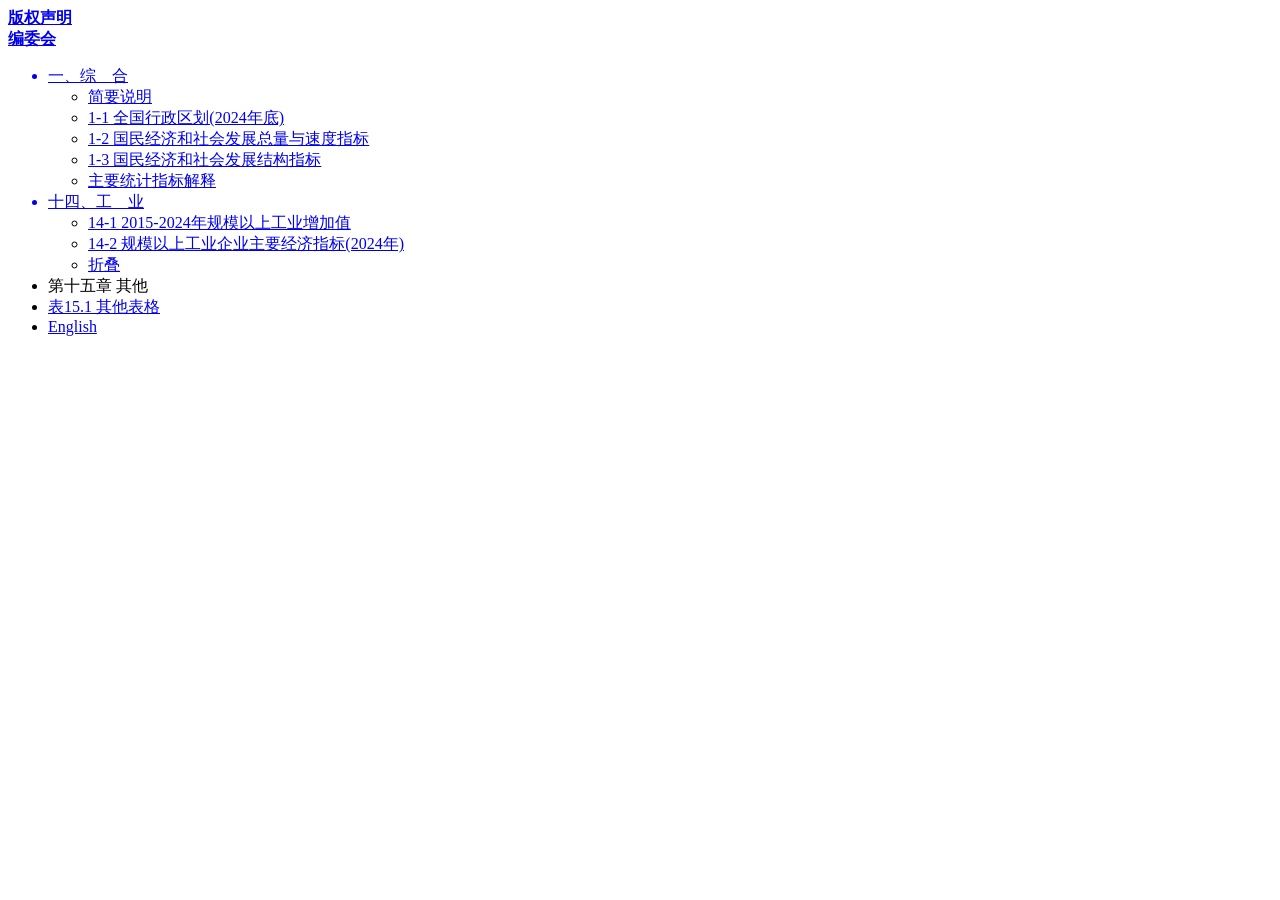
<file: tests/fixtures/yearbook_toc.htm>
<html><head><title>left</title></head>
<body>
<a href="notepyrightch.htm"><b>版权声明</b></a><br>
<a href="html/board.jpg"><b>编委会</b></a>
<ul>
<a href='html/ge01.jpg'><li id="foldheader">一、综　合</li></a> <ul id="foldinglist" style=&{head};>
<li><a href='html/sm01.htm'>简要说明</a></li>
<li><a href='html/C01-01.jpg'>1-1 全国行政区划(2024年底)</a></li>
<li><a href='html/C01-02.jpg'>1-2  国民经济和社会发展总量与速度指标</a></li>
<li><a href='html/Z0103C.xls '>1-3 国民经济和社会发展结构指标</a></li>
<li><a href='html/zb01.pdf'>主要统计指标解释</a></li>
</ul><a href='html/ge14.jpg'><li id="foldheader">十四、工　业</li></a> <ul id="foldinglist">
<li><a href='html/C14-01.jpg'>14-1 2015-2024年规模以上工业增加值</a></li>
<li><a href='html/C14-02.jpg'>14-2 规模以上工业企业主要经济指标(2024年)</a></li>
<li><a href="javascript:;">折叠</a></li>
</ul>
<li id="foldheader"> 第十五章 其他 </li>
<li><a href='../x/C15-01.HTM'>表15.1 其他表格</a></li>
<li><a href="indexeh.htm">English</a></li>
</ul></body></html>
</file>
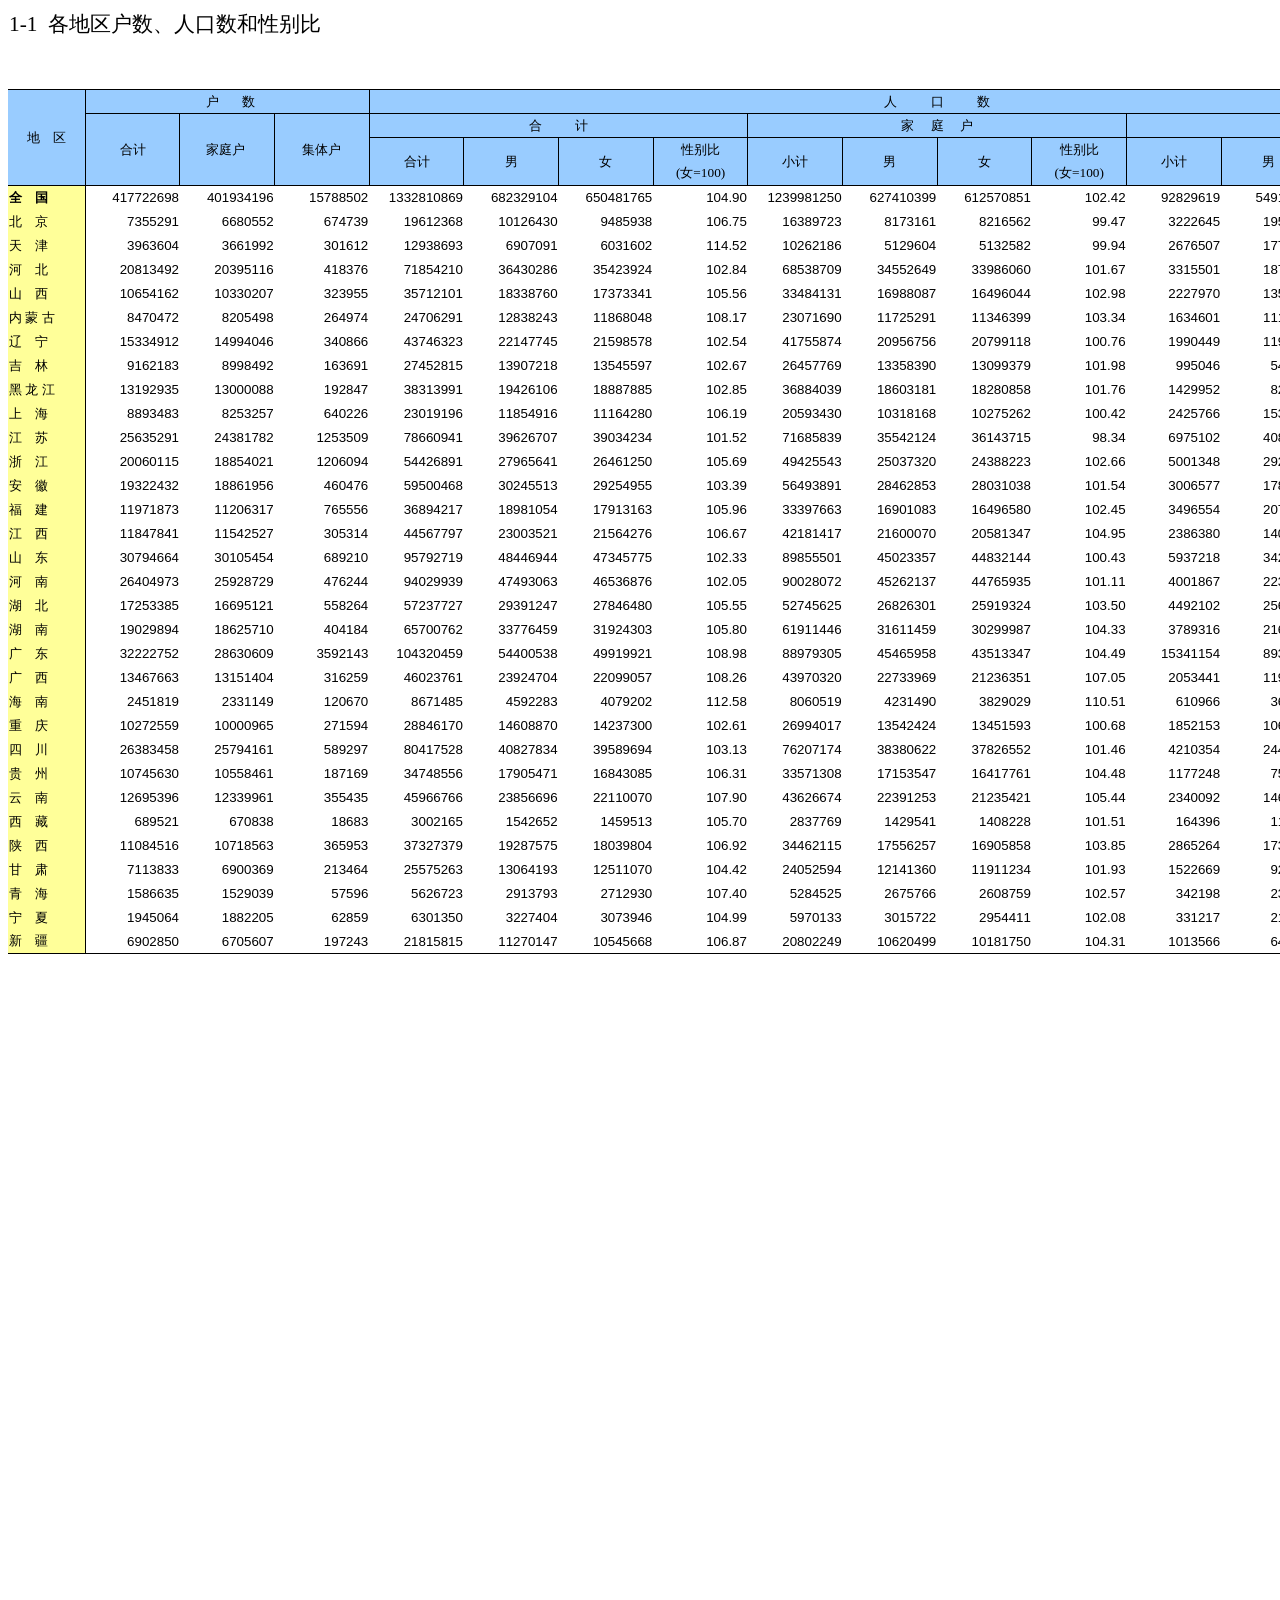
<file: tests/fixtures/html_tables/pop_2010_1-1.htm>
<html xmlns:o="urn:schemas-microsoft-com:office:office"
xmlns:x="urn:schemas-microsoft-com:office:excel"
xmlns="http://www.w3.org/TR/REC-html40">

<head>
<meta http-equiv=Content-Type content="text/html; charset=gb2312">
<meta name=ProgId content=Excel.Sheet>
<meta name=Generator content="Microsoft Excel 11">
<link rel=File-List href="A0101a.files/filelist.xml">
<style id=" _Styles">
<!--table
	{mso-displayed-decimal-separator:"\.";
	mso-displayed-thousand-separator:"\,";}
.font5299
	{color:windowtext;
	font-size:9.0pt;
	font-weight:400;
	font-style:normal;
	text-decoration:none;
	font-family:����;
	mso-generic-font-family:auto;
	mso-font-charset:134;}
.font6299
	{color:windowtext;
	font-size:10.0pt;
	font-weight:400;
	font-style:normal;
	text-decoration:none;
	font-family:����;
	mso-generic-font-family:auto;
	mso-font-charset:134;}
.font7299
	{color:windowtext;
	font-size:10.0pt;
	font-weight:400;
	font-style:normal;
	text-decoration:none;
	font-family:"Times New Roman", serif;
	mso-font-charset:0;}
.font8299
	{color:windowtext;
	font-size:16.0pt;
	font-weight:400;
	font-style:normal;
	text-decoration:none;
	font-family:����;
	mso-generic-font-family:auto;
	mso-font-charset:134;}
.font9299
	{color:windowtext;
	font-size:10.0pt;
	font-weight:700;
	font-style:normal;
	text-decoration:none;
	font-family:����;
	mso-generic-font-family:auto;
	mso-font-charset:134;}
.font10299
	{color:windowtext;
	font-size:10.0pt;
	font-weight:700;
	font-style:normal;
	text-decoration:none;
	font-family:"Times New Roman", serif;
	mso-font-charset:0;}
.xl15299
	{padding-top:1px;
	padding-right:1px;
	padding-left:1px;
	mso-ignore:padding;
	color:windowtext;
	font-size:12.0pt;
	font-weight:400;
	font-style:normal;
	text-decoration:none;
	font-family:����;
	mso-generic-font-family:auto;
	mso-font-charset:134;
	mso-number-format:General;
	text-align:general;
	vertical-align:middle;
	mso-background-source:auto;
	mso-pattern:auto;
	white-space:nowrap;}
.xl22299
	{padding-top:1px;
	padding-right:1px;
	padding-left:1px;
	mso-ignore:padding;
	color:black;
	font-size:10.0pt;
	font-weight:400;
	font-style:normal;
	text-decoration:none;
	font-family:����;
	mso-generic-font-family:auto;
	mso-font-charset:134;
	mso-number-format:General;
	text-align:left;
	vertical-align:middle;
	mso-background-source:auto;
	mso-pattern:auto;
	white-space:nowrap;}
.xl23299
	{padding-top:1px;
	padding-right:1px;
	padding-left:1px;
	mso-ignore:padding;
	color:windowtext;
	font-size:10.0pt;
	font-weight:400;
	font-style:normal;
	text-decoration:none;
	font-family:����;
	mso-generic-font-family:auto;
	mso-font-charset:134;
	mso-number-format:"\@";
	text-align:center;
	vertical-align:middle;
	border-top:1.0pt solid windowtext;
	border-right:none;
	border-bottom:none;
	border-left:.5pt solid black;
	background:#99CCFF;
	mso-pattern:black none;
	white-space:normal;}
.xl24299
	{padding-top:1px;
	padding-right:1px;
	padding-left:1px;
	mso-ignore:padding;
	color:windowtext;
	font-size:10.0pt;
	font-weight:400;
	font-style:normal;
	text-decoration:none;
	font-family:����;
	mso-generic-font-family:auto;
	mso-font-charset:134;
	mso-number-format:"\@";
	text-align:center;
	vertical-align:middle;
	border-top:.5pt solid black;
	border-right:none;
	border-bottom:none;
	border-left:.5pt solid black;
	background:#99CCFF;
	mso-pattern:black none;
	white-space:nowrap;}
.xl25299
	{padding-top:1px;
	padding-right:1px;
	padding-left:1px;
	mso-ignore:padding;
	color:windowtext;
	font-size:10.0pt;
	font-weight:400;
	font-style:normal;
	text-decoration:none;
	font-family:����;
	mso-generic-font-family:auto;
	mso-font-charset:134;
	mso-number-format:"\@";
	text-align:center;
	vertical-align:middle;
	border-top:none;
	border-right:none;
	border-bottom:.5pt solid windowtext;
	border-left:.5pt solid black;
	background:#99CCFF;
	mso-pattern:black none;
	white-space:nowrap;}
.xl26299
	{padding-top:1px;
	padding-right:1px;
	padding-left:1px;
	mso-ignore:padding;
	color:windowtext;
	font-size:10.0pt;
	font-weight:400;
	font-style:normal;
	text-decoration:none;
	font-family:����;
	mso-generic-font-family:auto;
	mso-font-charset:134;
	mso-number-format:"\@";
	text-align:center;
	vertical-align:middle;
	border-top:none;
	border-right:none;
	border-bottom:.5pt solid windowtext;
	border-left:.5pt solid black;
	background:#99CCFF;
	mso-pattern:black none;
	white-space:normal;}
.xl27299
	{padding-top:1px;
	padding-right:1px;
	padding-left:1px;
	mso-ignore:padding;
	color:windowtext;
	font-size:10.0pt;
	font-weight:400;
	font-style:normal;
	text-decoration:none;
	font-family:Arial, sans-serif;
	mso-font-charset:0;
	mso-number-format:General;
	text-align:right;
	vertical-align:middle;
	mso-background-source:auto;
	mso-pattern:auto;
	white-space:nowrap;}
.xl28299
	{padding-top:1px;
	padding-right:1px;
	padding-left:1px;
	mso-ignore:padding;
	color:windowtext;
	font-size:10.0pt;
	font-weight:400;
	font-style:normal;
	text-decoration:none;
	font-family:Arial, sans-serif;
	mso-font-charset:0;
	mso-number-format:General;
	text-align:right;
	vertical-align:middle;
	border-top:.5pt solid windowtext;
	border-right:none;
	border-bottom:none;
	border-left:none;
	mso-background-source:auto;
	mso-pattern:auto;
	white-space:nowrap;}
.xl29299
	{padding-top:1px;
	padding-right:1px;
	padding-left:1px;
	mso-ignore:padding;
	color:windowtext;
	font-size:10.0pt;
	font-weight:400;
	font-style:normal;
	text-decoration:none;
	font-family:Arial, sans-serif;
	mso-font-charset:0;
	mso-number-format:General;
	text-align:right;
	vertical-align:middle;
	border-top:none;
	border-right:none;
	border-bottom:1.0pt solid windowtext;
	border-left:none;
	mso-background-source:auto;
	mso-pattern:auto;
	white-space:nowrap;}
.xl30299
	{padding-top:1px;
	padding-right:1px;
	padding-left:1px;
	mso-ignore:padding;
	color:windowtext;
	font-size:10.0pt;
	font-weight:400;
	font-style:normal;
	text-decoration:none;
	font-family:Arial, sans-serif;
	mso-font-charset:0;
	mso-number-format:"0\.00_ ";
	text-align:right;
	vertical-align:middle;
	border-top:.5pt solid windowtext;
	border-right:none;
	border-bottom:none;
	border-left:none;
	mso-background-source:auto;
	mso-pattern:auto;
	white-space:nowrap;}
.xl31299
	{padding-top:1px;
	padding-right:1px;
	padding-left:1px;
	mso-ignore:padding;
	color:windowtext;
	font-size:10.0pt;
	font-weight:400;
	font-style:normal;
	text-decoration:none;
	font-family:Arial, sans-serif;
	mso-font-charset:0;
	mso-number-format:"0\.00_ ";
	text-align:right;
	vertical-align:middle;
	mso-background-source:auto;
	mso-pattern:auto;
	white-space:nowrap;}
.xl32299
	{padding-top:1px;
	padding-right:1px;
	padding-left:1px;
	mso-ignore:padding;
	color:windowtext;
	font-size:10.0pt;
	font-weight:400;
	font-style:normal;
	text-decoration:none;
	font-family:Arial, sans-serif;
	mso-font-charset:0;
	mso-number-format:"0\.00_ ";
	text-align:right;
	vertical-align:middle;
	border-top:none;
	border-right:none;
	border-bottom:1.0pt solid windowtext;
	border-left:none;
	mso-background-source:auto;
	mso-pattern:auto;
	white-space:nowrap;}
.xl33299
	{padding-top:1px;
	padding-right:1px;
	padding-left:1px;
	mso-ignore:padding;
	color:windowtext;
	font-size:10.0pt;
	font-weight:400;
	font-style:normal;
	text-decoration:none;
	font-family:����;
	mso-generic-font-family:auto;
	mso-font-charset:134;
	mso-number-format:General;
	text-align:left;
	vertical-align:bottom;
	mso-background-source:auto;
	mso-pattern:auto;
	white-space:nowrap;}
.xl34299
	{padding-top:1px;
	padding-right:1px;
	padding-left:1px;
	mso-ignore:padding;
	color:windowtext;
	font-size:16.0pt;
	font-weight:400;
	font-style:normal;
	text-decoration:none;
	font-family:"Times New Roman", serif;
	mso-font-charset:0;
	mso-number-format:"\@";
	text-align:left;
	vertical-align:middle;
	mso-background-source:auto;
	mso-pattern:auto;
	white-space:nowrap;}
.xl35299
	{padding-top:1px;
	padding-right:1px;
	padding-left:1px;
	mso-ignore:padding;
	color:windowtext;
	font-size:16.0pt;
	font-weight:400;
	font-style:normal;
	text-decoration:none;
	font-family:"Times New Roman", serif;
	mso-font-charset:0;
	mso-number-format:General;
	text-align:left;
	vertical-align:middle;
	mso-background-source:auto;
	mso-pattern:auto;
	white-space:nowrap;}
.xl36299
	{padding-top:1px;
	padding-right:1px;
	padding-left:1px;
	mso-ignore:padding;
	color:windowtext;
	font-size:16.0pt;
	font-weight:400;
	font-style:normal;
	text-decoration:none;
	font-family:����, monospace;
	mso-font-charset:134;
	mso-number-format:General;
	text-align:left;
	vertical-align:middle;
	mso-background-source:auto;
	mso-pattern:auto;
	white-space:nowrap;}
.xl37299
	{padding-top:1px;
	padding-right:1px;
	padding-left:1px;
	mso-ignore:padding;
	color:black;
	font-size:10.0pt;
	font-weight:400;
	font-style:normal;
	text-decoration:none;
	font-family:����;
	mso-generic-font-family:auto;
	mso-font-charset:134;
	mso-number-format:General;
	text-align:right;
	vertical-align:middle;
	mso-background-source:auto;
	mso-pattern:auto;
	white-space:nowrap;}
.xl38299
	{padding-top:1px;
	padding-right:1px;
	padding-left:1px;
	mso-ignore:padding;
	color:windowtext;
	font-size:10.0pt;
	font-weight:400;
	font-style:normal;
	text-decoration:none;
	font-family:����;
	mso-generic-font-family:auto;
	mso-font-charset:134;
	mso-number-format:"\@";
	text-align:center;
	vertical-align:middle;
	background:#99CCFF;
	mso-pattern:black none;
	white-space:nowrap;}
.xl39299
	{padding-top:1px;
	padding-right:1px;
	padding-left:1px;
	mso-ignore:padding;
	color:windowtext;
	font-size:10.0pt;
	font-weight:400;
	font-style:normal;
	text-decoration:none;
	font-family:����;
	mso-generic-font-family:auto;
	mso-font-charset:134;
	mso-number-format:"\@";
	text-align:center;
	vertical-align:middle;
	border-top:none;
	border-right:none;
	border-bottom:.5pt solid windowtext;
	border-left:none;
	background:#99CCFF;
	mso-pattern:black none;
	white-space:nowrap;}
.xl40299
	{padding-top:1px;
	padding-right:1px;
	padding-left:1px;
	mso-ignore:padding;
	color:windowtext;
	font-size:10.0pt;
	font-weight:400;
	font-style:normal;
	text-decoration:none;
	font-family:����;
	mso-generic-font-family:auto;
	mso-font-charset:134;
	mso-number-format:"\@";
	text-align:center;
	vertical-align:middle;
	border-top:1.0pt solid windowtext;
	border-right:none;
	border-bottom:.5pt solid black;
	border-left:.5pt solid black;
	background:#99CCFF;
	mso-pattern:black none;
	white-space:nowrap;}
.xl41299
	{padding-top:1px;
	padding-right:1px;
	padding-left:1px;
	mso-ignore:padding;
	color:windowtext;
	font-size:10.0pt;
	font-weight:400;
	font-style:normal;
	text-decoration:none;
	font-family:����;
	mso-generic-font-family:auto;
	mso-font-charset:134;
	mso-number-format:"\@";
	text-align:center;
	vertical-align:middle;
	border-top:1.0pt solid windowtext;
	border-right:none;
	border-bottom:.5pt solid black;
	border-left:none;
	background:#99CCFF;
	mso-pattern:black none;
	white-space:nowrap;}
.xl42299
	{padding-top:1px;
	padding-right:1px;
	padding-left:1px;
	mso-ignore:padding;
	color:windowtext;
	font-size:10.0pt;
	font-weight:400;
	font-style:normal;
	text-decoration:none;
	font-family:����;
	mso-generic-font-family:auto;
	mso-font-charset:134;
	mso-number-format:"\@";
	text-align:center;
	vertical-align:middle;
	border-top:none;
	border-right:none;
	border-bottom:none;
	border-left:.5pt solid black;
	background:#99CCFF;
	mso-pattern:black none;
	white-space:nowrap;}
.xl43299
	{padding-top:1px;
	padding-right:1px;
	padding-left:1px;
	mso-ignore:padding;
	color:windowtext;
	font-size:10.0pt;
	font-weight:400;
	font-style:normal;
	text-decoration:none;
	font-family:����;
	mso-generic-font-family:auto;
	mso-font-charset:134;
	mso-number-format:"\@";
	text-align:center;
	vertical-align:middle;
	border-top:.5pt solid black;
	border-right:none;
	border-bottom:.5pt solid black;
	border-left:.5pt solid black;
	background:#99CCFF;
	mso-pattern:black none;
	white-space:nowrap;}
.xl44299
	{padding-top:1px;
	padding-right:1px;
	padding-left:1px;
	mso-ignore:padding;
	color:windowtext;
	font-size:10.0pt;
	font-weight:400;
	font-style:normal;
	text-decoration:none;
	font-family:����;
	mso-generic-font-family:auto;
	mso-font-charset:134;
	mso-number-format:"\@";
	text-align:center;
	vertical-align:middle;
	border-top:.5pt solid black;
	border-right:none;
	border-bottom:.5pt solid black;
	border-left:none;
	background:#99CCFF;
	mso-pattern:black none;
	white-space:nowrap;}
.xl45299
	{padding-top:1px;
	padding-right:1px;
	padding-left:1px;
	mso-ignore:padding;
	color:windowtext;
	font-size:10.0pt;
	font-weight:400;
	font-style:normal;
	text-decoration:none;
	font-family:����;
	mso-generic-font-family:auto;
	mso-font-charset:134;
	mso-number-format:General;
	text-align:center;
	vertical-align:middle;
	border-top:none;
	border-right:none;
	border-bottom:none;
	border-left:.5pt solid black;
	background:#99CCFF;
	mso-pattern:black none;
	white-space:nowrap;}
.xl46299
	{padding-top:1px;
	padding-right:1px;
	padding-left:1px;
	mso-ignore:padding;
	color:windowtext;
	font-size:10.0pt;
	font-weight:400;
	font-style:normal;
	text-decoration:none;
	font-family:����;
	mso-generic-font-family:auto;
	mso-font-charset:134;
	mso-number-format:"\@";
	text-align:center;
	vertical-align:middle;
	border-top:.5pt solid black;
	border-right:none;
	border-bottom:none;
	border-left:none;
	background:#99CCFF;
	mso-pattern:black none;
	white-space:nowrap;}
.xl47299
	{padding-top:1px;
	padding-right:1px;
	padding-left:1px;
	mso-ignore:padding;
	color:windowtext;
	font-size:10.0pt;
	font-weight:400;
	font-style:normal;
	text-decoration:none;
	font-family:����;
	mso-generic-font-family:auto;
	mso-font-charset:134;
	mso-number-format:"\@";
	text-align:center;
	vertical-align:middle;
	border-top:1.0pt solid windowtext;
	border-right:.5pt solid windowtext;
	border-bottom:none;
	border-left:none;
	background:#99CCFF;
	mso-pattern:black none;
	white-space:nowrap;}
.xl48299
	{padding-top:1px;
	padding-right:1px;
	padding-left:1px;
	mso-ignore:padding;
	color:windowtext;
	font-size:10.0pt;
	font-weight:400;
	font-style:normal;
	text-decoration:none;
	font-family:����;
	mso-generic-font-family:auto;
	mso-font-charset:134;
	mso-number-format:"\@";
	text-align:center;
	vertical-align:middle;
	border-top:none;
	border-right:.5pt solid windowtext;
	border-bottom:none;
	border-left:none;
	background:#99CCFF;
	mso-pattern:black none;
	white-space:nowrap;}
.xl49299
	{padding-top:1px;
	padding-right:1px;
	padding-left:1px;
	mso-ignore:padding;
	color:windowtext;
	font-size:10.0pt;
	font-weight:400;
	font-style:normal;
	text-decoration:none;
	font-family:����;
	mso-generic-font-family:auto;
	mso-font-charset:134;
	mso-number-format:"\@";
	text-align:center;
	vertical-align:middle;
	border-top:none;
	border-right:.5pt solid windowtext;
	border-bottom:.5pt solid windowtext;
	border-left:none;
	background:#99CCFF;
	mso-pattern:black none;
	white-space:nowrap;}
.xl50299
	{padding-top:1px;
	padding-right:1px;
	padding-left:1px;
	mso-ignore:padding;
	color:windowtext;
	font-size:10.0pt;
	font-weight:700;
	font-style:normal;
	text-decoration:none;
	font-family:����;
	mso-generic-font-family:auto;
	mso-font-charset:134;
	mso-number-format:General;
	text-align:left;
	vertical-align:middle;
	border-top:.5pt solid windowtext;
	border-right:.5pt solid windowtext;
	border-bottom:none;
	border-left:none;
	background:#FFFF99;
	mso-pattern:auto none;
	white-space:nowrap;}
.xl51299
	{padding-top:1px;
	padding-right:1px;
	padding-left:1px;
	mso-ignore:padding;
	color:windowtext;
	font-size:10.0pt;
	font-weight:400;
	font-style:normal;
	text-decoration:none;
	font-family:����;
	mso-generic-font-family:auto;
	mso-font-charset:134;
	mso-number-format:General;
	text-align:left;
	vertical-align:middle;
	border-top:none;
	border-right:.5pt solid windowtext;
	border-bottom:none;
	border-left:none;
	background:#FFFF99;
	mso-pattern:auto none;
	white-space:nowrap;}
.xl52299
	{padding-top:1px;
	padding-right:1px;
	padding-left:1px;
	mso-ignore:padding;
	color:windowtext;
	font-size:10.0pt;
	font-weight:400;
	font-style:normal;
	text-decoration:none;
	font-family:����;
	mso-generic-font-family:auto;
	mso-font-charset:134;
	mso-number-format:General;
	text-align:left;
	vertical-align:middle;
	border-top:none;
	border-right:.5pt solid windowtext;
	border-bottom:1.0pt solid windowtext;
	border-left:none;
	background:#FFFF99;
	mso-pattern:auto none;
	white-space:nowrap;}
ruby
	{ruby-align:left;}
rt
	{color:windowtext;
	font-size:9.0pt;
	font-weight:400;
	font-style:normal;
	text-decoration:none;
	font-family:����;
	mso-generic-font-family:auto;
	mso-font-charset:134;
	mso-char-type:none;}
-->
</style>
</head>

<body>
<!--[if !excel]>����<![endif]-->
<!--������Ϣ�� Microsoft Office Excel �ġ�����Ϊ��ҳ�������ɡ�-->
<!--���ͬһ��Ŀ�� Excel �����·�����������λ�� DIV ���֮�����Ϣ�������滻��-->
<!----------------------------->
<!--���� EXCEL ������ҳ���򵼿�ʼ-->
<!----------------------------->

<div id=" " align=center x:publishsource="Excel">

<table x:str border=0 cellpadding=0 cellspacing=0 width=1597 style='border-collapse:
 collapse;table-layout:fixed;width:1194pt'>
 <col width=77 style='mso-width-source:userset;mso-width-alt:2464;width:58pt'>
 <col width=95 span=16 style='mso-width-source:userset;mso-width-alt:3040;
 width:71pt'>
 <tr height=27 style='height:20.25pt'>
  <td colspan=17 height=27 class=xl34299 width=1597 style='height:20.25pt;
  width:1194pt'>1-1<span style='mso-spacerun:yes'>&nbsp; </span><font
  class="font8299">�������������˿������Ա��</font></td>
 </tr>
 <tr height=27 style='height:20.25pt'>
  <td colspan=17 height=27 class=xl36299 style='height:20.25pt'></td>
 </tr>
 <tr height=24 style='mso-height-source:userset;height:18.0pt'>
  <td height=24 class=xl22299 style='height:18.0pt'></td>
  <td colspan=16 class=xl37299>��λ��������</td>
 </tr>
 <tr height=24 style='mso-height-source:userset;height:18.0pt'>
  <td rowspan=4 height=96 class=xl47299 style='border-bottom:.5pt solid black;
  height:72.0pt'>��<span style='mso-spacerun:yes'>&nbsp;&nbsp;&nbsp; </span>��</td>
  <td colspan=3 class=xl41299><span style='mso-spacerun:yes'>&nbsp;
  </span>��<span style='mso-spacerun:yes'>&nbsp;&nbsp;&nbsp;&nbsp;&nbsp;&nbsp;
  </span>��</td>
  <td colspan=12 class=xl40299>��<span
  style='mso-spacerun:yes'>&nbsp;&nbsp;&nbsp;&nbsp;&nbsp;&nbsp;&nbsp;&nbsp;&nbsp;
  </span>��<span
  style='mso-spacerun:yes'>&nbsp;&nbsp;&nbsp;&nbsp;&nbsp;&nbsp;&nbsp;&nbsp;&nbsp;
  </span>��</td>
  <td class=xl23299 width=95 style='width:71pt'>ƽ����ͥ</td>
 </tr>
 <tr height=24 style='mso-height-source:userset;height:18.0pt'>
  <td rowspan=3 height=72 class=xl46299 style='border-bottom:.5pt solid black;
  height:54.0pt;border-top:none'>�ϼ�</td>
  <td rowspan=3 class=xl24299 style='border-bottom:.5pt solid black;border-top:
  none' x:str="��ͥ�� ">��ͥ��<span style='mso-spacerun:yes'>&nbsp;</span></td>
  <td rowspan=3 class=xl24299 style='border-bottom:.5pt solid black;border-top:
  none'>���廧</td>
  <td colspan=4 class=xl43299>��<span
  style='mso-spacerun:yes'>&nbsp;&nbsp;&nbsp;&nbsp;&nbsp;&nbsp;&nbsp;&nbsp;&nbsp;
  </span>��</td>
  <td colspan=4 class=xl43299>��<span
  style='mso-spacerun:yes'>&nbsp;&nbsp;&nbsp;&nbsp; </span>ͥ<span
  style='mso-spacerun:yes'>&nbsp;&nbsp;&nbsp;&nbsp; </span>��</td>
  <td colspan=4 class=xl43299>��<span
  style='mso-spacerun:yes'>&nbsp;&nbsp;&nbsp;&nbsp; </span>��<span
  style='mso-spacerun:yes'>&nbsp;&nbsp;&nbsp;&nbsp; </span>��</td>
  <td rowspan=2 class=xl45299>����ģ</td>
 </tr>
 <tr height=24 style='mso-height-source:userset;height:18.0pt'>
  <td rowspan=2 height=48 class=xl24299 style='border-bottom:.5pt solid black;
  height:36.0pt;border-top:none'>�ϼ�</td>
  <td rowspan=2 class=xl24299 style='border-bottom:.5pt solid black;border-top:
  none'>��</td>
  <td rowspan=2 class=xl24299 style='border-bottom:.5pt solid black;border-top:
  none'>Ů</td>
  <td class=xl24299 style='border-top:none'>�Ա��</td>
  <td rowspan=2 class=xl24299 style='border-bottom:.5pt solid black;border-top:
  none'>С��</td>
  <td rowspan=2 class=xl24299 style='border-bottom:.5pt solid black;border-top:
  none'>��</td>
  <td rowspan=2 class=xl24299 style='border-bottom:.5pt solid black;border-top:
  none'>Ů</td>
  <td class=xl24299 style='border-top:none'>�Ա��</td>
  <td rowspan=2 class=xl24299 style='border-bottom:.5pt solid black;border-top:
  none'>С��</td>
  <td rowspan=2 class=xl24299 style='border-bottom:.5pt solid black;border-top:
  none'>��</td>
  <td rowspan=2 class=xl24299 style='border-bottom:.5pt solid black;border-top:
  none'>Ů</td>
  <td class=xl24299 style='border-top:none'>�Ա��</td>
 </tr>
 <tr height=24 style='mso-height-source:userset;height:18.0pt'>
  <td height=24 class=xl25299 style='height:18.0pt'>(Ů=100)</td>
  <td class=xl25299>(Ů=100)</td>
  <td class=xl25299>(Ů=100)</td>
  <td class=xl26299 width=95 style='width:71pt'>����/����</td>
 </tr>
 <tr height=24 style='mso-height-source:userset;height:18.0pt'>
  <td height=24 class=xl50299 style='height:18.0pt;border-top:none'>ȫ<font
  class="font10299"><span style='mso-spacerun:yes'>&nbsp;&nbsp;&nbsp; </span></font><font
  class="font9299">��</font></td>
  <td class=xl28299 style='border-top:none' x:num>417722698</td>
  <td class=xl28299 style='border-top:none' x:num>401934196</td>
  <td class=xl28299 style='border-top:none' x:num>15788502</td>
  <td class=xl28299 style='border-top:none' x:num="1332810869">1332810869</td>
  <td class=xl28299 style='border-top:none' x:num="682329104">682329104</td>
  <td class=xl28299 style='border-top:none' x:num="650481765">650481765</td>
  <td class=xl30299 style='border-top:none' x:num="104.9">104.90 </td>
  <td class=xl28299 style='border-top:none' x:num="1239981250">1239981250</td>
  <td class=xl28299 style='border-top:none' x:num="627410399">627410399</td>
  <td class=xl28299 style='border-top:none' x:num="612570851">612570851</td>
  <td class=xl30299 style='border-top:none' x:num="102.42">102.42 </td>
  <td class=xl28299 style='border-top:none' x:num>92829619</td>
  <td class=xl28299 style='border-top:none' x:num>54918705</td>
  <td class=xl28299 style='border-top:none' x:num>37910914</td>
  <td class=xl30299 style='border-top:none' x:num="144.86">144.86 </td>
  <td class=xl30299 style='border-top:none' x:num="3.09">3.09 </td>
 </tr>
 <tr height=24 style='mso-height-source:userset;height:18.0pt'>
  <td height=24 class=xl51299 style='height:18.0pt'>��<font class="font7299"><span
  style='mso-spacerun:yes'>&nbsp;&nbsp;&nbsp; </span></font><font
  class="font6299">��</font></td>
  <td class=xl27299 x:num>7355291</td>
  <td class=xl27299 x:num>6680552</td>
  <td class=xl27299 x:num>674739</td>
  <td class=xl27299 x:num>19612368</td>
  <td class=xl27299 x:num>10126430</td>
  <td class=xl27299 x:num>9485938</td>
  <td class=xl31299 x:num="106.75">106.75 </td>
  <td class=xl27299 x:num>16389723</td>
  <td class=xl27299 x:num>8173161</td>
  <td class=xl27299 x:num>8216562</td>
  <td class=xl31299 x:num="99.47">99.47 </td>
  <td class=xl27299 x:num>3222645</td>
  <td class=xl27299 x:num>1953269</td>
  <td class=xl27299 x:num>1269376</td>
  <td class=xl31299 x:num="153.88">153.88 </td>
  <td class=xl31299 x:num="2.45">2.45 </td>
 </tr>
 <tr height=24 style='mso-height-source:userset;height:18.0pt'>
  <td height=24 class=xl51299 style='height:18.0pt'>��<font class="font7299"><span
  style='mso-spacerun:yes'>&nbsp;&nbsp;&nbsp; </span></font><font
  class="font6299">��</font></td>
  <td class=xl27299 x:num>3963604</td>
  <td class=xl27299 x:num="3661992">3661992</td>
  <td class=xl27299 x:num>301612</td>
  <td class=xl27299 x:num>12938693</td>
  <td class=xl27299 x:num>6907091</td>
  <td class=xl27299 x:num>6031602</td>
  <td class=xl31299 x:num="114.52">114.52 </td>
  <td class=xl27299 x:num>10262186</td>
  <td class=xl27299 x:num>5129604</td>
  <td class=xl27299 x:num>5132582</td>
  <td class=xl31299 x:num="99.94">99.94 </td>
  <td class=xl27299 x:num>2676507</td>
  <td class=xl27299 x:num>1777487</td>
  <td class=xl27299 x:num>899020</td>
  <td class=xl31299 x:num="197.71">197.71 </td>
  <td class=xl31299 x:num="2.8">2.80 </td>
 </tr>
 <tr height=24 style='mso-height-source:userset;height:18.0pt'>
  <td height=24 class=xl51299 style='height:18.0pt'>��<font class="font7299"><span
  style='mso-spacerun:yes'>&nbsp;&nbsp;&nbsp; </span></font><font
  class="font6299">��</font></td>
  <td class=xl27299 x:num>20813492</td>
  <td class=xl27299 x:num>20395116</td>
  <td class=xl27299 x:num>418376</td>
  <td class=xl27299 x:num>71854210</td>
  <td class=xl27299 x:num>36430286</td>
  <td class=xl27299 x:num>35423924</td>
  <td class=xl31299 x:num="102.84">102.84 </td>
  <td class=xl27299 x:num>68538709</td>
  <td class=xl27299 x:num>34552649</td>
  <td class=xl27299 x:num>33986060</td>
  <td class=xl31299 x:num="101.67">101.67 </td>
  <td class=xl27299 x:num>3315501</td>
  <td class=xl27299 x:num>1877637</td>
  <td class=xl27299 x:num>1437864</td>
  <td class=xl31299 x:num="130.59">130.59 </td>
  <td class=xl31299 x:num="3.36">3.36 </td>
 </tr>
 <tr height=24 style='mso-height-source:userset;height:18.0pt'>
  <td height=24 class=xl51299 style='height:18.0pt'>ɽ<font class="font7299"><span
  style='mso-spacerun:yes'>&nbsp;&nbsp;&nbsp; </span></font><font
  class="font6299">��</font></td>
  <td class=xl27299 x:num>10654162</td>
  <td class=xl27299 x:num>10330207</td>
  <td class=xl27299 x:num>323955</td>
  <td class=xl27299 x:num>35712101</td>
  <td class=xl27299 x:num>18338760</td>
  <td class=xl27299 x:num>17373341</td>
  <td class=xl31299 x:num="105.56">105.56 </td>
  <td class=xl27299 x:num>33484131</td>
  <td class=xl27299 x:num>16988087</td>
  <td class=xl27299 x:num>16496044</td>
  <td class=xl31299 x:num="102.98">102.98 </td>
  <td class=xl27299 x:num>2227970</td>
  <td class=xl27299 x:num>1350673</td>
  <td class=xl27299 x:num>877297</td>
  <td class=xl31299 x:num="153.96">153.96 </td>
  <td class=xl31299 x:num="3.24">3.24 </td>
 </tr>
 <tr height=24 style='mso-height-source:userset;height:18.0pt'>
  <td height=24 class=xl51299 style='height:18.0pt'>��<font class="font7299"> </font><font
  class="font6299">��</font><font class="font7299"> </font><font class="font6299">��</font></td>
  <td class=xl27299 x:num>8470472</td>
  <td class=xl27299 x:num>8205498</td>
  <td class=xl27299 x:num>264974</td>
  <td class=xl27299 x:num>24706291</td>
  <td class=xl27299 x:num>12838243</td>
  <td class=xl27299 x:num>11868048</td>
  <td class=xl31299 x:num="108.17">108.17 </td>
  <td class=xl27299 x:num>23071690</td>
  <td class=xl27299 x:num>11725291</td>
  <td class=xl27299 x:num>11346399</td>
  <td class=xl31299 x:num="103.34">103.34 </td>
  <td class=xl27299 x:num>1634601</td>
  <td class=xl27299 x:num>1112952</td>
  <td class=xl27299 x:num>521649</td>
  <td class=xl31299 x:num="213.35">213.35 </td>
  <td class=xl31299 x:num="2.81">2.81 </td>
 </tr>
 <tr height=24 style='mso-height-source:userset;height:18.0pt'>
  <td height=24 class=xl51299 style='height:18.0pt'>��<font class="font7299"><span
  style='mso-spacerun:yes'>&nbsp;&nbsp;&nbsp; </span></font><font
  class="font6299">��</font></td>
  <td class=xl27299 x:num="15334912">15334912</td>
  <td class=xl27299 x:num>14994046</td>
  <td class=xl27299 x:num>340866</td>
  <td class=xl27299 x:num>43746323</td>
  <td class=xl27299 x:num>22147745</td>
  <td class=xl27299 x:num>21598578</td>
  <td class=xl31299 x:num="102.54">102.54 </td>
  <td class=xl27299 x:num>41755874</td>
  <td class=xl27299 x:num>20956756</td>
  <td class=xl27299 x:num>20799118</td>
  <td class=xl31299 x:num="100.76">100.76 </td>
  <td class=xl27299 x:num>1990449</td>
  <td class=xl27299 x:num>1190989</td>
  <td class=xl27299 x:num>799460</td>
  <td class=xl31299 x:num="148.97">148.97 </td>
  <td class=xl31299 x:num="2.78">2.78 </td>
 </tr>
 <tr height=24 style='mso-height-source:userset;height:18.0pt'>
  <td height=24 class=xl51299 style='height:18.0pt'>��<font class="font7299"><span
  style='mso-spacerun:yes'>&nbsp;&nbsp;&nbsp; </span></font><font
  class="font6299">��</font></td>
  <td class=xl27299 x:num>9162183</td>
  <td class=xl27299 x:num>8998492</td>
  <td class=xl27299 x:num>163691</td>
  <td class=xl27299 x:num>27452815</td>
  <td class=xl27299 x:num>13907218</td>
  <td class=xl27299 x:num>13545597</td>
  <td class=xl31299 x:num="102.67">102.67 </td>
  <td class=xl27299 x:num>26457769</td>
  <td class=xl27299 x:num>13358390</td>
  <td class=xl27299 x:num>13099379</td>
  <td class=xl31299 x:num="101.98">101.98 </td>
  <td class=xl27299 x:num>995046</td>
  <td class=xl27299 x:num>548828</td>
  <td class=xl27299 x:num>446218</td>
  <td class=xl31299 x:num="123">123.00 </td>
  <td class=xl31299 x:num="2.94">2.94 </td>
 </tr>
 <tr height=24 style='mso-height-source:userset;height:18.0pt'>
  <td height=24 class=xl51299 style='height:18.0pt'>��<font class="font7299"> </font><font
  class="font6299">��</font><font class="font7299"> </font><font class="font6299">��</font></td>
  <td class=xl27299 x:num>13192935</td>
  <td class=xl27299 x:num>13000088</td>
  <td class=xl27299 x:num>192847</td>
  <td class=xl27299 x:num>38313991</td>
  <td class=xl27299 x:num>19426106</td>
  <td class=xl27299 x:num>18887885</td>
  <td class=xl31299 x:num="102.85">102.85 </td>
  <td class=xl27299 x:num>36884039</td>
  <td class=xl27299 x:num>18603181</td>
  <td class=xl27299 x:num>18280858</td>
  <td class=xl31299 x:num="101.76">101.76 </td>
  <td class=xl27299 x:num>1429952</td>
  <td class=xl27299 x:num>822925</td>
  <td class=xl27299 x:num>607027</td>
  <td class=xl31299 x:num="135.57">135.57 </td>
  <td class=xl31299 x:num="2.84">2.84 </td>
 </tr>
 <tr height=24 style='mso-height-source:userset;height:18.0pt'>
  <td height=24 class=xl51299 style='height:18.0pt'>��<font class="font7299"><span
  style='mso-spacerun:yes'>&nbsp;&nbsp;&nbsp; </span></font><font
  class="font6299">��</font></td>
  <td class=xl27299 x:num>8893483</td>
  <td class=xl27299 x:num>8253257</td>
  <td class=xl27299 x:num>640226</td>
  <td class=xl27299 x:num>23019196</td>
  <td class=xl27299 x:num>11854916</td>
  <td class=xl27299 x:num>11164280</td>
  <td class=xl31299 x:num="106.19">106.19 </td>
  <td class=xl27299 x:num>20593430</td>
  <td class=xl27299 x:num>10318168</td>
  <td class=xl27299 x:num>10275262</td>
  <td class=xl31299 x:num="100.42">100.42 </td>
  <td class=xl27299 x:num>2425766</td>
  <td class=xl27299 x:num>1536748</td>
  <td class=xl27299 x:num>889018</td>
  <td class=xl31299 x:num="172.86">172.86 </td>
  <td class=xl31299 x:num="2.5">2.50 </td>
 </tr>
 <tr height=24 style='mso-height-source:userset;height:18.0pt'>
  <td height=24 class=xl51299 style='height:18.0pt'>��<font class="font7299"><span
  style='mso-spacerun:yes'>&nbsp;&nbsp;&nbsp; </span></font><font
  class="font6299">��</font></td>
  <td class=xl27299 x:num>25635291</td>
  <td class=xl27299 x:num>24381782</td>
  <td class=xl27299 x:num>1253509</td>
  <td class=xl27299 x:num>78660941</td>
  <td class=xl27299 x:num>39626707</td>
  <td class=xl27299 x:num>39034234</td>
  <td class=xl31299 x:num="101.52">101.52 </td>
  <td class=xl27299 x:num>71685839</td>
  <td class=xl27299 x:num>35542124</td>
  <td class=xl27299 x:num>36143715</td>
  <td class=xl31299 x:num="98.34">98.34 </td>
  <td class=xl27299 x:num>6975102</td>
  <td class=xl27299 x:num>4084583</td>
  <td class=xl27299 x:num>2890519</td>
  <td class=xl31299 x:num="141.31">141.31 </td>
  <td class=xl31299 x:num="2.94">2.94 </td>
 </tr>
 <tr height=24 style='mso-height-source:userset;height:18.0pt'>
  <td height=24 class=xl51299 style='height:18.0pt'>��<font class="font7299"><span
  style='mso-spacerun:yes'>&nbsp;&nbsp;&nbsp; </span></font><font
  class="font6299">��</font></td>
  <td class=xl27299 x:num>20060115</td>
  <td class=xl27299 x:num>18854021</td>
  <td class=xl27299 x:num>1206094</td>
  <td class=xl27299 x:num>54426891</td>
  <td class=xl27299 x:num>27965641</td>
  <td class=xl27299 x:num>26461250</td>
  <td class=xl31299 x:num="105.69">105.69 </td>
  <td class=xl27299 x:num>49425543</td>
  <td class=xl27299 x:num>25037320</td>
  <td class=xl27299 x:num>24388223</td>
  <td class=xl31299 x:num="102.66">102.66 </td>
  <td class=xl27299 x:num>5001348</td>
  <td class=xl27299 x:num>2928321</td>
  <td class=xl27299 x:num>2073027</td>
  <td class=xl31299 x:num="141.26">141.26 </td>
  <td class=xl31299 x:num="2.62">2.62 </td>
 </tr>
 <tr height=24 style='mso-height-source:userset;height:18.0pt'>
  <td height=24 class=xl51299 style='height:18.0pt'>��<font class="font7299"><span
  style='mso-spacerun:yes'>&nbsp;&nbsp;&nbsp; </span></font><font
  class="font6299">��</font></td>
  <td class=xl27299 x:num="19322432">19322432</td>
  <td class=xl27299 x:num>18861956</td>
  <td class=xl27299 x:num>460476</td>
  <td class=xl27299 x:num>59500468</td>
  <td class=xl27299 x:num>30245513</td>
  <td class=xl27299 x:num>29254955</td>
  <td class=xl31299 x:num="103.39">103.39 </td>
  <td class=xl27299 x:num>56493891</td>
  <td class=xl27299 x:num>28462853</td>
  <td class=xl27299 x:num>28031038</td>
  <td class=xl31299 x:num="101.54">101.54 </td>
  <td class=xl27299 x:num>3006577</td>
  <td class=xl27299 x:num>1782660</td>
  <td class=xl27299 x:num>1223917</td>
  <td class=xl31299 x:num="145.65">145.65 </td>
  <td class=xl31299 x:num="3">3.00 </td>
 </tr>
 <tr height=24 style='mso-height-source:userset;height:18.0pt'>
  <td height=24 class=xl51299 style='height:18.0pt'>��<font class="font7299"><span
  style='mso-spacerun:yes'>&nbsp;&nbsp;&nbsp; </span></font><font
  class="font6299">��</font></td>
  <td class=xl27299 x:num>11971873</td>
  <td class=xl27299 x:num>11206317</td>
  <td class=xl27299 x:num>765556</td>
  <td class=xl27299 x:num>36894217</td>
  <td class=xl27299 x:num>18981054</td>
  <td class=xl27299 x:num>17913163</td>
  <td class=xl31299 x:num="105.96">105.96 </td>
  <td class=xl27299 x:num>33397663</td>
  <td class=xl27299 x:num>16901083</td>
  <td class=xl27299 x:num>16496580</td>
  <td class=xl31299 x:num="102.45">102.45 </td>
  <td class=xl27299 x:num>3496554</td>
  <td class=xl27299 x:num>2079971</td>
  <td class=xl27299 x:num>1416583</td>
  <td class=xl31299 x:num="146.83">146.83 </td>
  <td class=xl31299 x:num="2.98">2.98 </td>
 </tr>
 <tr height=24 style='mso-height-source:userset;height:18.0pt'>
  <td height=24 class=xl51299 style='height:18.0pt'>��<font class="font7299"><span
  style='mso-spacerun:yes'>&nbsp;&nbsp;&nbsp; </span></font><font
  class="font6299">��</font></td>
  <td class=xl27299 x:num>11847841</td>
  <td class=xl27299 x:num>11542527</td>
  <td class=xl27299 x:num>305314</td>
  <td class=xl27299 x:num>44567797</td>
  <td class=xl27299 x:num>23003521</td>
  <td class=xl27299 x:num>21564276</td>
  <td class=xl31299 x:num="106.67">106.67 </td>
  <td class=xl27299 x:num>42181417</td>
  <td class=xl27299 x:num>21600070</td>
  <td class=xl27299 x:num>20581347</td>
  <td class=xl31299 x:num="104.95">104.95 </td>
  <td class=xl27299 x:num>2386380</td>
  <td class=xl27299 x:num>1403451</td>
  <td class=xl27299 x:num>982929</td>
  <td class=xl31299 x:num="142.78">142.78 </td>
  <td class=xl31299 x:num="3.65">3.65 </td>
 </tr>
 <tr height=24 style='mso-height-source:userset;height:18.0pt'>
  <td height=24 class=xl51299 style='height:18.0pt'>ɽ<font class="font7299"><span
  style='mso-spacerun:yes'>&nbsp;&nbsp;&nbsp; </span></font><font
  class="font6299">��</font></td>
  <td class=xl27299 x:num>30794664</td>
  <td class=xl27299 x:num>30105454</td>
  <td class=xl27299 x:num>689210</td>
  <td class=xl27299 x:num>95792719</td>
  <td class=xl27299 x:num>48446944</td>
  <td class=xl27299 x:num>47345775</td>
  <td class=xl31299 x:num="102.33">102.33 </td>
  <td class=xl27299 x:num>89855501</td>
  <td class=xl27299 x:num>45023357</td>
  <td class=xl27299 x:num>44832144</td>
  <td class=xl31299 x:num="100.43">100.43 </td>
  <td class=xl27299 x:num>5937218</td>
  <td class=xl27299 x:num>3423587</td>
  <td class=xl27299 x:num>2513631</td>
  <td class=xl31299 x:num="136.2">136.20 </td>
  <td class=xl31299 x:num="2.98">2.98 </td>
 </tr>
 <tr height=24 style='mso-height-source:userset;height:18.0pt'>
  <td height=24 class=xl51299 style='height:18.0pt'>��<font class="font7299"><span
  style='mso-spacerun:yes'>&nbsp;&nbsp;&nbsp; </span></font><font
  class="font6299">��</font></td>
  <td class=xl27299 x:num>26404973</td>
  <td class=xl27299 x:num>25928729</td>
  <td class=xl27299 x:num>476244</td>
  <td class=xl27299 x:num>94029939</td>
  <td class=xl27299 x:num>47493063</td>
  <td class=xl27299 x:num>46536876</td>
  <td class=xl31299 x:num="102.05">102.05 </td>
  <td class=xl27299 x:num>90028072</td>
  <td class=xl27299 x:num>45262137</td>
  <td class=xl27299 x:num>44765935</td>
  <td class=xl31299 x:num="101.11">101.11 </td>
  <td class=xl27299 x:num>4001867</td>
  <td class=xl27299 x:num>2230926</td>
  <td class=xl27299 x:num>1770941</td>
  <td class=xl31299 x:num="125.97">125.97 </td>
  <td class=xl31299 x:num="3.47">3.47 </td>
 </tr>
 <tr height=24 style='mso-height-source:userset;height:18.0pt'>
  <td height=24 class=xl51299 style='height:18.0pt'>��<font class="font7299"><span
  style='mso-spacerun:yes'>&nbsp;&nbsp;&nbsp; </span></font><font
  class="font6299">��</font></td>
  <td class=xl27299 x:num>17253385</td>
  <td class=xl27299 x:num>16695121</td>
  <td class=xl27299 x:num>558264</td>
  <td class=xl27299 x:num>57237727</td>
  <td class=xl27299 x:num>29391247</td>
  <td class=xl27299 x:num>27846480</td>
  <td class=xl31299 x:num="105.55">105.55 </td>
  <td class=xl27299 x:num>52745625</td>
  <td class=xl27299 x:num>26826301</td>
  <td class=xl27299 x:num>25919324</td>
  <td class=xl31299 x:num="103.5">103.50 </td>
  <td class=xl27299 x:num>4492102</td>
  <td class=xl27299 x:num>2564946</td>
  <td class=xl27299 x:num>1927156</td>
  <td class=xl31299 x:num="133.09">133.09 </td>
  <td class=xl31299 x:num="3.16">3.16 </td>
 </tr>
 <tr height=24 style='mso-height-source:userset;height:18.0pt'>
  <td height=24 class=xl51299 style='height:18.0pt'>��<font class="font7299"><span
  style='mso-spacerun:yes'>&nbsp;&nbsp;&nbsp; </span></font><font
  class="font6299">��</font></td>
  <td class=xl27299 x:num>19029894</td>
  <td class=xl27299 x:num>18625710</td>
  <td class=xl27299 x:num>404184</td>
  <td class=xl27299 x:num>65700762</td>
  <td class=xl27299 x:num>33776459</td>
  <td class=xl27299 x:num>31924303</td>
  <td class=xl31299 x:num="105.8">105.80 </td>
  <td class=xl27299 x:num>61911446</td>
  <td class=xl27299 x:num>31611459</td>
  <td class=xl27299 x:num>30299987</td>
  <td class=xl31299 x:num="104.33">104.33 </td>
  <td class=xl27299 x:num>3789316</td>
  <td class=xl27299 x:num="2165000">2165000</td>
  <td class=xl27299 x:num>1624316</td>
  <td class=xl31299 x:num="133.29">133.29 </td>
  <td class=xl31299 x:num="3.32">3.32 </td>
 </tr>
 <tr height=24 style='mso-height-source:userset;height:18.0pt'>
  <td height=24 class=xl51299 style='height:18.0pt'>��<font class="font7299"><span
  style='mso-spacerun:yes'>&nbsp;&nbsp;&nbsp; </span></font><font
  class="font6299">��</font></td>
  <td class=xl27299 x:num>32222752</td>
  <td class=xl27299 x:num>28630609</td>
  <td class=xl27299 x:num>3592143</td>
  <td class=xl27299 x:num>104320459</td>
  <td class=xl27299 x:num>54400538</td>
  <td class=xl27299 x:num>49919921</td>
  <td class=xl31299 x:num="108.98">108.98 </td>
  <td class=xl27299 x:num>88979305</td>
  <td class=xl27299 x:num>45465958</td>
  <td class=xl27299 x:num>43513347</td>
  <td class=xl31299 x:num="104.49">104.49 </td>
  <td class=xl27299 x:num>15341154</td>
  <td class=xl27299 x:num>8934580</td>
  <td class=xl27299 x:num>6406574</td>
  <td class=xl31299 x:num="139.46">139.46 </td>
  <td class=xl31299 x:num="3.11">3.11 </td>
 </tr>
 <tr height=24 style='mso-height-source:userset;height:18.0pt'>
  <td height=24 class=xl51299 style='height:18.0pt'>��<font class="font7299"><span
  style='mso-spacerun:yes'>&nbsp;&nbsp;&nbsp; </span></font><font
  class="font6299">��</font></td>
  <td class=xl27299 x:num>13467663</td>
  <td class=xl27299 x:num>13151404</td>
  <td class=xl27299 x:num>316259</td>
  <td class=xl27299 x:num>46023761</td>
  <td class=xl27299 x:num>23924704</td>
  <td class=xl27299 x:num>22099057</td>
  <td class=xl31299 x:num="108.26">108.26 </td>
  <td class=xl27299 x:num>43970320</td>
  <td class=xl27299 x:num>22733969</td>
  <td class=xl27299 x:num>21236351</td>
  <td class=xl31299 x:num="107.05">107.05 </td>
  <td class=xl27299 x:num>2053441</td>
  <td class=xl27299 x:num>1190735</td>
  <td class=xl27299 x:num>862706</td>
  <td class=xl31299 x:num="138.02">138.02 </td>
  <td class=xl31299 x:num="3.34">3.34 </td>
 </tr>
 <tr height=24 style='mso-height-source:userset;height:18.0pt'>
  <td height=24 class=xl51299 style='height:18.0pt'>��<font class="font7299"><span
  style='mso-spacerun:yes'>&nbsp;&nbsp;&nbsp; </span></font><font
  class="font6299">��</font></td>
  <td class=xl27299 x:num>2451819</td>
  <td class=xl27299 x:num>2331149</td>
  <td class=xl27299 x:num>120670</td>
  <td class=xl27299 x:num>8671485</td>
  <td class=xl27299 x:num>4592283</td>
  <td class=xl27299 x:num>4079202</td>
  <td class=xl31299 x:num="112.58">112.58 </td>
  <td class=xl27299 x:num>8060519</td>
  <td class=xl27299 x:num>4231490</td>
  <td class=xl27299 x:num>3829029</td>
  <td class=xl31299 x:num="110.51">110.51 </td>
  <td class=xl27299 x:num>610966</td>
  <td class=xl27299 x:num>360793</td>
  <td class=xl27299 x:num>250173</td>
  <td class=xl31299 x:num="144.22">144.22 </td>
  <td class=xl31299 x:num="3.46">3.46 </td>
 </tr>
 <tr height=24 style='mso-height-source:userset;height:18.0pt'>
  <td height=24 class=xl51299 style='height:18.0pt'>��<font class="font7299"><span
  style='mso-spacerun:yes'>&nbsp;&nbsp;&nbsp; </span></font><font
  class="font6299">��</font></td>
  <td class=xl27299 x:num>10272559</td>
  <td class=xl27299 x:num>10000965</td>
  <td class=xl27299 x:num>271594</td>
  <td class=xl27299 x:num>28846170</td>
  <td class=xl27299 x:num>14608870</td>
  <td class=xl27299 x:num>14237300</td>
  <td class=xl31299 x:num="102.61">102.61 </td>
  <td class=xl27299 x:num>26994017</td>
  <td class=xl27299 x:num>13542424</td>
  <td class=xl27299 x:num>13451593</td>
  <td class=xl31299 x:num="100.68">100.68 </td>
  <td class=xl27299 x:num>1852153</td>
  <td class=xl27299 x:num>1066446</td>
  <td class=xl27299 x:num>785707</td>
  <td class=xl31299 x:num="135.73">135.73 </td>
  <td class=xl31299 x:num="2.7">2.70 </td>
 </tr>
 <tr height=24 style='mso-height-source:userset;height:18.0pt'>
  <td height=24 class=xl51299 style='height:18.0pt'>��<font class="font7299"><span
  style='mso-spacerun:yes'>&nbsp;&nbsp;&nbsp; </span></font><font
  class="font6299">��</font></td>
  <td class=xl27299 x:num>26383458</td>
  <td class=xl27299 x:num>25794161</td>
  <td class=xl27299 x:num>589297</td>
  <td class=xl27299 x:num>80417528</td>
  <td class=xl27299 x:num>40827834</td>
  <td class=xl27299 x:num>39589694</td>
  <td class=xl31299 x:num="103.13">103.13 </td>
  <td class=xl27299 x:num>76207174</td>
  <td class=xl27299 x:num>38380622</td>
  <td class=xl27299 x:num>37826552</td>
  <td class=xl31299 x:num="101.46">101.46 </td>
  <td class=xl27299 x:num>4210354</td>
  <td class=xl27299 x:num>2447212</td>
  <td class=xl27299 x:num>1763142</td>
  <td class=xl31299 x:num="138.8">138.80 </td>
  <td class=xl31299 x:num="2.95">2.95 </td>
 </tr>
 <tr height=24 style='mso-height-source:userset;height:18.0pt'>
  <td height=24 class=xl51299 style='height:18.0pt'>��<font class="font7299"><span
  style='mso-spacerun:yes'>&nbsp;&nbsp;&nbsp; </span></font><font
  class="font6299">��</font></td>
  <td class=xl27299 x:num>10745630</td>
  <td class=xl27299 x:num>10558461</td>
  <td class=xl27299 x:num>187169</td>
  <td class=xl27299 x:num>34748556</td>
  <td class=xl27299 x:num>17905471</td>
  <td class=xl27299 x:num>16843085</td>
  <td class=xl31299 x:num="106.31">106.31 </td>
  <td class=xl27299 x:num>33571308</td>
  <td class=xl27299 x:num>17153547</td>
  <td class=xl27299 x:num>16417761</td>
  <td class=xl31299 x:num="104.48">104.48 </td>
  <td class=xl27299 x:num>1177248</td>
  <td class=xl27299 x:num>751924</td>
  <td class=xl27299 x:num>425324</td>
  <td class=xl31299 x:num="176.79">176.79 </td>
  <td class=xl31299 x:num="3.18">3.18 </td>
 </tr>
 <tr height=24 style='mso-height-source:userset;height:18.0pt'>
  <td height=24 class=xl51299 style='height:18.0pt'>��<font class="font7299"><span
  style='mso-spacerun:yes'>&nbsp;&nbsp;&nbsp; </span></font><font
  class="font6299">��</font></td>
  <td class=xl27299 x:num>12695396</td>
  <td class=xl27299 x:num>12339961</td>
  <td class=xl27299 x:num>355435</td>
  <td class=xl27299 x:num>45966766</td>
  <td class=xl27299 x:num>23856696</td>
  <td class=xl27299 x:num>22110070</td>
  <td class=xl31299 x:num="107.9">107.90 </td>
  <td class=xl27299 x:num>43626674</td>
  <td class=xl27299 x:num>22391253</td>
  <td class=xl27299 x:num>21235421</td>
  <td class=xl31299 x:num="105.44">105.44 </td>
  <td class=xl27299 x:num>2340092</td>
  <td class=xl27299 x:num>1465443</td>
  <td class=xl27299 x:num>874649</td>
  <td class=xl31299 x:num="167.55">167.55 </td>
  <td class=xl31299 x:num="3.54">3.54 </td>
 </tr>
 <tr height=24 style='mso-height-source:userset;height:18.0pt'>
  <td height=24 class=xl51299 style='height:18.0pt'>��<font class="font7299"><span
  style='mso-spacerun:yes'>&nbsp;&nbsp;&nbsp; </span></font><font
  class="font6299">��</font></td>
  <td class=xl27299 x:num>689521</td>
  <td class=xl27299 x:num>670838</td>
  <td class=xl27299 x:num>18683</td>
  <td class=xl27299 x:num>3002165</td>
  <td class=xl27299 x:num>1542652</td>
  <td class=xl27299 x:num>1459513</td>
  <td class=xl31299 x:num="105.7">105.70 </td>
  <td class=xl27299 x:num>2837769</td>
  <td class=xl27299 x:num>1429541</td>
  <td class=xl27299 x:num>1408228</td>
  <td class=xl31299 x:num="101.51">101.51 </td>
  <td class=xl27299 x:num>164396</td>
  <td class=xl27299 x:num>113111</td>
  <td class=xl27299 x:num>51285</td>
  <td class=xl31299 x:num="220.55">220.55 </td>
  <td class=xl31299 x:num="4.23">4.23 </td>
 </tr>
 <tr height=24 style='mso-height-source:userset;height:18.0pt'>
  <td height=24 class=xl51299 style='height:18.0pt'>��<font class="font7299"><span
  style='mso-spacerun:yes'>&nbsp;&nbsp;&nbsp; </span></font><font
  class="font6299">��</font></td>
  <td class=xl27299 x:num>11084516</td>
  <td class=xl27299 x:num>10718563</td>
  <td class=xl27299 x:num>365953</td>
  <td class=xl27299 x:num>37327379</td>
  <td class=xl27299 x:num>19287575</td>
  <td class=xl27299 x:num>18039804</td>
  <td class=xl31299 x:num="106.92">106.92 </td>
  <td class=xl27299 x:num>34462115</td>
  <td class=xl27299 x:num>17556257</td>
  <td class=xl27299 x:num>16905858</td>
  <td class=xl31299 x:num="103.85">103.85 </td>
  <td class=xl27299 x:num="2865264">2865264</td>
  <td class=xl27299 x:num>1731318</td>
  <td class=xl27299 x:num>1133946</td>
  <td class=xl31299 x:num="152.68">152.68 </td>
  <td class=xl31299 x:num="3.22">3.22 </td>
 </tr>
 <tr height=24 style='mso-height-source:userset;height:18.0pt'>
  <td height=24 class=xl51299 style='height:18.0pt'>��<font class="font7299"><span
  style='mso-spacerun:yes'>&nbsp;&nbsp;&nbsp; </span></font><font
  class="font6299">��</font></td>
  <td class=xl27299 x:num>7113833</td>
  <td class=xl27299 x:num>6900369</td>
  <td class=xl27299 x:num>213464</td>
  <td class=xl27299 x:num>25575263</td>
  <td class=xl27299 x:num>13064193</td>
  <td class=xl27299 x:num>12511070</td>
  <td class=xl31299 x:num="104.42">104.42 </td>
  <td class=xl27299 x:num>24052594</td>
  <td class=xl27299 x:num>12141360</td>
  <td class=xl27299 x:num>11911234</td>
  <td class=xl31299 x:num="101.93">101.93 </td>
  <td class=xl27299 x:num>1522669</td>
  <td class=xl27299 x:num>922833</td>
  <td class=xl27299 x:num>599836</td>
  <td class=xl31299 x:num="153.85">153.85 </td>
  <td class=xl31299 x:num="3.49">3.49 </td>
 </tr>
 <tr height=24 style='mso-height-source:userset;height:18.0pt'>
  <td height=24 class=xl51299 style='height:18.0pt'>��<font class="font7299"><span
  style='mso-spacerun:yes'>&nbsp;&nbsp;&nbsp; </span></font><font
  class="font6299">��</font></td>
  <td class=xl27299 x:num>1586635</td>
  <td class=xl27299 x:num>1529039</td>
  <td class=xl27299 x:num>57596</td>
  <td class=xl27299 x:num>5626723</td>
  <td class=xl27299 x:num>2913793</td>
  <td class=xl27299 x:num>2712930</td>
  <td class=xl31299 x:num="107.4">107.40 </td>
  <td class=xl27299 x:num>5284525</td>
  <td class=xl27299 x:num>2675766</td>
  <td class=xl27299 x:num>2608759</td>
  <td class=xl31299 x:num="102.57">102.57 </td>
  <td class=xl27299 x:num>342198</td>
  <td class=xl27299 x:num>238027</td>
  <td class=xl27299 x:num>104171</td>
  <td class=xl31299 x:num="228.5">228.50 </td>
  <td class=xl31299 x:num="3.46">3.46 </td>
 </tr>
 <tr height=24 style='mso-height-source:userset;height:18.0pt'>
  <td height=24 class=xl51299 style='height:18.0pt'>��<font class="font7299"><span
  style='mso-spacerun:yes'>&nbsp;&nbsp;&nbsp; </span></font><font
  class="font6299">��</font></td>
  <td class=xl27299 x:num>1945064</td>
  <td class=xl27299 x:num>1882205</td>
  <td class=xl27299 x:num>62859</td>
  <td class=xl27299 x:num>6301350</td>
  <td class=xl27299 x:num>3227404</td>
  <td class=xl27299 x:num>3073946</td>
  <td class=xl31299 x:num="104.99">104.99 </td>
  <td class=xl27299 x:num>5970133</td>
  <td class=xl27299 x:num>3015722</td>
  <td class=xl27299 x:num>2954411</td>
  <td class=xl31299 x:num="102.08">102.08 </td>
  <td class=xl27299 x:num>331217</td>
  <td class=xl27299 x:num>211682</td>
  <td class=xl27299 x:num>119535</td>
  <td class=xl31299 x:num="177.09">177.09 </td>
  <td class=xl31299 x:num="3.17">3.17 </td>
 </tr>
 <tr height=24 style='mso-height-source:userset;height:18.0pt'>
  <td height=24 class=xl52299 style='height:18.0pt'>��<font class="font7299"><span
  style='mso-spacerun:yes'>&nbsp;&nbsp;&nbsp; </span></font><font
  class="font6299">��</font></td>
  <td class=xl29299 x:num>6902850</td>
  <td class=xl29299 x:num>6705607</td>
  <td class=xl29299 x:num>197243</td>
  <td class=xl29299 x:num>21815815</td>
  <td class=xl29299 x:num>11270147</td>
  <td class=xl29299 x:num>10545668</td>
  <td class=xl32299 x:num="106.87">106.87 </td>
  <td class=xl29299 x:num>20802249</td>
  <td class=xl29299 x:num>10620499</td>
  <td class=xl29299 x:num>10181750</td>
  <td class=xl32299 x:num="104.31">104.31 </td>
  <td class=xl29299 x:num>1013566</td>
  <td class=xl29299 x:num>649648</td>
  <td class=xl29299 x:num>363918</td>
  <td class=xl32299 x:num="178.51">178.51 </td>
  <td class=xl32299 x:num="3.1">3.10 </td>
 </tr>
 <tr class=xl33299 height=24 style='mso-height-source:userset;height:18.0pt'>
  <td colspan=17 height=24 class=xl33299 style='height:18.0pt'></td>
 </tr>
 <tr class=xl33299 height=16 style='height:12.0pt'>
  <td colspan=17 height=16 class=xl33299 style='height:12.0pt'></td>
 </tr>
 <tr class=xl33299 height=16 style='height:12.0pt'>
  <td colspan=17 height=16 class=xl33299 style='height:12.0pt'></td>
 </tr>
 <tr class=xl33299 height=16 style='height:12.0pt'>
  <td colspan=17 height=16 class=xl33299 style='height:12.0pt'></td>
 </tr>
 <tr class=xl33299 height=16 style='height:12.0pt'>
  <td colspan=17 height=16 class=xl33299 style='height:12.0pt'></td>
 </tr>
 <tr class=xl33299 height=16 style='height:12.0pt'>
  <td colspan=17 height=16 class=xl33299 style='height:12.0pt'></td>
 </tr>
 <tr class=xl33299 height=16 style='height:12.0pt'>
  <td colspan=17 height=16 class=xl33299 style='height:12.0pt'></td>
 </tr>
 <tr class=xl33299 height=16 style='height:12.0pt'>
  <td colspan=17 height=16 class=xl33299 style='height:12.0pt'></td>
 </tr>
 <tr class=xl33299 height=16 style='height:12.0pt'>
  <td colspan=17 height=16 class=xl33299 style='height:12.0pt'></td>
 </tr>
 <tr class=xl33299 height=16 style='height:12.0pt'>
  <td colspan=17 height=16 class=xl33299 style='height:12.0pt'></td>
 </tr>
 <tr class=xl33299 height=16 style='height:12.0pt'>
  <td colspan=17 height=16 class=xl33299 style='height:12.0pt'></td>
 </tr>
 <tr class=xl33299 height=16 style='height:12.0pt'>
  <td colspan=17 height=16 class=xl33299 style='height:12.0pt'></td>
 </tr>
 <tr class=xl33299 height=16 style='height:12.0pt'>
  <td colspan=17 height=16 class=xl33299 style='height:12.0pt'></td>
 </tr>
 <tr class=xl33299 height=16 style='height:12.0pt'>
  <td colspan=17 height=16 class=xl33299 style='height:12.0pt'></td>
 </tr>
 <tr class=xl33299 height=16 style='height:12.0pt'>
  <td colspan=17 height=16 class=xl33299 style='height:12.0pt'></td>
 </tr>
 <tr class=xl33299 height=16 style='height:12.0pt'>
  <td colspan=17 height=16 class=xl33299 style='height:12.0pt'></td>
 </tr>
 <tr class=xl33299 height=16 style='height:12.0pt'>
  <td colspan=17 height=16 class=xl33299 style='height:12.0pt'></td>
 </tr>
 <tr class=xl33299 height=16 style='height:12.0pt'>
  <td colspan=17 height=16 class=xl33299 style='height:12.0pt'></td>
 </tr>
 <tr class=xl33299 height=16 style='height:12.0pt'>
  <td colspan=17 height=16 class=xl33299 style='height:12.0pt'></td>
 </tr>
 <tr class=xl33299 height=16 style='height:12.0pt'>
  <td colspan=17 height=16 class=xl33299 style='height:12.0pt'></td>
 </tr>
 <tr class=xl33299 height=16 style='height:12.0pt'>
  <td colspan=17 height=16 class=xl33299 style='height:12.0pt'></td>
 </tr>
 <tr class=xl33299 height=16 style='height:12.0pt'>
  <td colspan=17 height=16 class=xl33299 style='height:12.0pt'></td>
 </tr>
 <tr class=xl33299 height=16 style='height:12.0pt'>
  <td colspan=17 height=16 class=xl33299 style='height:12.0pt'></td>
 </tr>
 <tr class=xl33299 height=16 style='height:12.0pt'>
  <td colspan=17 height=16 class=xl33299 style='height:12.0pt'></td>
 </tr>
 <tr class=xl33299 height=16 style='height:12.0pt'>
  <td colspan=17 height=16 class=xl33299 style='height:12.0pt'></td>
 </tr>
 <tr class=xl33299 height=16 style='height:12.0pt'>
  <td colspan=17 height=16 class=xl33299 style='height:12.0pt'></td>
 </tr>
 <tr class=xl33299 height=16 style='height:12.0pt'>
  <td colspan=17 height=16 class=xl33299 style='height:12.0pt'></td>
 </tr>
 <tr class=xl33299 height=16 style='height:12.0pt'>
  <td colspan=17 height=16 class=xl33299 style='height:12.0pt'></td>
 </tr>
 <tr class=xl33299 height=16 style='height:12.0pt'>
  <td colspan=17 height=16 class=xl33299 style='height:12.0pt'></td>
 </tr>
 <tr class=xl33299 height=16 style='height:12.0pt'>
  <td colspan=17 height=16 class=xl33299 style='height:12.0pt'></td>
 </tr>
 <tr class=xl33299 height=16 style='height:12.0pt'>
  <td colspan=17 height=16 class=xl33299 style='height:12.0pt'></td>
 </tr>
 <tr class=xl33299 height=16 style='height:12.0pt'>
  <td colspan=17 height=16 class=xl33299 style='height:12.0pt'></td>
 </tr>
 <tr class=xl33299 height=16 style='height:12.0pt'>
  <td colspan=17 height=16 class=xl33299 style='height:12.0pt'></td>
 </tr>
 <tr class=xl33299 height=16 style='height:12.0pt'>
  <td colspan=17 height=16 class=xl33299 style='height:12.0pt'></td>
 </tr>
 <tr class=xl33299 height=16 style='height:12.0pt'>
  <td colspan=17 height=16 class=xl33299 style='height:12.0pt'></td>
 </tr>
 <tr class=xl33299 height=16 style='height:12.0pt'>
  <td colspan=17 height=16 class=xl33299 style='height:12.0pt'></td>
 </tr>
 <tr class=xl33299 height=16 style='height:12.0pt'>
  <td colspan=17 height=16 class=xl33299 style='height:12.0pt'></td>
 </tr>
 <tr class=xl33299 height=16 style='height:12.0pt'>
  <td colspan=17 height=16 class=xl33299 style='height:12.0pt'></td>
 </tr>
 <tr class=xl33299 height=16 style='height:12.0pt'>
  <td colspan=17 height=16 class=xl33299 style='height:12.0pt'></td>
 </tr>
 <tr class=xl33299 height=16 style='height:12.0pt'>
  <td colspan=17 height=16 class=xl33299 style='height:12.0pt'></td>
 </tr>
 <tr class=xl33299 height=16 style='height:12.0pt'>
  <td colspan=17 height=16 class=xl33299 style='height:12.0pt'></td>
 </tr>
 <tr class=xl33299 height=16 style='height:12.0pt'>
  <td colspan=17 height=16 class=xl33299 style='height:12.0pt'></td>
 </tr>
 <tr class=xl33299 height=16 style='height:12.0pt'>
  <td colspan=17 height=16 class=xl33299 style='height:12.0pt'></td>
 </tr>
 <tr class=xl33299 height=16 style='height:12.0pt'>
  <td colspan=17 height=16 class=xl33299 style='height:12.0pt'></td>
 </tr>
 <tr class=xl33299 height=16 style='height:12.0pt'>
  <td colspan=17 height=16 class=xl33299 style='height:12.0pt'></td>
 </tr>
 <tr class=xl33299 height=16 style='height:12.0pt'>
  <td colspan=17 height=16 class=xl33299 style='height:12.0pt'></td>
 </tr>
 <tr class=xl33299 height=16 style='height:12.0pt'>
  <td colspan=17 height=16 class=xl33299 style='height:12.0pt'></td>
 </tr>
 <tr class=xl33299 height=16 style='height:12.0pt'>
  <td colspan=17 height=16 class=xl33299 style='height:12.0pt'></td>
 </tr>
 <tr class=xl33299 height=16 style='height:12.0pt'>
  <td colspan=17 height=16 class=xl33299 style='height:12.0pt'></td>
 </tr>
 <tr class=xl33299 height=16 style='height:12.0pt'>
  <td colspan=17 height=16 class=xl33299 style='height:12.0pt'></td>
 </tr>
 <tr height=19 style='height:14.25pt'>
  <td height=19 class=xl15299 style='height:14.25pt'></td>
  <td class=xl15299></td>
  <td class=xl15299></td>
  <td class=xl15299></td>
  <td class=xl15299></td>
  <td class=xl15299></td>
  <td class=xl15299></td>
  <td class=xl15299></td>
  <td class=xl15299></td>
  <td class=xl15299></td>
  <td class=xl15299></td>
  <td class=xl15299></td>
  <td class=xl15299></td>
  <td class=xl15299></td>
  <td class=xl15299></td>
  <td class=xl15299></td>
  <td class=xl15299></td>
 </tr>
 <tr height=19 style='height:14.25pt'>
  <td height=19 class=xl15299 style='height:14.25pt'></td>
  <td class=xl15299></td>
  <td class=xl15299></td>
  <td class=xl15299></td>
  <td class=xl15299></td>
  <td class=xl15299></td>
  <td class=xl15299></td>
  <td class=xl15299></td>
  <td class=xl15299></td>
  <td class=xl15299></td>
  <td class=xl15299></td>
  <td class=xl15299></td>
  <td class=xl15299></td>
  <td class=xl15299></td>
  <td class=xl15299></td>
  <td class=xl15299></td>
  <td class=xl15299></td>
 </tr>
 <tr height=19 style='height:14.25pt'>
  <td height=19 class=xl15299 style='height:14.25pt'></td>
  <td class=xl15299></td>
  <td class=xl15299></td>
  <td class=xl15299></td>
  <td class=xl15299></td>
  <td class=xl15299></td>
  <td class=xl15299></td>
  <td class=xl15299></td>
  <td class=xl15299></td>
  <td class=xl15299></td>
  <td class=xl15299></td>
  <td class=xl15299></td>
  <td class=xl15299></td>
  <td class=xl15299></td>
  <td class=xl15299></td>
  <td class=xl15299></td>
  <td class=xl15299></td>
 </tr>
 <tr height=19 style='height:14.25pt'>
  <td height=19 class=xl15299 style='height:14.25pt'></td>
  <td class=xl15299></td>
  <td class=xl15299></td>
  <td class=xl15299></td>
  <td class=xl15299></td>
  <td class=xl15299></td>
  <td class=xl15299></td>
  <td class=xl15299></td>
  <td class=xl15299></td>
  <td class=xl15299></td>
  <td class=xl15299></td>
  <td class=xl15299></td>
  <td class=xl15299></td>
  <td class=xl15299></td>
  <td class=xl15299></td>
  <td class=xl15299></td>
  <td class=xl15299></td>
 </tr>
 <tr height=19 style='height:14.25pt'>
  <td height=19 class=xl15299 style='height:14.25pt'></td>
  <td class=xl15299></td>
  <td class=xl15299></td>
  <td class=xl15299></td>
  <td class=xl15299></td>
  <td class=xl15299></td>
  <td class=xl15299></td>
  <td class=xl15299></td>
  <td class=xl15299></td>
  <td class=xl15299></td>
  <td class=xl15299></td>
  <td class=xl15299></td>
  <td class=xl15299></td>
  <td class=xl15299></td>
  <td class=xl15299></td>
  <td class=xl15299></td>
  <td class=xl15299></td>
 </tr>
 <![if supportMisalignedColumns]>
 <tr height=0 style='display:none'>
  <td width=77 style='width:58pt'></td>
  <td width=95 style='width:71pt'></td>
  <td width=95 style='width:71pt'></td>
  <td width=95 style='width:71pt'></td>
  <td width=95 style='width:71pt'></td>
  <td width=95 style='width:71pt'></td>
  <td width=95 style='width:71pt'></td>
  <td width=95 style='width:71pt'></td>
  <td width=95 style='width:71pt'></td>
  <td width=95 style='width:71pt'></td>
  <td width=95 style='width:71pt'></td>
  <td width=95 style='width:71pt'></td>
  <td width=95 style='width:71pt'></td>
  <td width=95 style='width:71pt'></td>
  <td width=95 style='width:71pt'></td>
  <td width=95 style='width:71pt'></td>
  <td width=95 style='width:71pt'></td>
 </tr>
 <![endif]>
</table>

</div>


<!----------------------------->
<!--���� EXCEL ������ҳ���򵼽���-->
<!----------------------------->
</body>

</html>
</file>
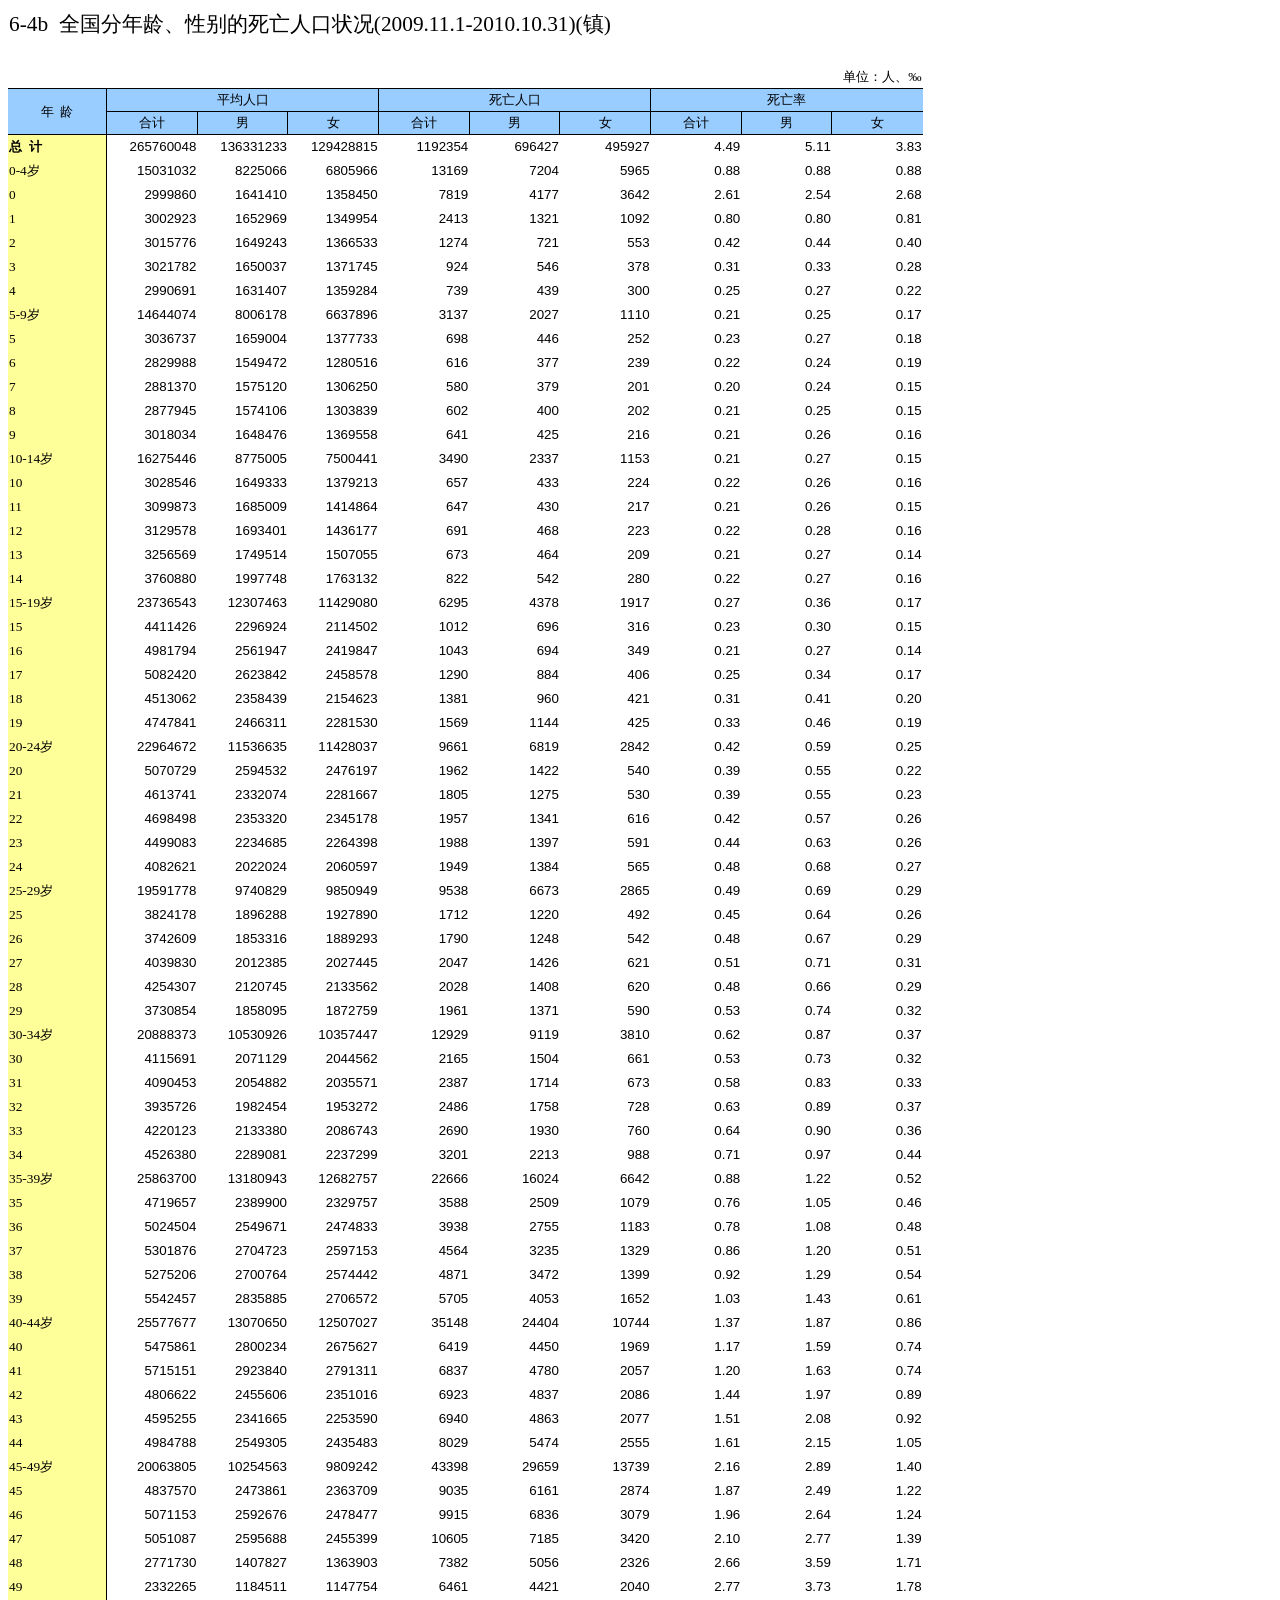
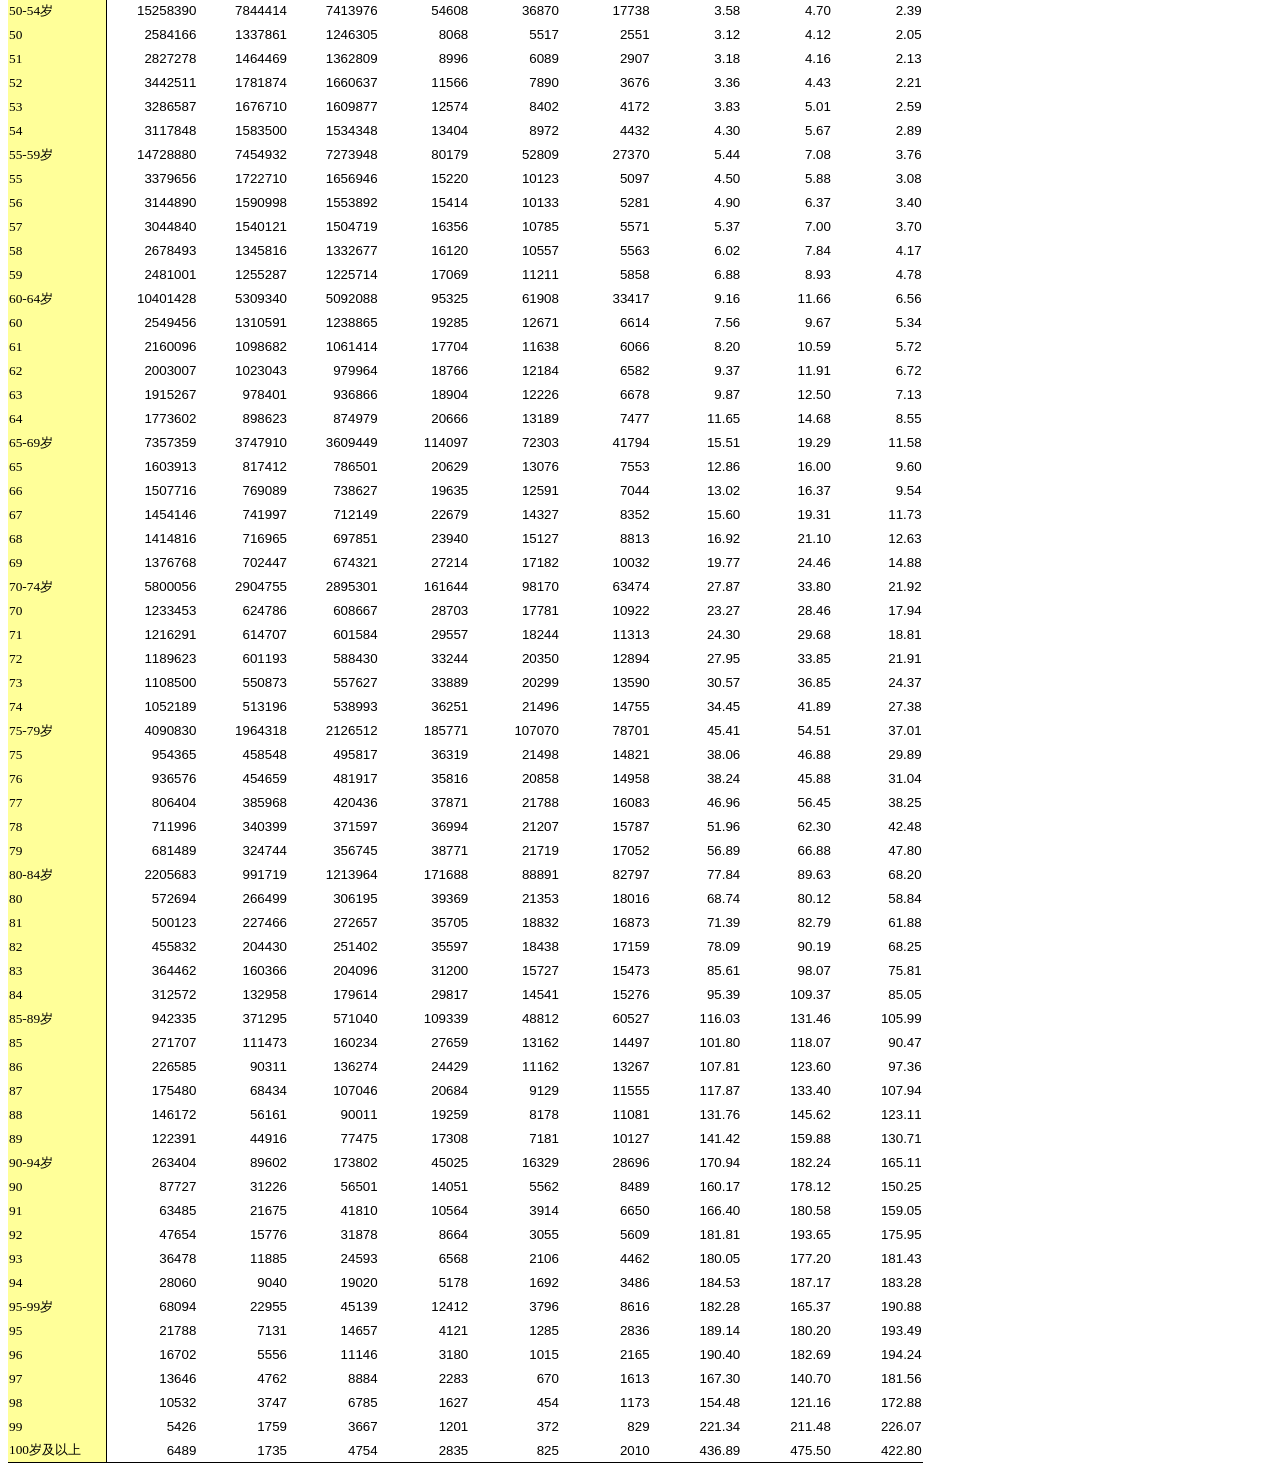
<file: tests/fixtures/html_tables/pop_2010_6-4b.htm>
<html xmlns:o="urn:schemas-microsoft-com:office:office"
xmlns:x="urn:schemas-microsoft-com:office:excel"
xmlns="http://www.w3.org/TR/REC-html40">

<head>
<meta http-equiv=Content-Type content="text/html; charset=gb2312">
<meta name=ProgId content=Excel.Sheet>
<meta name=Generator content="Microsoft Excel 11">
<link rel=File-List href="A0604c.files/filelist.xml">
<link rel=Edit-Time-Data href="A0604c.files/editdata.mso">
<link rel=OLE-Object-Data href="A0604c.files/oledata.mso">
<!--[if gte mso 9]><xml>
 <o:DocumentProperties>
  <o:Author>cbs</o:Author>
  <o:LastAuthor>Lenovo User</o:LastAuthor>
  <o:Created>2012-04-13T00:48:50Z</o:Created>
  <o:LastSaved>2012-04-25T06:02:00Z</o:LastSaved>
  <o:Version>11.5606</o:Version>
 </o:DocumentProperties>
</xml><![endif]-->
<style>
<!--table
	{mso-displayed-decimal-separator:"\.";
	mso-displayed-thousand-separator:"\,";}
@page
	{margin:1.0in .75in 1.0in .75in;
	mso-header-margin:.5in;
	mso-footer-margin:.5in;}
.font5
	{color:windowtext;
	font-size:10.0pt;
	font-weight:700;
	font-style:normal;
	text-decoration:none;
	font-family:����;
	mso-generic-font-family:auto;
	mso-font-charset:134;}
.font7
	{color:windowtext;
	font-size:10.0pt;
	font-weight:400;
	font-style:normal;
	text-decoration:none;
	font-family:����;
	mso-generic-font-family:auto;
	mso-font-charset:134;}
.font8
	{color:windowtext;
	font-size:10.0pt;
	font-weight:700;
	font-style:normal;
	text-decoration:none;
	font-family:"Times New Roman", serif;
	mso-font-charset:0;}
.font10
	{color:windowtext;
	font-size:16.0pt;
	font-weight:400;
	font-style:normal;
	text-decoration:none;
	font-family:"Times New Roman", serif;
	mso-font-charset:0;}
.font11
	{color:windowtext;
	font-size:16.0pt;
	font-weight:400;
	font-style:normal;
	text-decoration:none;
	font-family:����;
	mso-generic-font-family:auto;
	mso-font-charset:134;}
tr
	{mso-height-source:auto;
	mso-ruby-visibility:none;}
col
	{mso-width-source:auto;
	mso-ruby-visibility:none;}
br
	{mso-data-placement:same-cell;}
.style0
	{mso-number-format:General;
	text-align:general;
	vertical-align:middle;
	white-space:nowrap;
	mso-rotate:0;
	mso-background-source:auto;
	mso-pattern:auto;
	color:windowtext;
	font-size:12.0pt;
	font-weight:400;
	font-style:normal;
	text-decoration:none;
	font-family:����;
	mso-generic-font-family:auto;
	mso-font-charset:134;
	border:none;
	mso-protection:locked visible;
	mso-style-name:����;
	mso-style-id:0;}
td
	{mso-style-parent:style0;
	padding-top:1px;
	padding-right:1px;
	padding-left:1px;
	mso-ignore:padding;
	color:windowtext;
	font-size:12.0pt;
	font-weight:400;
	font-style:normal;
	text-decoration:none;
	font-family:����;
	mso-generic-font-family:auto;
	mso-font-charset:134;
	mso-number-format:General;
	text-align:general;
	vertical-align:middle;
	border:none;
	mso-background-source:auto;
	mso-pattern:auto;
	mso-protection:locked visible;
	white-space:nowrap;
	mso-rotate:0;}
.xl24
	{mso-style-parent:style0;
	color:black;
	font-size:10.0pt;
	text-align:left;}
.xl25
	{mso-style-parent:style0;
	font-size:10.0pt;
	mso-number-format:"\@";
	text-align:center;
	border-top:.5pt solid black;
	border-right:none;
	border-bottom:.5pt solid windowtext;
	border-left:.5pt solid black;
	background:#99CCFF;
	mso-pattern:black none;}
.xl26
	{mso-style-parent:style0;
	font-size:10.0pt;
	font-family:Arial, sans-serif;
	mso-font-charset:0;
	text-align:right;}
.xl27
	{mso-style-parent:style0;
	font-size:10.0pt;
	font-family:Arial, sans-serif;
	mso-font-charset:0;
	text-align:right;
	border-top:.5pt solid windowtext;
	border-right:none;
	border-bottom:none;
	border-left:none;}
.xl28
	{mso-style-parent:style0;
	font-size:10.0pt;
	font-family:Arial, sans-serif;
	mso-font-charset:0;
	text-align:right;
	border-top:none;
	border-right:none;
	border-bottom:1.0pt solid windowtext;
	border-left:none;}
.xl29
	{mso-style-parent:style0;
	font-size:10.0pt;
	font-family:Arial, sans-serif;
	mso-font-charset:0;
	mso-number-format:"0\.00_ ";
	text-align:right;
	border-top:.5pt solid windowtext;
	border-right:none;
	border-bottom:none;
	border-left:none;}
.xl30
	{mso-style-parent:style0;
	font-size:10.0pt;
	font-family:Arial, sans-serif;
	mso-font-charset:0;
	mso-number-format:"0\.00_ ";
	text-align:right;}
.xl31
	{mso-style-parent:style0;
	font-size:10.0pt;
	font-family:Arial, sans-serif;
	mso-font-charset:0;
	mso-number-format:"0\.00_ ";
	text-align:right;
	border-top:none;
	border-right:none;
	border-bottom:1.0pt solid windowtext;
	border-left:none;}
.xl32
	{mso-style-parent:style0;
	font-size:10.0pt;
	mso-number-format:"\@";
	text-align:center;
	border-top:.5pt solid black;
	border-right:none;
	border-bottom:.5pt solid windowtext;
	border-left:none;
	background:#99CCFF;
	mso-pattern:black none;}
.xl33
	{mso-style-parent:style0;
	font-size:10.0pt;
	font-weight:700;
	mso-number-format:"\@";
	text-align:left;
	border-top:.5pt solid windowtext;
	border-right:.5pt solid windowtext;
	border-bottom:none;
	border-left:none;
	background:#FFFF99;
	mso-pattern:auto none;}
.xl34
	{mso-style-parent:style0;
	font-size:10.0pt;
	font-family:"Times New Roman", serif;
	mso-font-charset:0;
	mso-number-format:"\@";
	text-align:left;
	border-top:none;
	border-right:.5pt solid windowtext;
	border-bottom:none;
	border-left:none;
	background:#FFFF99;
	mso-pattern:auto none;}
.xl35
	{mso-style-parent:style0;
	font-size:10.0pt;
	font-family:"Times New Roman", serif;
	mso-font-charset:0;
	mso-number-format:"\@";
	text-align:left;
	border-top:none;
	border-right:.5pt solid windowtext;
	border-bottom:1.0pt solid windowtext;
	border-left:none;
	background:#FFFF99;
	mso-pattern:auto none;}
.xl36
	{mso-style-parent:style0;
	font-size:16.0pt;
	font-family:"Times New Roman", serif;
	mso-font-charset:0;
	mso-number-format:"\@";
	text-align:left;}
.xl37
	{mso-style-parent:style0;
	font-size:16.0pt;
	font-family:"Times New Roman", serif;
	mso-font-charset:0;
	text-align:left;}
.xl38
	{mso-style-parent:style0;
	font-size:16.0pt;
	font-family:����;
	mso-generic-font-family:auto;
	mso-font-charset:134;
	mso-number-format:"\@";
	text-align:left;}
.xl39
	{mso-style-parent:style0;
	font-size:16.0pt;
	font-family:����;
	mso-generic-font-family:auto;
	mso-font-charset:134;
	text-align:left;}
.xl40
	{mso-style-parent:style0;
	color:black;
	font-size:10.0pt;
	text-align:right;}
.xl41
	{mso-style-parent:style0;
	font-size:10.0pt;
	mso-number-format:"\@";
	text-align:center;
	border-top:1.0pt solid windowtext;
	border-right:.5pt solid windowtext;
	border-bottom:none;
	border-left:none;
	background:#99CCFF;
	mso-pattern:black none;}
.xl42
	{mso-style-parent:style0;
	font-size:10.0pt;
	mso-number-format:"\@";
	text-align:center;
	border-top:none;
	border-right:.5pt solid windowtext;
	border-bottom:.5pt solid windowtext;
	border-left:none;
	background:#99CCFF;
	mso-pattern:black none;}
.xl43
	{mso-style-parent:style0;
	font-size:10.0pt;
	mso-number-format:"\@";
	text-align:center;
	border-top:1.0pt solid windowtext;
	border-right:none;
	border-bottom:.5pt solid black;
	border-left:none;
	background:#99CCFF;
	mso-pattern:black none;}
.xl44
	{mso-style-parent:style0;
	font-size:10.0pt;
	mso-number-format:"\@";
	text-align:center;
	border-top:1.0pt solid windowtext;
	border-right:none;
	border-bottom:.5pt solid black;
	border-left:.5pt solid black;
	background:#99CCFF;
	mso-pattern:black none;}
ruby
	{ruby-align:left;}
rt
	{color:windowtext;
	font-size:9.0pt;
	font-weight:400;
	font-style:normal;
	text-decoration:none;
	font-family:����;
	mso-generic-font-family:auto;
	mso-font-charset:134;
	mso-char-type:none;
	display:none;}
-->
</style>
<!--[if gte mso 9]><xml>
 <x:ExcelWorkbook>
  <x:ExcelWorksheets>
   <x:ExcelWorksheet>
    <x:Name>Sheet1</x:Name>
    <x:WorksheetOptions>
     <x:DefaultRowHeight>285</x:DefaultRowHeight>
     <x:CodeName>Sheet1</x:CodeName>
     <x:Selected/>
     <x:DoNotDisplayGridlines/>
     <x:Panes>
      <x:Pane>
       <x:Number>3</x:Number>
       <x:RangeSelection>$A$1:$J$1</x:RangeSelection>
      </x:Pane>
     </x:Panes>
     <x:ProtectContents>False</x:ProtectContents>
     <x:ProtectObjects>False</x:ProtectObjects>
     <x:ProtectScenarios>False</x:ProtectScenarios>
    </x:WorksheetOptions>
    <x:PublishObjects>
     <x:PublishObject>
      <x:Id>1795</x:Id>
      <x:DivID> </x:DivID>
      <x:SourceType>SourceRange</x:SourceType>
      <x:Source>$A$1:$J$183</x:Source>
      <x:HtmlType>HtmlStatic</x:HtmlType>
      <x:Location HRef="C:\Users\cbs1\Desktop\�˿���2010\excel\html\A0604c.htm"/>
     </x:PublishObject>
    </x:PublishObjects>
   </x:ExcelWorksheet>
  </x:ExcelWorksheets>
  <x:WindowHeight>9000</x:WindowHeight>
  <x:WindowWidth>14940</x:WindowWidth>
  <x:WindowTopX>240</x:WindowTopX>
  <x:WindowTopY>15</x:WindowTopY>
  <x:ProtectStructure>False</x:ProtectStructure>
  <x:ProtectWindows>False</x:ProtectWindows>
 </x:ExcelWorkbook>
</xml><![endif]-->
</head>

<body link=blue vlink=purple>

<table x:str border=0 cellpadding=0 cellspacing=0 width=908 style='border-collapse:
 collapse;table-layout:fixed;width:686pt'>
 <col width=98 style='mso-width-source:userset;mso-width-alt:3136;width:74pt'>
 <col width=90 span=9 style='mso-width-source:userset;mso-width-alt:2880;
 width:68pt'>
 <tr height=29 style='mso-height-source:userset;height:21.75pt'>
  <td colspan=10 height=29 class=xl36 width=908 style='height:21.75pt;
  width:686pt'>6-4b<span style='mso-spacerun:yes'>&nbsp; </span><font
  class="font11">ȫ�������䡢�Ա�������˿�״��</font><font class="font10">(2009.11.1-2010.10.31)(</font><font
  class="font11">��</font><font class="font10">)</font></td>
 </tr>
 <tr height=14 style='mso-height-source:userset;height:10.5pt'>
  <td colspan=10 height=14 class=xl38 style='height:10.5pt'></td>
 </tr>
 <tr height=14 style='mso-height-source:userset;height:10.5pt'>
  <td height=14 colspan=10 style='height:10.5pt;mso-ignore:colspan'></td>
 </tr>
 <tr height=22 style='mso-height-source:userset;height:16.5pt'>
  <td height=22 class=xl24 style='height:16.5pt'></td>
  <td colspan=9 class=xl40>��λ���ˡ���</td>
 </tr>
 <tr height=23 style='mso-height-source:userset;height:17.25pt'>
  <td rowspan=2 height=46 class=xl41 style='border-bottom:.5pt solid black;
  height:34.5pt'>��<span style='mso-spacerun:yes'>&nbsp; </span>��</td>
  <td colspan=3 class=xl43>ƽ���˿�</td>
  <td colspan=3 class=xl44>�����˿�</td>
  <td colspan=3 class=xl44>������</td>
 </tr>
 <tr height=23 style='mso-height-source:userset;height:17.25pt'>
  <td height=23 class=xl32 style='height:17.25pt;border-top:none'>�ϼ�</td>
  <td class=xl25 style='border-top:none'>��</td>
  <td class=xl25 style='border-top:none'>Ů</td>
  <td class=xl25 style='border-top:none'>�ϼ�</td>
  <td class=xl25 style='border-top:none'>��</td>
  <td class=xl25 style='border-top:none'>Ů</td>
  <td class=xl25 style='border-top:none'>�ϼ�</td>
  <td class=xl25 style='border-top:none'>��</td>
  <td class=xl25 style='border-top:none'>Ů</td>
 </tr>
 <tr height=24 style='mso-height-source:userset;height:18.0pt'>
  <td height=24 class=xl33 style='height:18.0pt;border-top:none'>��<font
  class="font8"><span style='mso-spacerun:yes'>&nbsp; </span></font><font
  class="font5">��</font></td>
  <td class=xl27 style='border-top:none' x:num>265760048</td>
  <td class=xl27 style='border-top:none' x:num>136331233</td>
  <td class=xl27 style='border-top:none' x:num>129428815</td>
  <td class=xl27 style='border-top:none' x:num>1192354</td>
  <td class=xl27 style='border-top:none' x:num>696427</td>
  <td class=xl27 style='border-top:none' x:num>495927</td>
  <td class=xl29 style='border-top:none' x:num="4.4866000000000001">4.49 </td>
  <td class=xl29 style='border-top:none' x:num="5.1082999999999998">5.11 </td>
  <td class=xl29 style='border-top:none' x:num="3.8317000000000001">3.83 </td>
 </tr>
 <tr height=24 style='mso-height-source:userset;height:18.0pt'>
  <td height=24 class=xl34 style='height:18.0pt'>0-4��</td>
  <td class=xl26 x:num>15031032</td>
  <td class=xl26 x:num>8225066</td>
  <td class=xl26 x:num>6805966</td>
  <td class=xl26 x:num>13169</td>
  <td class=xl26 x:num>7204</td>
  <td class=xl26 x:num>5965</td>
  <td class=xl30 x:num="0.87609999999999999">0.88 </td>
  <td class=xl30 x:num="0.87590000000000001">0.88 </td>
  <td class=xl30 x:num="0.87639999999999996">0.88 </td>
 </tr>
 <tr height=24 style='mso-height-source:userset;height:18.0pt'>
  <td height=24 class=xl34 style='height:18.0pt' x:str="'0">0</td>
  <td class=xl26 x:num>2999860</td>
  <td class=xl26 x:num>1641410</td>
  <td class=xl26 x:num>1358450</td>
  <td class=xl26 x:num>7819</td>
  <td class=xl26 x:num>4177</td>
  <td class=xl26 x:num>3642</td>
  <td class=xl30 x:num="2.6065">2.61 </td>
  <td class=xl30 x:num="2.5448">2.54 </td>
  <td class=xl30 x:num="2.681">2.68 </td>
 </tr>
 <tr height=24 style='mso-height-source:userset;height:18.0pt'>
  <td height=24 class=xl34 style='height:18.0pt' x:num>1</td>
  <td class=xl26 x:num>3002923</td>
  <td class=xl26 x:num>1652969</td>
  <td class=xl26 x:num>1349954</td>
  <td class=xl26 x:num>2413</td>
  <td class=xl26 x:num>1321</td>
  <td class=xl26 x:num>1092</td>
  <td class=xl30 x:num="0.80359999999999998">0.80 </td>
  <td class=xl30 x:num="0.79920000000000002">0.80 </td>
  <td class=xl30 x:num="0.80889999999999995">0.81 </td>
 </tr>
 <tr height=24 style='mso-height-source:userset;height:18.0pt'>
  <td height=24 class=xl34 style='height:18.0pt' x:num>2</td>
  <td class=xl26 x:num="3015776">3015776</td>
  <td class=xl26 x:num>1649243</td>
  <td class=xl26 x:num>1366533</td>
  <td class=xl26 x:num>1274</td>
  <td class=xl26 x:num>721</td>
  <td class=xl26 x:num>553</td>
  <td class=xl30 x:num="0.4224">0.42 </td>
  <td class=xl30 x:num="0.43719999999999998">0.44 </td>
  <td class=xl30 x:num="0.4047">0.40 </td>
 </tr>
 <tr height=24 style='mso-height-source:userset;height:18.0pt'>
  <td height=24 class=xl34 style='height:18.0pt' x:num>3</td>
  <td class=xl26 x:num>3021782</td>
  <td class=xl26 x:num>1650037</td>
  <td class=xl26 x:num>1371745</td>
  <td class=xl26 x:num>924</td>
  <td class=xl26 x:num>546</td>
  <td class=xl26 x:num>378</td>
  <td class=xl30 x:num="0.30580000000000002">0.31 </td>
  <td class=xl30 x:num="0.33090000000000003">0.33 </td>
  <td class=xl30 x:num="0.27560000000000001">0.28 </td>
 </tr>
 <tr height=24 style='mso-height-source:userset;height:18.0pt'>
  <td height=24 class=xl34 style='height:18.0pt' x:num>4</td>
  <td class=xl26 x:num>2990691</td>
  <td class=xl26 x:num>1631407</td>
  <td class=xl26 x:num>1359284</td>
  <td class=xl26 x:num>739</td>
  <td class=xl26 x:num>439</td>
  <td class=xl26 x:num>300</td>
  <td class=xl30 x:num="0.24709999999999999">0.25 </td>
  <td class=xl30 x:num="0.26910000000000001">0.27 </td>
  <td class=xl30 x:num="0.22070000000000001">0.22 </td>
 </tr>
 <tr height=24 style='mso-height-source:userset;height:18.0pt'>
  <td height=24 class=xl34 style='height:18.0pt'>5-9��</td>
  <td class=xl26 x:num>14644074</td>
  <td class=xl26 x:num>8006178</td>
  <td class=xl26 x:num>6637896</td>
  <td class=xl26 x:num>3137</td>
  <td class=xl26 x:num>2027</td>
  <td class=xl26 x:num>1110</td>
  <td class=xl30 x:num="0.2142">0.21 </td>
  <td class=xl30 x:num="0.25319999999999998">0.25 </td>
  <td class=xl30 x:num="0.16719999999999999">0.17 </td>
 </tr>
 <tr height=24 style='mso-height-source:userset;height:18.0pt'>
  <td height=24 class=xl34 style='height:18.0pt' x:num>5</td>
  <td class=xl26 x:num>3036737</td>
  <td class=xl26 x:num>1659004</td>
  <td class=xl26 x:num>1377733</td>
  <td class=xl26 x:num>698</td>
  <td class=xl26 x:num>446</td>
  <td class=xl26 x:num>252</td>
  <td class=xl30 x:num="0.22989999999999999">0.23 </td>
  <td class=xl30 x:num="0.26879999999999998">0.27 </td>
  <td class=xl30 x:num="0.18290000000000001">0.18 </td>
 </tr>
 <tr height=24 style='mso-height-source:userset;height:18.0pt'>
  <td height=24 class=xl34 style='height:18.0pt' x:num>6</td>
  <td class=xl26 x:num>2829988</td>
  <td class=xl26 x:num>1549472</td>
  <td class=xl26 x:num>1280516</td>
  <td class=xl26 x:num>616</td>
  <td class=xl26 x:num>377</td>
  <td class=xl26 x:num>239</td>
  <td class=xl30 x:num="0.2177">0.22 </td>
  <td class=xl30 x:num="0.24329999999999999">0.24 </td>
  <td class=xl30 x:num="0.18659999999999999">0.19 </td>
 </tr>
 <tr height=24 style='mso-height-source:userset;height:18.0pt'>
  <td height=24 class=xl34 style='height:18.0pt' x:num>7</td>
  <td class=xl26 x:num>2881370</td>
  <td class=xl26 x:num>1575120</td>
  <td class=xl26 x:num>1306250</td>
  <td class=xl26 x:num>580</td>
  <td class=xl26 x:num>379</td>
  <td class=xl26 x:num>201</td>
  <td class=xl30 x:num="0.20130000000000001">0.20 </td>
  <td class=xl30 x:num="0.24060000000000001">0.24 </td>
  <td class=xl30 x:num="0.15390000000000001">0.15 </td>
 </tr>
 <tr height=24 style='mso-height-source:userset;height:18.0pt'>
  <td height=24 class=xl34 style='height:18.0pt' x:num>8</td>
  <td class=xl26 x:num>2877945</td>
  <td class=xl26 x:num>1574106</td>
  <td class=xl26 x:num>1303839</td>
  <td class=xl26 x:num>602</td>
  <td class=xl26 x:num>400</td>
  <td class=xl26 x:num>202</td>
  <td class=xl30 x:num="0.2092">0.21 </td>
  <td class=xl30 x:num="0.25409999999999999">0.25 </td>
  <td class=xl30 x:num="0.15490000000000001">0.15 </td>
 </tr>
 <tr height=24 style='mso-height-source:userset;height:18.0pt'>
  <td height=24 class=xl34 style='height:18.0pt' x:num>9</td>
  <td class=xl26 x:num>3018034</td>
  <td class=xl26 x:num>1648476</td>
  <td class=xl26 x:num>1369558</td>
  <td class=xl26 x:num>641</td>
  <td class=xl26 x:num>425</td>
  <td class=xl26 x:num>216</td>
  <td class=xl30 x:num="0.21240000000000001">0.21 </td>
  <td class=xl30 x:num="0.25779999999999997">0.26 </td>
  <td class=xl30 x:num="0.15770000000000001">0.16 </td>
 </tr>
 <tr height=24 style='mso-height-source:userset;height:18.0pt'>
  <td height=24 class=xl34 style='height:18.0pt'>10-14��</td>
  <td class=xl26 x:num>16275446</td>
  <td class=xl26 x:num>8775005</td>
  <td class=xl26 x:num>7500441</td>
  <td class=xl26 x:num>3490</td>
  <td class=xl26 x:num>2337</td>
  <td class=xl26 x:num>1153</td>
  <td class=xl30 x:num="0.21440000000000001">0.21 </td>
  <td class=xl30 x:num="0.26629999999999998">0.27 </td>
  <td class=xl30 x:num="0.1537">0.15 </td>
 </tr>
 <tr height=24 style='mso-height-source:userset;height:18.0pt'>
  <td height=24 class=xl34 style='height:18.0pt' x:num>10</td>
  <td class=xl26 x:num>3028546</td>
  <td class=xl26 x:num>1649333</td>
  <td class=xl26 x:num>1379213</td>
  <td class=xl26 x:num>657</td>
  <td class=xl26 x:num>433</td>
  <td class=xl26 x:num>224</td>
  <td class=xl30 x:num="0.21690000000000001">0.22 </td>
  <td class=xl30 x:num="0.26250000000000001">0.26 </td>
  <td class=xl30 x:num="0.16239999999999999">0.16 </td>
 </tr>
 <tr height=24 style='mso-height-source:userset;height:18.0pt'>
  <td height=24 class=xl34 style='height:18.0pt' x:num>11</td>
  <td class=xl26 x:num>3099873</td>
  <td class=xl26 x:num>1685009</td>
  <td class=xl26 x:num>1414864</td>
  <td class=xl26 x:num>647</td>
  <td class=xl26 x:num>430</td>
  <td class=xl26 x:num>217</td>
  <td class=xl30 x:num="0.2087">0.21 </td>
  <td class=xl30 x:num="0.25519999999999998">0.26 </td>
  <td class=xl30 x:num="0.15340000000000001">0.15 </td>
 </tr>
 <tr height=24 style='mso-height-source:userset;height:18.0pt'>
  <td height=24 class=xl34 style='height:18.0pt' x:num>12</td>
  <td class=xl26 x:num>3129578</td>
  <td class=xl26 x:num>1693401</td>
  <td class=xl26 x:num>1436177</td>
  <td class=xl26 x:num>691</td>
  <td class=xl26 x:num>468</td>
  <td class=xl26 x:num>223</td>
  <td class=xl30 x:num="0.2208">0.22 </td>
  <td class=xl30 x:num="0.27639999999999998">0.28 </td>
  <td class=xl30 x:num="0.15529999999999999">0.16 </td>
 </tr>
 <tr height=24 style='mso-height-source:userset;height:18.0pt'>
  <td height=24 class=xl34 style='height:18.0pt' x:num>13</td>
  <td class=xl26 x:num>3256569</td>
  <td class=xl26 x:num>1749514</td>
  <td class=xl26 x:num>1507055</td>
  <td class=xl26 x:num>673</td>
  <td class=xl26 x:num>464</td>
  <td class=xl26 x:num>209</td>
  <td class=xl30 x:num="0.20669999999999999">0.21 </td>
  <td class=xl30 x:num="0.26519999999999999">0.27 </td>
  <td class=xl30 x:num="0.13869999999999999">0.14 </td>
 </tr>
 <tr height=24 style='mso-height-source:userset;height:18.0pt'>
  <td height=24 class=xl34 style='height:18.0pt' x:num>14</td>
  <td class=xl26 x:num="3760880">3760880</td>
  <td class=xl26 x:num>1997748</td>
  <td class=xl26 x:num>1763132</td>
  <td class=xl26 x:num>822</td>
  <td class=xl26 x:num>542</td>
  <td class=xl26 x:num>280</td>
  <td class=xl30 x:num="0.21859999999999999">0.22 </td>
  <td class=xl30 x:num="0.27129999999999999">0.27 </td>
  <td class=xl30 x:num="0.1588">0.16 </td>
 </tr>
 <tr height=24 style='mso-height-source:userset;height:18.0pt'>
  <td height=24 class=xl34 style='height:18.0pt'>15-19��</td>
  <td class=xl26 x:num>23736543</td>
  <td class=xl26 x:num>12307463</td>
  <td class=xl26 x:num>11429080</td>
  <td class=xl26 x:num>6295</td>
  <td class=xl26 x:num>4378</td>
  <td class=xl26 x:num>1917</td>
  <td class=xl30 x:num="0.26519999999999999">0.27 </td>
  <td class=xl30 x:num="0.35570000000000002">0.36 </td>
  <td class=xl30 x:num="0.16769999999999999">0.17 </td>
 </tr>
 <tr height=24 style='mso-height-source:userset;height:18.0pt'>
  <td height=24 class=xl34 style='height:18.0pt' x:num>15</td>
  <td class=xl26 x:num>4411426</td>
  <td class=xl26 x:num>2296924</td>
  <td class=xl26 x:num>2114502</td>
  <td class=xl26 x:num>1012</td>
  <td class=xl26 x:num>696</td>
  <td class=xl26 x:num>316</td>
  <td class=xl30 x:num="0.22939999999999999">0.23 </td>
  <td class=xl30 x:num="0.30299999999999999">0.30 </td>
  <td class=xl30 x:num="0.14940000000000001">0.15 </td>
 </tr>
 <tr height=24 style='mso-height-source:userset;height:18.0pt'>
  <td height=24 class=xl34 style='height:18.0pt' x:num>16</td>
  <td class=xl26 x:num>4981794</td>
  <td class=xl26 x:num>2561947</td>
  <td class=xl26 x:num>2419847</td>
  <td class=xl26 x:num>1043</td>
  <td class=xl26 x:num>694</td>
  <td class=xl26 x:num>349</td>
  <td class=xl30 x:num="0.2094">0.21 </td>
  <td class=xl30 x:num="0.27089999999999997">0.27 </td>
  <td class=xl30 x:num="0.14419999999999999">0.14 </td>
 </tr>
 <tr height=24 style='mso-height-source:userset;height:18.0pt'>
  <td height=24 class=xl34 style='height:18.0pt' x:num>17</td>
  <td class=xl26 x:num>5082420</td>
  <td class=xl26 x:num>2623842</td>
  <td class=xl26 x:num>2458578</td>
  <td class=xl26 x:num>1290</td>
  <td class=xl26 x:num>884</td>
  <td class=xl26 x:num>406</td>
  <td class=xl30 x:num="0.25380000000000003">0.25 </td>
  <td class=xl30 x:num="0.33689999999999998">0.34 </td>
  <td class=xl30 x:num="0.1651">0.17 </td>
 </tr>
 <tr height=24 style='mso-height-source:userset;height:18.0pt'>
  <td height=24 class=xl34 style='height:18.0pt' x:num>18</td>
  <td class=xl26 x:num>4513062</td>
  <td class=xl26 x:num>2358439</td>
  <td class=xl26 x:num>2154623</td>
  <td class=xl26 x:num>1381</td>
  <td class=xl26 x:num>960</td>
  <td class=xl26 x:num>421</td>
  <td class=xl30 x:num="0.30599999999999999">0.31 </td>
  <td class=xl30 x:num="0.40699999999999997">0.41 </td>
  <td class=xl30 x:num="0.19539999999999999">0.20 </td>
 </tr>
 <tr height=24 style='mso-height-source:userset;height:18.0pt'>
  <td height=24 class=xl34 style='height:18.0pt' x:num>19</td>
  <td class=xl26 x:num>4747841</td>
  <td class=xl26 x:num>2466311</td>
  <td class=xl26 x:num>2281530</td>
  <td class=xl26 x:num>1569</td>
  <td class=xl26 x:num>1144</td>
  <td class=xl26 x:num>425</td>
  <td class=xl30 x:num="0.33050000000000002">0.33 </td>
  <td class=xl30 x:num="0.46389999999999998">0.46 </td>
  <td class=xl30 x:num="0.18629999999999999">0.19 </td>
 </tr>
 <tr height=24 style='mso-height-source:userset;height:18.0pt'>
  <td height=24 class=xl34 style='height:18.0pt'>20-24��</td>
  <td class=xl26 x:num="22964672">22964672</td>
  <td class=xl26 x:num>11536635</td>
  <td class=xl26 x:num>11428037</td>
  <td class=xl26 x:num>9661</td>
  <td class=xl26 x:num>6819</td>
  <td class=xl26 x:num>2842</td>
  <td class=xl30 x:num="0.42070000000000002">0.42 </td>
  <td class=xl30 x:num="0.59109999999999996">0.59 </td>
  <td class=xl30 x:num="0.2487">0.25 </td>
 </tr>
 <tr height=24 style='mso-height-source:userset;height:18.0pt'>
  <td height=24 class=xl34 style='height:18.0pt' x:num>20</td>
  <td class=xl26 x:num>5070729</td>
  <td class=xl26 x:num>2594532</td>
  <td class=xl26 x:num>2476197</td>
  <td class=xl26 x:num>1962</td>
  <td class=xl26 x:num>1422</td>
  <td class=xl26 x:num>540</td>
  <td class=xl30 x:num="0.38690000000000002">0.39 </td>
  <td class=xl30 x:num="0.54810000000000003">0.55 </td>
  <td class=xl30 x:num="0.21809999999999999">0.22 </td>
 </tr>
 <tr height=24 style='mso-height-source:userset;height:18.0pt'>
  <td height=24 class=xl34 style='height:18.0pt' x:num>21</td>
  <td class=xl26 x:num>4613741</td>
  <td class=xl26 x:num>2332074</td>
  <td class=xl26 x:num>2281667</td>
  <td class=xl26 x:num>1805</td>
  <td class=xl26 x:num>1275</td>
  <td class=xl26 x:num>530</td>
  <td class=xl30 x:num="0.39119999999999999">0.39 </td>
  <td class=xl30 x:num="0.54669999999999996">0.55 </td>
  <td class=xl30 x:num="0.23230000000000001">0.23 </td>
 </tr>
 <tr height=24 style='mso-height-source:userset;height:18.0pt'>
  <td height=24 class=xl34 style='height:18.0pt' x:num>22</td>
  <td class=xl26 x:num>4698498</td>
  <td class=xl26 x:num="2353320">2353320</td>
  <td class=xl26 x:num>2345178</td>
  <td class=xl26 x:num>1957</td>
  <td class=xl26 x:num>1341</td>
  <td class=xl26 x:num>616</td>
  <td class=xl30 x:num="0.41649999999999998">0.42 </td>
  <td class=xl30 x:num="0.56979999999999997">0.57 </td>
  <td class=xl30 x:num="0.26269999999999999">0.26 </td>
 </tr>
 <tr height=24 style='mso-height-source:userset;height:18.0pt'>
  <td height=24 class=xl34 style='height:18.0pt' x:num>23</td>
  <td class=xl26 x:num>4499083</td>
  <td class=xl26 x:num>2234685</td>
  <td class=xl26 x:num>2264398</td>
  <td class=xl26 x:num>1988</td>
  <td class=xl26 x:num>1397</td>
  <td class=xl26 x:num>591</td>
  <td class=xl30 x:num="0.44190000000000002">0.44 </td>
  <td class=xl30 x:num="0.62509999999999999">0.63 </td>
  <td class=xl30 x:num="0.26100000000000001">0.26 </td>
 </tr>
 <tr height=24 style='mso-height-source:userset;height:18.0pt'>
  <td height=24 class=xl34 style='height:18.0pt' x:num>24</td>
  <td class=xl26 x:num>4082621</td>
  <td class=xl26 x:num>2022024</td>
  <td class=xl26 x:num>2060597</td>
  <td class=xl26 x:num>1949</td>
  <td class=xl26 x:num>1384</td>
  <td class=xl26 x:num>565</td>
  <td class=xl30 x:num="0.47739999999999999">0.48 </td>
  <td class=xl30 x:num="0.6845">0.68 </td>
  <td class=xl30 x:num="0.2742">0.27 </td>
 </tr>
 <tr height=24 style='mso-height-source:userset;height:18.0pt'>
  <td height=24 class=xl34 style='height:18.0pt'>25-29��</td>
  <td class=xl26 x:num>19591778</td>
  <td class=xl26 x:num>9740829</td>
  <td class=xl26 x:num>9850949</td>
  <td class=xl26 x:num>9538</td>
  <td class=xl26 x:num>6673</td>
  <td class=xl26 x:num>2865</td>
  <td class=xl30 x:num="0.48680000000000001">0.49 </td>
  <td class=xl30 x:num="0.68510000000000004">0.69 </td>
  <td class=xl30 x:num="0.2908">0.29 </td>
 </tr>
 <tr height=24 style='mso-height-source:userset;height:18.0pt'>
  <td height=24 class=xl34 style='height:18.0pt' x:num>25</td>
  <td class=xl26 x:num>3824178</td>
  <td class=xl26 x:num>1896288</td>
  <td class=xl26 x:num>1927890</td>
  <td class=xl26 x:num>1712</td>
  <td class=xl26 x:num>1220</td>
  <td class=xl26 x:num>492</td>
  <td class=xl30 x:num="0.44769999999999999">0.45 </td>
  <td class=xl30 x:num="0.64339999999999997">0.64 </td>
  <td class=xl30 x:num="0.25519999999999998">0.26 </td>
 </tr>
 <tr height=24 style='mso-height-source:userset;height:18.0pt'>
  <td height=24 class=xl34 style='height:18.0pt' x:num>26</td>
  <td class=xl26 x:num>3742609</td>
  <td class=xl26 x:num>1853316</td>
  <td class=xl26 x:num>1889293</td>
  <td class=xl26 x:num>1790</td>
  <td class=xl26 x:num>1248</td>
  <td class=xl26 x:num>542</td>
  <td class=xl30 x:num="0.4783">0.48 </td>
  <td class=xl30 x:num="0.6734">0.67 </td>
  <td class=xl30 x:num="0.28689999999999999">0.29 </td>
 </tr>
 <tr height=24 style='mso-height-source:userset;height:18.0pt'>
  <td height=24 class=xl34 style='height:18.0pt' x:num>27</td>
  <td class=xl26 x:num>4039830</td>
  <td class=xl26 x:num>2012385</td>
  <td class=xl26 x:num>2027445</td>
  <td class=xl26 x:num>2047</td>
  <td class=xl26 x:num>1426</td>
  <td class=xl26 x:num>621</td>
  <td class=xl30 x:num="0.50670000000000004">0.51 </td>
  <td class=xl30 x:num="0.70860000000000001">0.71 </td>
  <td class=xl30 x:num="0.30630000000000002">0.31 </td>
 </tr>
 <tr height=24 style='mso-height-source:userset;height:18.0pt'>
  <td height=24 class=xl34 style='height:18.0pt' x:num>28</td>
  <td class=xl26 x:num>4254307</td>
  <td class=xl26 x:num>2120745</td>
  <td class=xl26 x:num>2133562</td>
  <td class=xl26 x:num>2028</td>
  <td class=xl26 x:num>1408</td>
  <td class=xl26 x:num>620</td>
  <td class=xl30 x:num="0.47670000000000001">0.48 </td>
  <td class=xl30 x:num="0.66390000000000005">0.66 </td>
  <td class=xl30 x:num="0.29060000000000002">0.29 </td>
 </tr>
 <tr height=24 style='mso-height-source:userset;height:18.0pt'>
  <td height=24 class=xl34 style='height:18.0pt' x:num>29</td>
  <td class=xl26 x:num>3730854</td>
  <td class=xl26 x:num>1858095</td>
  <td class=xl26 x:num>1872759</td>
  <td class=xl26 x:num>1961</td>
  <td class=xl26 x:num>1371</td>
  <td class=xl26 x:num>590</td>
  <td class=xl30 x:num="0.52559999999999996">0.53 </td>
  <td class=xl30 x:num="0.7379">0.74 </td>
  <td class=xl30 x:num="0.315">0.32 </td>
 </tr>
 <tr height=24 style='mso-height-source:userset;height:18.0pt'>
  <td height=24 class=xl34 style='height:18.0pt'>30-34��</td>
  <td class=xl26 x:num>20888373</td>
  <td class=xl26 x:num>10530926</td>
  <td class=xl26 x:num>10357447</td>
  <td class=xl26 x:num>12929</td>
  <td class=xl26 x:num>9119</td>
  <td class=xl26 x:num>3810</td>
  <td class=xl30 x:num="0.61899999999999999">0.62 </td>
  <td class=xl30 x:num="0.8659">0.87 </td>
  <td class=xl30 x:num="0.3679">0.37 </td>
 </tr>
 <tr height=24 style='mso-height-source:userset;height:18.0pt'>
  <td height=24 class=xl34 style='height:18.0pt' x:num>30</td>
  <td class=xl26 x:num>4115691</td>
  <td class=xl26 x:num>2071129</td>
  <td class=xl26 x:num>2044562</td>
  <td class=xl26 x:num>2165</td>
  <td class=xl26 x:num>1504</td>
  <td class=xl26 x:num>661</td>
  <td class=xl30 x:num="0.52600000000000002">0.53 </td>
  <td class=xl30 x:num="0.72619999999999996">0.73 </td>
  <td class=xl30 x:num="0.32329999999999998">0.32 </td>
 </tr>
 <tr height=24 style='mso-height-source:userset;height:18.0pt'>
  <td height=24 class=xl34 style='height:18.0pt' x:num>31</td>
  <td class=xl26 x:num>4090453</td>
  <td class=xl26 x:num>2054882</td>
  <td class=xl26 x:num>2035571</td>
  <td class=xl26 x:num>2387</td>
  <td class=xl26 x:num>1714</td>
  <td class=xl26 x:num>673</td>
  <td class=xl30 x:num="0.58360000000000001">0.58 </td>
  <td class=xl30 x:num="0.83409999999999995">0.83 </td>
  <td class=xl30 x:num="0.3306">0.33 </td>
 </tr>
 <tr height=24 style='mso-height-source:userset;height:18.0pt'>
  <td height=24 class=xl34 style='height:18.0pt' x:num>32</td>
  <td class=xl26 x:num>3935726</td>
  <td class=xl26 x:num>1982454</td>
  <td class=xl26 x:num>1953272</td>
  <td class=xl26 x:num>2486</td>
  <td class=xl26 x:num>1758</td>
  <td class=xl26 x:num>728</td>
  <td class=xl30 x:num="0.63160000000000005">0.63 </td>
  <td class=xl30 x:num="0.88680000000000003">0.89 </td>
  <td class=xl30 x:num="0.37269999999999998">0.37 </td>
 </tr>
 <tr height=24 style='mso-height-source:userset;height:18.0pt'>
  <td height=24 class=xl34 style='height:18.0pt' x:num>33</td>
  <td class=xl26 x:num>4220123</td>
  <td class=xl26 x:num>2133380</td>
  <td class=xl26 x:num>2086743</td>
  <td class=xl26 x:num>2690</td>
  <td class=xl26 x:num>1930</td>
  <td class=xl26 x:num>760</td>
  <td class=xl30 x:num="0.63739999999999997">0.64 </td>
  <td class=xl30 x:num="0.90469999999999995">0.90 </td>
  <td class=xl30 x:num="0.36420000000000002">0.36 </td>
 </tr>
 <tr height=24 style='mso-height-source:userset;height:18.0pt'>
  <td height=24 class=xl34 style='height:18.0pt' x:num>34</td>
  <td class=xl26 x:num>4526380</td>
  <td class=xl26 x:num>2289081</td>
  <td class=xl26 x:num>2237299</td>
  <td class=xl26 x:num>3201</td>
  <td class=xl26 x:num>2213</td>
  <td class=xl26 x:num>988</td>
  <td class=xl30 x:num="0.70720000000000005">0.71 </td>
  <td class=xl30 x:num="0.96679999999999999">0.97 </td>
  <td class=xl30 x:num="0.44159999999999999">0.44 </td>
 </tr>
 <tr height=24 style='mso-height-source:userset;height:18.0pt'>
  <td height=24 class=xl34 style='height:18.0pt'>35-39��</td>
  <td class=xl26 x:num>25863700</td>
  <td class=xl26 x:num>13180943</td>
  <td class=xl26 x:num>12682757</td>
  <td class=xl26 x:num>22666</td>
  <td class=xl26 x:num>16024</td>
  <td class=xl26 x:num>6642</td>
  <td class=xl30 x:num="0.87639999999999996">0.88 </td>
  <td class=xl30 x:num="1.2157">1.22 </td>
  <td class=xl30 x:num="0.52370000000000005">0.52 </td>
 </tr>
 <tr height=24 style='mso-height-source:userset;height:18.0pt'>
  <td height=24 class=xl34 style='height:18.0pt' x:num>35</td>
  <td class=xl26 x:num>4719657</td>
  <td class=xl26 x:num>2389900</td>
  <td class=xl26 x:num>2329757</td>
  <td class=xl26 x:num>3588</td>
  <td class=xl26 x:num>2509</td>
  <td class=xl26 x:num>1079</td>
  <td class=xl30 x:num="0.76019999999999999">0.76 </td>
  <td class=xl30 x:num="1.0498000000000001">1.05 </td>
  <td class=xl30 x:num="0.46310000000000001">0.46 </td>
 </tr>
 <tr height=24 style='mso-height-source:userset;height:18.0pt'>
  <td height=24 class=xl34 style='height:18.0pt' x:num>36</td>
  <td class=xl26 x:num>5024504</td>
  <td class=xl26 x:num>2549671</td>
  <td class=xl26 x:num>2474833</td>
  <td class=xl26 x:num>3938</td>
  <td class=xl26 x:num>2755</td>
  <td class=xl26 x:num>1183</td>
  <td class=xl30 x:num="0.78380000000000005">0.78 </td>
  <td class=xl30 x:num="1.0805">1.08 </td>
  <td class=xl30 x:num="0.47799999999999998">0.48 </td>
 </tr>
 <tr height=24 style='mso-height-source:userset;height:18.0pt'>
  <td height=24 class=xl34 style='height:18.0pt' x:num>37</td>
  <td class=xl26 x:num>5301876</td>
  <td class=xl26 x:num>2704723</td>
  <td class=xl26 x:num>2597153</td>
  <td class=xl26 x:num>4564</td>
  <td class=xl26 x:num>3235</td>
  <td class=xl26 x:num>1329</td>
  <td class=xl30 x:num="0.86080000000000001">0.86 </td>
  <td class=xl30 x:num="1.1960999999999999">1.20 </td>
  <td class=xl30 x:num="0.51170000000000004">0.51 </td>
 </tr>
 <tr height=24 style='mso-height-source:userset;height:18.0pt'>
  <td height=24 class=xl34 style='height:18.0pt' x:num>38</td>
  <td class=xl26 x:num>5275206</td>
  <td class=xl26 x:num>2700764</td>
  <td class=xl26 x:num>2574442</td>
  <td class=xl26 x:num>4871</td>
  <td class=xl26 x:num>3472</td>
  <td class=xl26 x:num>1399</td>
  <td class=xl30 x:num="0.9234">0.92 </td>
  <td class=xl30 x:num="1.2856000000000001">1.29 </td>
  <td class=xl30 x:num="0.54339999999999999">0.54 </td>
 </tr>
 <tr height=24 style='mso-height-source:userset;height:18.0pt'>
  <td height=24 class=xl34 style='height:18.0pt' x:num>39</td>
  <td class=xl26 x:num>5542457</td>
  <td class=xl26 x:num>2835885</td>
  <td class=xl26 x:num>2706572</td>
  <td class=xl26 x:num>5705</td>
  <td class=xl26 x:num>4053</td>
  <td class=xl26 x:num>1652</td>
  <td class=xl30 x:num="1.0293000000000001">1.03 </td>
  <td class=xl30 x:num="1.4292">1.43 </td>
  <td class=xl30 x:num="0.61040000000000005">0.61 </td>
 </tr>
 <tr height=24 style='mso-height-source:userset;height:18.0pt'>
  <td height=24 class=xl34 style='height:18.0pt'>40-44��</td>
  <td class=xl26 x:num>25577677</td>
  <td class=xl26 x:num>13070650</td>
  <td class=xl26 x:num>12507027</td>
  <td class=xl26 x:num>35148</td>
  <td class=xl26 x:num>24404</td>
  <td class=xl26 x:num>10744</td>
  <td class=xl30 x:num="1.3742000000000001">1.37 </td>
  <td class=xl30 x:num="1.8671">1.87 </td>
  <td class=xl30 x:num="0.85899999999999999">0.86 </td>
 </tr>
 <tr height=24 style='mso-height-source:userset;height:18.0pt'>
  <td height=24 class=xl34 style='height:18.0pt' x:num>40</td>
  <td class=xl26 x:num>5475861</td>
  <td class=xl26 x:num>2800234</td>
  <td class=xl26 x:num>2675627</td>
  <td class=xl26 x:num>6419</td>
  <td class=xl26 x:num>4450</td>
  <td class=xl26 x:num>1969</td>
  <td class=xl30 x:num="1.1721999999999999">1.17 </td>
  <td class=xl30 x:num="1.5891999999999999">1.59 </td>
  <td class=xl30 x:num="0.7359">0.74 </td>
 </tr>
 <tr height=24 style='mso-height-source:userset;height:18.0pt'>
  <td height=24 class=xl34 style='height:18.0pt' x:num>41</td>
  <td class=xl26 x:num>5715151</td>
  <td class=xl26 x:num="2923840">2923840</td>
  <td class=xl26 x:num>2791311</td>
  <td class=xl26 x:num>6837</td>
  <td class=xl26 x:num>4780</td>
  <td class=xl26 x:num>2057</td>
  <td class=xl30 x:num="1.1962999999999999">1.20 </td>
  <td class=xl30 x:num="1.6348">1.63 </td>
  <td class=xl30 x:num="0.7369">0.74 </td>
 </tr>
 <tr height=24 style='mso-height-source:userset;height:18.0pt'>
  <td height=24 class=xl34 style='height:18.0pt' x:num>42</td>
  <td class=xl26 x:num>4806622</td>
  <td class=xl26 x:num>2455606</td>
  <td class=xl26 x:num="2351016">2351016</td>
  <td class=xl26 x:num>6923</td>
  <td class=xl26 x:num>4837</td>
  <td class=xl26 x:num>2086</td>
  <td class=xl30 x:num="1.4402999999999999">1.44 </td>
  <td class=xl30 x:num="1.9698">1.97 </td>
  <td class=xl30 x:num="0.88729999999999998">0.89 </td>
 </tr>
 <tr height=24 style='mso-height-source:userset;height:18.0pt'>
  <td height=24 class=xl34 style='height:18.0pt' x:num>43</td>
  <td class=xl26 x:num>4595255</td>
  <td class=xl26 x:num>2341665</td>
  <td class=xl26 x:num>2253590</td>
  <td class=xl26 x:num>6940</td>
  <td class=xl26 x:num>4863</td>
  <td class=xl26 x:num>2077</td>
  <td class=xl30 x:num="1.5103">1.51 </td>
  <td class=xl30 x:num="2.0767000000000002">2.08 </td>
  <td class=xl30 x:num="0.92159999999999997">0.92 </td>
 </tr>
 <tr height=24 style='mso-height-source:userset;height:18.0pt'>
  <td height=24 class=xl34 style='height:18.0pt' x:num>44</td>
  <td class=xl26 x:num>4984788</td>
  <td class=xl26 x:num>2549305</td>
  <td class=xl26 x:num>2435483</td>
  <td class=xl26 x:num>8029</td>
  <td class=xl26 x:num>5474</td>
  <td class=xl26 x:num>2555</td>
  <td class=xl30 x:num="1.6107">1.61 </td>
  <td class=xl30 x:num="2.1473">2.15 </td>
  <td class=xl30 x:num="1.0490999999999999">1.05 </td>
 </tr>
 <tr height=24 style='mso-height-source:userset;height:18.0pt'>
  <td height=24 class=xl34 style='height:18.0pt'>45-49��</td>
  <td class=xl26 x:num>20063805</td>
  <td class=xl26 x:num>10254563</td>
  <td class=xl26 x:num>9809242</td>
  <td class=xl26 x:num>43398</td>
  <td class=xl26 x:num>29659</td>
  <td class=xl26 x:num>13739</td>
  <td class=xl30 x:num="2.1629999999999998">2.16 </td>
  <td class=xl30 x:num="2.8923000000000001">2.89 </td>
  <td class=xl30 x:num="1.4006000000000001">1.40 </td>
 </tr>
 <tr height=24 style='mso-height-source:userset;height:18.0pt'>
  <td height=24 class=xl34 style='height:18.0pt' x:num>45</td>
  <td class=xl26 x:num>4837570</td>
  <td class=xl26 x:num>2473861</td>
  <td class=xl26 x:num>2363709</td>
  <td class=xl26 x:num>9035</td>
  <td class=xl26 x:num>6161</td>
  <td class=xl26 x:num>2874</td>
  <td class=xl30 x:num="1.8676999999999999">1.87 </td>
  <td class=xl30 x:num="2.4904000000000002">2.49 </td>
  <td class=xl30 x:num="1.2159">1.22 </td>
 </tr>
 <tr height=24 style='mso-height-source:userset;height:18.0pt'>
  <td height=24 class=xl34 style='height:18.0pt' x:num>46</td>
  <td class=xl26 x:num>5071153</td>
  <td class=xl26 x:num>2592676</td>
  <td class=xl26 x:num>2478477</td>
  <td class=xl26 x:num>9915</td>
  <td class=xl26 x:num>6836</td>
  <td class=xl26 x:num>3079</td>
  <td class=xl30 x:num="1.9552">1.96 </td>
  <td class=xl30 x:num="2.6366999999999998">2.64 </td>
  <td class=xl30 x:num="1.2423">1.24 </td>
 </tr>
 <tr height=24 style='mso-height-source:userset;height:18.0pt'>
  <td height=24 class=xl34 style='height:18.0pt' x:num>47</td>
  <td class=xl26 x:num>5051087</td>
  <td class=xl26 x:num="2595688">2595688</td>
  <td class=xl26 x:num>2455399</td>
  <td class=xl26 x:num>10605</td>
  <td class=xl26 x:num>7185</td>
  <td class=xl26 x:num>3420</td>
  <td class=xl30 x:num="2.0994999999999999">2.10 </td>
  <td class=xl30 x:num="2.7681">2.77 </td>
  <td class=xl30 x:num="1.3928">1.39 </td>
 </tr>
 <tr height=24 style='mso-height-source:userset;height:18.0pt'>
  <td height=24 class=xl34 style='height:18.0pt' x:num>48</td>
  <td class=xl26 x:num>2771730</td>
  <td class=xl26 x:num>1407827</td>
  <td class=xl26 x:num>1363903</td>
  <td class=xl26 x:num>7382</td>
  <td class=xl26 x:num>5056</td>
  <td class=xl26 x:num>2326</td>
  <td class=xl30 x:num="2.6633">2.66 </td>
  <td class=xl30 x:num="3.5914000000000001">3.59 </td>
  <td class=xl30 x:num="1.7054">1.71 </td>
 </tr>
 <tr height=24 style='mso-height-source:userset;height:18.0pt'>
  <td height=24 class=xl34 style='height:18.0pt' x:num>49</td>
  <td class=xl26 x:num>2332265</td>
  <td class=xl26 x:num>1184511</td>
  <td class=xl26 x:num>1147754</td>
  <td class=xl26 x:num>6461</td>
  <td class=xl26 x:num>4421</td>
  <td class=xl26 x:num>2040</td>
  <td class=xl30 x:num="2.7703000000000002">2.77 </td>
  <td class=xl30 x:num="3.7323">3.73 </td>
  <td class=xl30 x:num="1.7774000000000001">1.78 </td>
 </tr>
 <tr height=24 style='mso-height-source:userset;height:18.0pt'>
  <td height=24 class=xl34 style='height:18.0pt'>50-54��</td>
  <td class=xl26 x:num>15258390</td>
  <td class=xl26 x:num>7844414</td>
  <td class=xl26 x:num>7413976</td>
  <td class=xl26 x:num>54608</td>
  <td class=xl26 x:num>36870</td>
  <td class=xl26 x:num>17738</td>
  <td class=xl30 x:num="3.5789">3.58 </td>
  <td class=xl30 x:num="4.7001999999999997">4.70 </td>
  <td class=xl30 x:num="2.3925000000000001">2.39 </td>
 </tr>
 <tr height=24 style='mso-height-source:userset;height:18.0pt'>
  <td height=24 class=xl34 style='height:18.0pt' x:num>50</td>
  <td class=xl26 x:num>2584166</td>
  <td class=xl26 x:num>1337861</td>
  <td class=xl26 x:num>1246305</td>
  <td class=xl26 x:num>8068</td>
  <td class=xl26 x:num>5517</td>
  <td class=xl26 x:num>2551</td>
  <td class=xl30 x:num="3.1221000000000001">3.12 </td>
  <td class=xl30 x:num="4.1237000000000004">4.12 </td>
  <td class=xl30 x:num="2.0468999999999999">2.05 </td>
 </tr>
 <tr height=24 style='mso-height-source:userset;height:18.0pt'>
  <td height=24 class=xl34 style='height:18.0pt' x:num>51</td>
  <td class=xl26 x:num>2827278</td>
  <td class=xl26 x:num>1464469</td>
  <td class=xl26 x:num>1362809</td>
  <td class=xl26 x:num>8996</td>
  <td class=xl26 x:num>6089</td>
  <td class=xl26 x:num>2907</td>
  <td class=xl30 x:num="3.1819000000000002">3.18 </td>
  <td class=xl30 x:num="4.1577999999999999">4.16 </td>
  <td class=xl30 x:num="2.1331000000000002">2.13 </td>
 </tr>
 <tr height=24 style='mso-height-source:userset;height:18.0pt'>
  <td height=24 class=xl34 style='height:18.0pt' x:num>52</td>
  <td class=xl26 x:num>3442511</td>
  <td class=xl26 x:num>1781874</td>
  <td class=xl26 x:num>1660637</td>
  <td class=xl26 x:num>11566</td>
  <td class=xl26 x:num>7890</td>
  <td class=xl26 x:num>3676</td>
  <td class=xl30 x:num="3.3597999999999999">3.36 </td>
  <td class=xl30 x:num="4.4279000000000002">4.43 </td>
  <td class=xl30 x:num="2.2136">2.21 </td>
 </tr>
 <tr height=24 style='mso-height-source:userset;height:18.0pt'>
  <td height=24 class=xl34 style='height:18.0pt' x:num>53</td>
  <td class=xl26 x:num>3286587</td>
  <td class=xl26 x:num>1676710</td>
  <td class=xl26 x:num>1609877</td>
  <td class=xl26 x:num>12574</td>
  <td class=xl26 x:num>8402</td>
  <td class=xl26 x:num>4172</td>
  <td class=xl30 x:num="3.8258999999999999">3.83 </td>
  <td class=xl30 x:num="5.0110000000000001">5.01 </td>
  <td class=xl30 x:num="2.5914999999999999">2.59 </td>
 </tr>
 <tr height=24 style='mso-height-source:userset;height:18.0pt'>
  <td height=24 class=xl34 style='height:18.0pt' x:num>54</td>
  <td class=xl26 x:num="3117848">3117848</td>
  <td class=xl26 x:num>1583500</td>
  <td class=xl26 x:num>1534348</td>
  <td class=xl26 x:num>13404</td>
  <td class=xl26 x:num>8972</td>
  <td class=xl26 x:num>4432</td>
  <td class=xl30 x:num="4.2991000000000001">4.30 </td>
  <td class=xl30 x:num="5.6658999999999997">5.67 </td>
  <td class=xl30 x:num="2.8885000000000001">2.89 </td>
 </tr>
 <tr height=24 style='mso-height-source:userset;height:18.0pt'>
  <td height=24 class=xl34 style='height:18.0pt'>55-59��</td>
  <td class=xl26 x:num>14728880</td>
  <td class=xl26 x:num>7454932</td>
  <td class=xl26 x:num>7273948</td>
  <td class=xl26 x:num>80179</td>
  <td class=xl26 x:num>52809</td>
  <td class=xl26 x:num>27370</td>
  <td class=xl30 x:num="5.4436999999999998">5.44 </td>
  <td class=xl30 x:num="7.0838000000000001">7.08 </td>
  <td class=xl30 x:num="3.7627000000000002">3.76 </td>
 </tr>
 <tr height=24 style='mso-height-source:userset;height:18.0pt'>
  <td height=24 class=xl34 style='height:18.0pt' x:num>55</td>
  <td class=xl26 x:num="3379656">3379656</td>
  <td class=xl26 x:num>1722710</td>
  <td class=xl26 x:num>1656946</td>
  <td class=xl26 x:num>15220</td>
  <td class=xl26 x:num>10123</td>
  <td class=xl26 x:num>5097</td>
  <td class=xl30 x:num="4.5034000000000001">4.50 </td>
  <td class=xl30 x:num="5.8761999999999999">5.88 </td>
  <td class=xl30 x:num="3.0760999999999998">3.08 </td>
 </tr>
 <tr height=24 style='mso-height-source:userset;height:18.0pt'>
  <td height=24 class=xl34 style='height:18.0pt' x:num>56</td>
  <td class=xl26 x:num>3144890</td>
  <td class=xl26 x:num>1590998</td>
  <td class=xl26 x:num>1553892</td>
  <td class=xl26 x:num>15414</td>
  <td class=xl26 x:num>10133</td>
  <td class=xl26 x:num>5281</td>
  <td class=xl30 x:num="4.9013">4.90 </td>
  <td class=xl30 x:num="6.3689999999999998">6.37 </td>
  <td class=xl30 x:num="3.3986000000000001">3.40 </td>
 </tr>
 <tr height=24 style='mso-height-source:userset;height:18.0pt'>
  <td height=24 class=xl34 style='height:18.0pt' x:num>57</td>
  <td class=xl26 x:num="3044840">3044840</td>
  <td class=xl26 x:num>1540121</td>
  <td class=xl26 x:num>1504719</td>
  <td class=xl26 x:num>16356</td>
  <td class=xl26 x:num>10785</td>
  <td class=xl26 x:num>5571</td>
  <td class=xl30 x:num="5.3716999999999997">5.37 </td>
  <td class=xl30 x:num="7.0026999999999999">7.00 </td>
  <td class=xl30 x:num="3.7023999999999999">3.70 </td>
 </tr>
 <tr height=24 style='mso-height-source:userset;height:18.0pt'>
  <td height=24 class=xl34 style='height:18.0pt' x:num>58</td>
  <td class=xl26 x:num>2678493</td>
  <td class=xl26 x:num>1345816</td>
  <td class=xl26 x:num>1332677</td>
  <td class=xl26 x:num>16120</td>
  <td class=xl26 x:num>10557</td>
  <td class=xl26 x:num>5563</td>
  <td class=xl30 x:num="6.0183">6.02 </td>
  <td class=xl30 x:num="7.8442999999999996">7.84 </td>
  <td class=xl30 x:num="4.1742999999999997">4.17 </td>
 </tr>
 <tr height=24 style='mso-height-source:userset;height:18.0pt'>
  <td height=24 class=xl34 style='height:18.0pt' x:num>59</td>
  <td class=xl26 x:num>2481001</td>
  <td class=xl26 x:num>1255287</td>
  <td class=xl26 x:num>1225714</td>
  <td class=xl26 x:num>17069</td>
  <td class=xl26 x:num>11211</td>
  <td class=xl26 x:num>5858</td>
  <td class=xl30 x:num="6.8799000000000001">6.88 </td>
  <td class=xl30 x:num="8.9309999999999992">8.93 </td>
  <td class=xl30 x:num="4.7793000000000001">4.78 </td>
 </tr>
 <tr height=24 style='mso-height-source:userset;height:18.0pt'>
  <td height=24 class=xl34 style='height:18.0pt'>60-64��</td>
  <td class=xl26 x:num>10401428</td>
  <td class=xl26 x:num>5309340</td>
  <td class=xl26 x:num>5092088</td>
  <td class=xl26 x:num>95325</td>
  <td class=xl26 x:num>61908</td>
  <td class=xl26 x:num>33417</td>
  <td class=xl30 x:num="9.1646000000000001">9.16 </td>
  <td class=xl30 x:num="11.6602">11.66 </td>
  <td class=xl30 x:num="6.5625">6.56 </td>
 </tr>
 <tr height=24 style='mso-height-source:userset;height:18.0pt'>
  <td height=24 class=xl34 style='height:18.0pt' x:num>60</td>
  <td class=xl26 x:num="2549456">2549456</td>
  <td class=xl26 x:num>1310591</td>
  <td class=xl26 x:num>1238865</td>
  <td class=xl26 x:num>19285</td>
  <td class=xl26 x:num>12671</td>
  <td class=xl26 x:num>6614</td>
  <td class=xl30 x:num="7.5644">7.56 </td>
  <td class=xl30 x:num="9.6682000000000006">9.67 </td>
  <td class=xl30 x:num="5.3388">5.34 </td>
 </tr>
 <tr height=24 style='mso-height-source:userset;height:18.0pt'>
  <td height=24 class=xl34 style='height:18.0pt' x:num>61</td>
  <td class=xl26 x:num="2160096">2160096</td>
  <td class=xl26 x:num>1098682</td>
  <td class=xl26 x:num>1061414</td>
  <td class=xl26 x:num>17704</td>
  <td class=xl26 x:num>11638</td>
  <td class=xl26 x:num>6066</td>
  <td class=xl30 x:num="8.1959">8.20 </td>
  <td class=xl30 x:num="10.592700000000001">10.59 </td>
  <td class=xl30 x:num="5.7149999999999999">5.72 </td>
 </tr>
 <tr height=24 style='mso-height-source:userset;height:18.0pt'>
  <td height=24 class=xl34 style='height:18.0pt' x:num>62</td>
  <td class=xl26 x:num>2003007</td>
  <td class=xl26 x:num>1023043</td>
  <td class=xl26 x:num>979964</td>
  <td class=xl26 x:num>18766</td>
  <td class=xl26 x:num>12184</td>
  <td class=xl26 x:num>6582</td>
  <td class=xl30 x:num="9.3689">9.37 </td>
  <td class=xl30 x:num="11.909599999999999">11.91 </td>
  <td class=xl30 x:num="6.7165999999999997">6.72 </td>
 </tr>
 <tr height=24 style='mso-height-source:userset;height:18.0pt'>
  <td height=24 class=xl34 style='height:18.0pt' x:num>63</td>
  <td class=xl26 x:num>1915267</td>
  <td class=xl26 x:num>978401</td>
  <td class=xl26 x:num>936866</td>
  <td class=xl26 x:num>18904</td>
  <td class=xl26 x:num>12226</td>
  <td class=xl26 x:num>6678</td>
  <td class=xl30 x:num="9.8702000000000005">9.87 </td>
  <td class=xl30 x:num="12.495900000000001">12.50 </td>
  <td class=xl30 x:num="7.1280000000000001">7.13 </td>
 </tr>
 <tr height=24 style='mso-height-source:userset;height:18.0pt'>
  <td height=24 class=xl34 style='height:18.0pt' x:num>64</td>
  <td class=xl26 x:num>1773602</td>
  <td class=xl26 x:num>898623</td>
  <td class=xl26 x:num>874979</td>
  <td class=xl26 x:num>20666</td>
  <td class=xl26 x:num>13189</td>
  <td class=xl26 x:num>7477</td>
  <td class=xl30 x:num="11.651999999999999">11.65 </td>
  <td class=xl30 x:num="14.6769">14.68 </td>
  <td class=xl30 x:num="8.5452999999999992">8.55 </td>
 </tr>
 <tr height=24 style='mso-height-source:userset;height:18.0pt'>
  <td height=24 class=xl34 style='height:18.0pt'>65-69��</td>
  <td class=xl26 x:num>7357359</td>
  <td class=xl26 x:num>3747910</td>
  <td class=xl26 x:num>3609449</td>
  <td class=xl26 x:num>114097</td>
  <td class=xl26 x:num>72303</td>
  <td class=xl26 x:num>41794</td>
  <td class=xl30 x:num="15.507899999999999">15.51 </td>
  <td class=xl30 x:num="19.291599999999999">19.29 </td>
  <td class=xl30 x:num="11.5791">11.58 </td>
 </tr>
 <tr height=24 style='mso-height-source:userset;height:18.0pt'>
  <td height=24 class=xl34 style='height:18.0pt' x:num>65</td>
  <td class=xl26 x:num>1603913</td>
  <td class=xl26 x:num>817412</td>
  <td class=xl26 x:num>786501</td>
  <td class=xl26 x:num>20629</td>
  <td class=xl26 x:num>13076</td>
  <td class=xl26 x:num>7553</td>
  <td class=xl30 x:num="12.861700000000001">12.86 </td>
  <td class=xl30 x:num="15.9968">16.00 </td>
  <td class=xl30 x:num="9.6033000000000008">9.60 </td>
 </tr>
 <tr height=24 style='mso-height-source:userset;height:18.0pt'>
  <td height=24 class=xl34 style='height:18.0pt' x:num>66</td>
  <td class=xl26 x:num>1507716</td>
  <td class=xl26 x:num>769089</td>
  <td class=xl26 x:num>738627</td>
  <td class=xl26 x:num>19635</td>
  <td class=xl26 x:num>12591</td>
  <td class=xl26 x:num>7044</td>
  <td class=xl30 x:num="13.023">13.02 </td>
  <td class=xl30 x:num="16.371300000000002">16.37 </td>
  <td class=xl30 x:num="9.5366">9.54 </td>
 </tr>
 <tr height=24 style='mso-height-source:userset;height:18.0pt'>
  <td height=24 class=xl34 style='height:18.0pt' x:num>67</td>
  <td class=xl26 x:num>1454146</td>
  <td class=xl26 x:num>741997</td>
  <td class=xl26 x:num>712149</td>
  <td class=xl26 x:num>22679</td>
  <td class=xl26 x:num>14327</td>
  <td class=xl26 x:num>8352</td>
  <td class=xl30 x:num="15.5961">15.60 </td>
  <td class=xl30 x:num="19.308700000000002">19.31 </td>
  <td class=xl30 x:num="11.7279">11.73 </td>
 </tr>
 <tr height=24 style='mso-height-source:userset;height:18.0pt'>
  <td height=24 class=xl34 style='height:18.0pt' x:num>68</td>
  <td class=xl26 x:num>1414816</td>
  <td class=xl26 x:num>716965</td>
  <td class=xl26 x:num>697851</td>
  <td class=xl26 x:num>23940</td>
  <td class=xl26 x:num>15127</td>
  <td class=xl26 x:num>8813</td>
  <td class=xl30 x:num="16.9209">16.92 </td>
  <td class=xl30 x:num="21.098700000000001">21.10 </td>
  <td class=xl30 x:num="12.6288">12.63 </td>
 </tr>
 <tr height=24 style='mso-height-source:userset;height:18.0pt'>
  <td height=24 class=xl34 style='height:18.0pt' x:num>69</td>
  <td class=xl26 x:num>1376768</td>
  <td class=xl26 x:num>702447</td>
  <td class=xl26 x:num>674321</td>
  <td class=xl26 x:num>27214</td>
  <td class=xl26 x:num>17182</td>
  <td class=xl26 x:num>10032</td>
  <td class=xl30 x:num="19.7666">19.77 </td>
  <td class=xl30 x:num="24.4602">24.46 </td>
  <td class=xl30 x:num="14.8772">14.88 </td>
 </tr>
 <tr height=24 style='mso-height-source:userset;height:18.0pt'>
  <td height=24 class=xl34 style='height:18.0pt'>70-74��</td>
  <td class=xl26 x:num>5800056</td>
  <td class=xl26 x:num>2904755</td>
  <td class=xl26 x:num>2895301</td>
  <td class=xl26 x:num>161644</td>
  <td class=xl26 x:num>98170</td>
  <td class=xl26 x:num>63474</td>
  <td class=xl30 x:num="27.869399999999999">27.87 </td>
  <td class=xl30 x:num="33.796300000000002">33.80 </td>
  <td class=xl30 x:num="21.923100000000002">21.92 </td>
 </tr>
 <tr height=24 style='mso-height-source:userset;height:18.0pt'>
  <td height=24 class=xl34 style='height:18.0pt' x:num>70</td>
  <td class=xl26 x:num>1233453</td>
  <td class=xl26 x:num>624786</td>
  <td class=xl26 x:num>608667</td>
  <td class=xl26 x:num>28703</td>
  <td class=xl26 x:num>17781</td>
  <td class=xl26 x:num>10922</td>
  <td class=xl30 x:num="23.270399999999999">23.27 </td>
  <td class=xl30 x:num="28.459299999999999">28.46 </td>
  <td class=xl30 x:num="17.944099999999999">17.94 </td>
 </tr>
 <tr height=24 style='mso-height-source:userset;height:18.0pt'>
  <td height=24 class=xl34 style='height:18.0pt' x:num>71</td>
  <td class=xl26 x:num>1216291</td>
  <td class=xl26 x:num>614707</td>
  <td class=xl26 x:num>601584</td>
  <td class=xl26 x:num>29557</td>
  <td class=xl26 x:num>18244</td>
  <td class=xl26 x:num>11313</td>
  <td class=xl30 x:num="24.300899999999999">24.30 </td>
  <td class=xl30 x:num="29.679200000000002">29.68 </td>
  <td class=xl30 x:num="18.805399999999999">18.81 </td>
 </tr>
 <tr height=24 style='mso-height-source:userset;height:18.0pt'>
  <td height=24 class=xl34 style='height:18.0pt' x:num>72</td>
  <td class=xl26 x:num>1189623</td>
  <td class=xl26 x:num>601193</td>
  <td class=xl26 x:num>588430</td>
  <td class=xl26 x:num>33244</td>
  <td class=xl26 x:num>20350</td>
  <td class=xl26 x:num>12894</td>
  <td class=xl30 x:num="27.945">27.95 </td>
  <td class=xl30 x:num="33.849400000000003">33.85 </td>
  <td class=xl30 x:num="21.912500000000001">21.91 </td>
 </tr>
 <tr height=24 style='mso-height-source:userset;height:18.0pt'>
  <td height=24 class=xl34 style='height:18.0pt' x:num>73</td>
  <td class=xl26 x:num>1108500</td>
  <td class=xl26 x:num>550873</td>
  <td class=xl26 x:num>557627</td>
  <td class=xl26 x:num>33889</td>
  <td class=xl26 x:num>20299</td>
  <td class=xl26 x:num>13590</td>
  <td class=xl30 x:num="30.571899999999999">30.57 </td>
  <td class=xl30 x:num="36.848799999999997">36.85 </td>
  <td class=xl30 x:num="24.371099999999998">24.37 </td>
 </tr>
 <tr height=24 style='mso-height-source:userset;height:18.0pt'>
  <td height=24 class=xl34 style='height:18.0pt' x:num>74</td>
  <td class=xl26 x:num>1052189</td>
  <td class=xl26 x:num>513196</td>
  <td class=xl26 x:num>538993</td>
  <td class=xl26 x:num>36251</td>
  <td class=xl26 x:num>21496</td>
  <td class=xl26 x:num>14755</td>
  <td class=xl30 x:num="34.4529">34.45 </td>
  <td class=xl30 x:num="41.886499999999998">41.89 </td>
  <td class=xl30 x:num="27.3751">27.38 </td>
 </tr>
 <tr height=24 style='mso-height-source:userset;height:18.0pt'>
  <td height=24 class=xl34 style='height:18.0pt'>75-79��</td>
  <td class=xl26 x:num>4090830</td>
  <td class=xl26 x:num>1964318</td>
  <td class=xl26 x:num="2126512">2126512</td>
  <td class=xl26 x:num>185771</td>
  <td class=xl26 x:num>107070</td>
  <td class=xl26 x:num>78701</td>
  <td class=xl30 x:num="45.4116">45.41 </td>
  <td class=xl30 x:num="54.5075">54.51 </td>
  <td class=xl30 x:num="37.009399999999999">37.01 </td>
 </tr>
 <tr height=24 style='mso-height-source:userset;height:18.0pt'>
  <td height=24 class=xl34 style='height:18.0pt' x:num>75</td>
  <td class=xl26 x:num>954365</td>
  <td class=xl26 x:num>458548</td>
  <td class=xl26 x:num>495817</td>
  <td class=xl26 x:num>36319</td>
  <td class=xl26 x:num>21498</td>
  <td class=xl26 x:num>14821</td>
  <td class=xl30 x:num="38.055700000000002">38.06 </td>
  <td class=xl30 x:num="46.882800000000003">46.88 </td>
  <td class=xl30 x:num="29.892099999999999">29.89 </td>
 </tr>
 <tr height=24 style='mso-height-source:userset;height:18.0pt'>
  <td height=24 class=xl34 style='height:18.0pt' x:num>76</td>
  <td class=xl26 x:num>936576</td>
  <td class=xl26 x:num>454659</td>
  <td class=xl26 x:num>481917</td>
  <td class=xl26 x:num>35816</td>
  <td class=xl26 x:num>20858</td>
  <td class=xl26 x:num>14958</td>
  <td class=xl30 x:num="38.241399999999999">38.24 </td>
  <td class=xl30 x:num="45.876100000000001">45.88 </td>
  <td class=xl30 x:num="31.038499999999999">31.04 </td>
 </tr>
 <tr height=24 style='mso-height-source:userset;height:18.0pt'>
  <td height=24 class=xl34 style='height:18.0pt' x:num>77</td>
  <td class=xl26 x:num>806404</td>
  <td class=xl26 x:num>385968</td>
  <td class=xl26 x:num>420436</td>
  <td class=xl26 x:num>37871</td>
  <td class=xl26 x:num>21788</td>
  <td class=xl26 x:num>16083</td>
  <td class=xl30 x:num="46.962800000000001">46.96 </td>
  <td class=xl30 x:num="56.450299999999999">56.45 </td>
  <td class=xl30 x:num="38.253100000000003">38.25 </td>
 </tr>
 <tr height=24 style='mso-height-source:userset;height:18.0pt'>
  <td height=24 class=xl34 style='height:18.0pt' x:num>78</td>
  <td class=xl26 x:num>711996</td>
  <td class=xl26 x:num>340399</td>
  <td class=xl26 x:num>371597</td>
  <td class=xl26 x:num>36994</td>
  <td class=xl26 x:num>21207</td>
  <td class=xl26 x:num>15787</td>
  <td class=xl30 x:num="51.958199999999998">51.96 </td>
  <td class=xl30 x:num="62.300400000000003">62.30 </td>
  <td class=xl30 x:num="42.484200000000001">42.48 </td>
 </tr>
 <tr height=24 style='mso-height-source:userset;height:18.0pt'>
  <td height=24 class=xl34 style='height:18.0pt' x:num>79</td>
  <td class=xl26 x:num>681489</td>
  <td class=xl26 x:num>324744</td>
  <td class=xl26 x:num>356745</td>
  <td class=xl26 x:num>38771</td>
  <td class=xl26 x:num>21719</td>
  <td class=xl26 x:num>17052</td>
  <td class=xl30 x:num="56.891599999999997">56.89 </td>
  <td class=xl30 x:num="66.880399999999995">66.88 </td>
  <td class=xl30 x:num="47.7988">47.80 </td>
 </tr>
 <tr height=24 style='mso-height-source:userset;height:18.0pt'>
  <td height=24 class=xl34 style='height:18.0pt'>80-84��</td>
  <td class=xl26 x:num>2205683</td>
  <td class=xl26 x:num>991719</td>
  <td class=xl26 x:num>1213964</td>
  <td class=xl26 x:num>171688</td>
  <td class=xl26 x:num>88891</td>
  <td class=xl26 x:num>82797</td>
  <td class=xl30 x:num="77.838899999999995">77.84 </td>
  <td class=xl30 x:num="89.633300000000006">89.63 </td>
  <td class=xl30 x:num="68.203800000000001">68.20 </td>
 </tr>
 <tr height=24 style='mso-height-source:userset;height:18.0pt'>
  <td height=24 class=xl34 style='height:18.0pt' x:num>80</td>
  <td class=xl26 x:num>572694</td>
  <td class=xl26 x:num>266499</td>
  <td class=xl26 x:num>306195</td>
  <td class=xl26 x:num>39369</td>
  <td class=xl26 x:num>21353</td>
  <td class=xl26 x:num>18016</td>
  <td class=xl30 x:num="68.743499999999997">68.74 </td>
  <td class=xl30 x:num="80.124099999999999">80.12 </td>
  <td class=xl30 x:num="58.838299999999997">58.84 </td>
 </tr>
 <tr height=24 style='mso-height-source:userset;height:18.0pt'>
  <td height=24 class=xl34 style='height:18.0pt' x:num>81</td>
  <td class=xl26 x:num>500123</td>
  <td class=xl26 x:num>227466</td>
  <td class=xl26 x:num>272657</td>
  <td class=xl26 x:num>35705</td>
  <td class=xl26 x:num>18832</td>
  <td class=xl26 x:num>16873</td>
  <td class=xl30 x:num="71.392399999999995">71.39 </td>
  <td class=xl30 x:num="82.790400000000005">82.79 </td>
  <td class=xl30 x:num="61.883600000000001">61.88 </td>
 </tr>
 <tr height=24 style='mso-height-source:userset;height:18.0pt'>
  <td height=24 class=xl34 style='height:18.0pt' x:num>82</td>
  <td class=xl26 x:num>455832</td>
  <td class=xl26 x:num>204430</td>
  <td class=xl26 x:num>251402</td>
  <td class=xl26 x:num>35597</td>
  <td class=xl26 x:num>18438</td>
  <td class=xl26 x:num>17159</td>
  <td class=xl30 x:num="78.092399999999998">78.09 </td>
  <td class=xl30 x:num="90.1922">90.19 </td>
  <td class=xl30 x:num="68.253200000000007">68.25 </td>
 </tr>
 <tr height=24 style='mso-height-source:userset;height:18.0pt'>
  <td height=24 class=xl34 style='height:18.0pt' x:num>83</td>
  <td class=xl26 x:num>364462</td>
  <td class=xl26 x:num>160366</td>
  <td class=xl26 x:num>204096</td>
  <td class=xl26 x:num>31200</td>
  <td class=xl26 x:num>15727</td>
  <td class=xl26 x:num>15473</td>
  <td class=xl30 x:num="85.605599999999995">85.61 </td>
  <td class=xl30 x:num="98.069400000000002">98.07 </td>
  <td class=xl30 x:num="75.812399999999997">75.81 </td>
 </tr>
 <tr height=24 style='mso-height-source:userset;height:18.0pt'>
  <td height=24 class=xl34 style='height:18.0pt' x:num>84</td>
  <td class=xl26 x:num>312572</td>
  <td class=xl26 x:num>132958</td>
  <td class=xl26 x:num>179614</td>
  <td class=xl26 x:num>29817</td>
  <td class=xl26 x:num>14541</td>
  <td class=xl26 x:num>15276</td>
  <td class=xl30 x:num="95.392399999999995">95.39 </td>
  <td class=xl30 x:num="109.36539999999999">109.37 </td>
  <td class=xl30 x:num="85.049000000000007">85.05 </td>
 </tr>
 <tr height=24 style='mso-height-source:userset;height:18.0pt'>
  <td height=24 class=xl34 style='height:18.0pt'>85-89��</td>
  <td class=xl26 x:num>942335</td>
  <td class=xl26 x:num>371295</td>
  <td class=xl26 x:num>571040</td>
  <td class=xl26 x:num>109339</td>
  <td class=xl26 x:num>48812</td>
  <td class=xl26 x:num>60527</td>
  <td class=xl30 x:num="116.0299">116.03 </td>
  <td class=xl30 x:num="131.46420000000001">131.46 </td>
  <td class=xl30 x:num="105.9943">105.99 </td>
 </tr>
 <tr height=24 style='mso-height-source:userset;height:18.0pt'>
  <td height=24 class=xl34 style='height:18.0pt' x:num>85</td>
  <td class=xl26 x:num>271707</td>
  <td class=xl26 x:num>111473</td>
  <td class=xl26 x:num>160234</td>
  <td class=xl26 x:num>27659</td>
  <td class=xl26 x:num>13162</td>
  <td class=xl26 x:num>14497</td>
  <td class=xl30 x:num="101.7972">101.80 </td>
  <td class=xl30 x:num="118.07340000000001">118.07 </td>
  <td class=xl30 x:num="90.4739">90.47 </td>
 </tr>
 <tr height=24 style='mso-height-source:userset;height:18.0pt'>
  <td height=24 class=xl34 style='height:18.0pt' x:num>86</td>
  <td class=xl26 x:num>226585</td>
  <td class=xl26 x:num>90311</td>
  <td class=xl26 x:num>136274</td>
  <td class=xl26 x:num>24429</td>
  <td class=xl26 x:num>11162</td>
  <td class=xl26 x:num>13267</td>
  <td class=xl30 x:num="107.8138">107.81 </td>
  <td class=xl30 x:num="123.5951">123.60 </td>
  <td class=xl30 x:num="97.3553">97.36 </td>
 </tr>
 <tr height=24 style='mso-height-source:userset;height:18.0pt'>
  <td height=24 class=xl34 style='height:18.0pt' x:num>87</td>
  <td class=xl26 x:num>175480</td>
  <td class=xl26 x:num>68434</td>
  <td class=xl26 x:num>107046</td>
  <td class=xl26 x:num>20684</td>
  <td class=xl26 x:num>9129</td>
  <td class=xl26 x:num>11555</td>
  <td class=xl30 x:num="117.871">117.87 </td>
  <td class=xl30 x:num="133.39859999999999">133.40 </td>
  <td class=xl30 x:num="107.9442">107.94 </td>
 </tr>
 <tr height=24 style='mso-height-source:userset;height:18.0pt'>
  <td height=24 class=xl34 style='height:18.0pt' x:num>88</td>
  <td class=xl26 x:num>146172</td>
  <td class=xl26 x:num>56161</td>
  <td class=xl26 x:num>90011</td>
  <td class=xl26 x:num>19259</td>
  <td class=xl26 x:num>8178</td>
  <td class=xl26 x:num>11081</td>
  <td class=xl30 x:num="131.75569999999999">131.76 </td>
  <td class=xl30 x:num="145.61709999999999">145.62 </td>
  <td class=xl30 x:num="123.10720000000001">123.11 </td>
 </tr>
 <tr height=24 style='mso-height-source:userset;height:18.0pt'>
  <td height=24 class=xl34 style='height:18.0pt' x:num>89</td>
  <td class=xl26 x:num>122391</td>
  <td class=xl26 x:num>44916</td>
  <td class=xl26 x:num>77475</td>
  <td class=xl26 x:num>17308</td>
  <td class=xl26 x:num>7181</td>
  <td class=xl26 x:num>10127</td>
  <td class=xl30 x:num="141.41560000000001">141.42 </td>
  <td class=xl30 x:num="159.87620000000001">159.88 </td>
  <td class=xl30 x:num="130.7131">130.71 </td>
 </tr>
 <tr height=24 style='mso-height-source:userset;height:18.0pt'>
  <td height=24 class=xl34 style='height:18.0pt'>90-94��</td>
  <td class=xl26 x:num>263404</td>
  <td class=xl26 x:num>89602</td>
  <td class=xl26 x:num>173802</td>
  <td class=xl26 x:num>45025</td>
  <td class=xl26 x:num>16329</td>
  <td class=xl26 x:num>28696</td>
  <td class=xl30 x:num="170.93510000000001">170.94 </td>
  <td class=xl30 x:num="182.23920000000001">182.24 </td>
  <td class=xl30 x:num="165.10740000000001">165.11 </td>
 </tr>
 <tr height=24 style='mso-height-source:userset;height:18.0pt'>
  <td height=24 class=xl34 style='height:18.0pt' x:num>90</td>
  <td class=xl26 x:num>87727</td>
  <td class=xl26 x:num>31226</td>
  <td class=xl26 x:num>56501</td>
  <td class=xl26 x:num>14051</td>
  <td class=xl26 x:num>5562</td>
  <td class=xl26 x:num>8489</td>
  <td class=xl30 x:num="160.16730000000001">160.17 </td>
  <td class=xl30 x:num="178.1208">178.12 </td>
  <td class=xl30 x:num="150.24510000000001">150.25 </td>
 </tr>
 <tr height=24 style='mso-height-source:userset;height:18.0pt'>
  <td height=24 class=xl34 style='height:18.0pt' x:num>91</td>
  <td class=xl26 x:num>63485</td>
  <td class=xl26 x:num>21675</td>
  <td class=xl26 x:num>41810</td>
  <td class=xl26 x:num>10564</td>
  <td class=xl26 x:num>3914</td>
  <td class=xl26 x:num>6650</td>
  <td class=xl30 x:num="166.4015">166.40 </td>
  <td class=xl30 x:num="180.57669999999999">180.58 </td>
  <td class=xl30 x:num="159.05289999999999">159.05 </td>
 </tr>
 <tr height=24 style='mso-height-source:userset;height:18.0pt'>
  <td height=24 class=xl34 style='height:18.0pt' x:num>92</td>
  <td class=xl26 x:num>47654</td>
  <td class=xl26 x:num>15776</td>
  <td class=xl26 x:num>31878</td>
  <td class=xl26 x:num>8664</td>
  <td class=xl26 x:num>3055</td>
  <td class=xl26 x:num>5609</td>
  <td class=xl30 x:num="181.81059999999999">181.81 </td>
  <td class=xl30 x:num="193.64859999999999">193.65 </td>
  <td class=xl30 x:num="175.9521">175.95 </td>
 </tr>
 <tr height=24 style='mso-height-source:userset;height:18.0pt'>
  <td height=24 class=xl34 style='height:18.0pt' x:num>93</td>
  <td class=xl26 x:num>36478</td>
  <td class=xl26 x:num>11885</td>
  <td class=xl26 x:num>24593</td>
  <td class=xl26 x:num>6568</td>
  <td class=xl26 x:num>2106</td>
  <td class=xl26 x:num>4462</td>
  <td class=xl30 x:num="180.05369999999999">180.05 </td>
  <td class=xl30 x:num="177.19810000000001">177.20 </td>
  <td class=xl30 x:num="181.43369999999999">181.43 </td>
 </tr>
 <tr height=24 style='mso-height-source:userset;height:18.0pt'>
  <td height=24 class=xl34 style='height:18.0pt' x:num>94</td>
  <td class=xl26 x:num>28060</td>
  <td class=xl26 x:num>9040</td>
  <td class=xl26 x:num>19020</td>
  <td class=xl26 x:num>5178</td>
  <td class=xl26 x:num>1692</td>
  <td class=xl26 x:num>3486</td>
  <td class=xl30 x:num="184.53309999999999">184.53 </td>
  <td class=xl30 x:num="187.16810000000001">187.17 </td>
  <td class=xl30 x:num="183.2808">183.28 </td>
 </tr>
 <tr height=24 style='mso-height-source:userset;height:18.0pt'>
  <td height=24 class=xl34 style='height:18.0pt'>95-99��</td>
  <td class=xl26 x:num>68094</td>
  <td class=xl26 x:num>22955</td>
  <td class=xl26 x:num>45139</td>
  <td class=xl26 x:num>12412</td>
  <td class=xl26 x:num>3796</td>
  <td class=xl26 x:num>8616</td>
  <td class=xl30 x:num="182.2774">182.28 </td>
  <td class=xl30 x:num="165.36699999999999">165.37 </td>
  <td class=xl30 x:num="190.87710000000001">190.88 </td>
 </tr>
 <tr height=24 style='mso-height-source:userset;height:18.0pt'>
  <td height=24 class=xl34 style='height:18.0pt' x:num>95</td>
  <td class=xl26 x:num>21788</td>
  <td class=xl26 x:num>7131</td>
  <td class=xl26 x:num>14657</td>
  <td class=xl26 x:num>4121</td>
  <td class=xl26 x:num>1285</td>
  <td class=xl26 x:num>2836</td>
  <td class=xl30 x:num="189.14080000000001">189.14 </td>
  <td class=xl30 x:num="180.19909999999999">180.20 </td>
  <td class=xl30 x:num="193.49119999999999">193.49 </td>
 </tr>
 <tr height=24 style='mso-height-source:userset;height:18.0pt'>
  <td height=24 class=xl34 style='height:18.0pt' x:num>96</td>
  <td class=xl26 x:num>16702</td>
  <td class=xl26 x:num>5556</td>
  <td class=xl26 x:num>11146</td>
  <td class=xl26 x:num>3180</td>
  <td class=xl26 x:num>1015</td>
  <td class=xl26 x:num>2165</td>
  <td class=xl30 x:num="190.3964">190.40 </td>
  <td class=xl30 x:num="182.68539999999999">182.69 </td>
  <td class=xl30 x:num="194.24010000000001">194.24 </td>
 </tr>
 <tr height=24 style='mso-height-source:userset;height:18.0pt'>
  <td height=24 class=xl34 style='height:18.0pt' x:num>97</td>
  <td class=xl26 x:num>13646</td>
  <td class=xl26 x:num>4762</td>
  <td class=xl26 x:num>8884</td>
  <td class=xl26 x:num>2283</td>
  <td class=xl26 x:num>670</td>
  <td class=xl26 x:num>1613</td>
  <td class=xl30 x:num="167.30179999999999">167.30 </td>
  <td class=xl30 x:num="140.69720000000001">140.70 </td>
  <td class=xl30 x:num="181.5624">181.56 </td>
 </tr>
 <tr height=24 style='mso-height-source:userset;height:18.0pt'>
  <td height=24 class=xl34 style='height:18.0pt' x:num>98</td>
  <td class=xl26 x:num>10532</td>
  <td class=xl26 x:num>3747</td>
  <td class=xl26 x:num>6785</td>
  <td class=xl26 x:num>1627</td>
  <td class=xl26 x:num>454</td>
  <td class=xl26 x:num>1173</td>
  <td class=xl30 x:num="154.48159999999999">154.48 </td>
  <td class=xl30 x:num="121.1636">121.16 </td>
  <td class=xl30 x:num="172.88140000000001">172.88 </td>
 </tr>
 <tr height=24 style='mso-height-source:userset;height:18.0pt'>
  <td height=24 class=xl34 style='height:18.0pt' x:num>99</td>
  <td class=xl26 x:num>5426</td>
  <td class=xl26 x:num>1759</td>
  <td class=xl26 x:num>3667</td>
  <td class=xl26 x:num>1201</td>
  <td class=xl26 x:num>372</td>
  <td class=xl26 x:num>829</td>
  <td class=xl30 x:num="221.3417">221.34 </td>
  <td class=xl30 x:num="211.4838">211.48 </td>
  <td class=xl30 x:num="226.07040000000001">226.07 </td>
 </tr>
 <tr height=24 style='mso-height-source:userset;height:18.0pt'>
  <td height=24 class=xl35 style='height:18.0pt'>100<font class="font7">�꼰����</font></td>
  <td class=xl28 x:num>6489</td>
  <td class=xl28 x:num>1735</td>
  <td class=xl28 x:num>4754</td>
  <td class=xl28 x:num>2835</td>
  <td class=xl28 x:num>825</td>
  <td class=xl28 x:num>2010</td>
  <td class=xl31 x:num="436.89319999999998">436.89 </td>
  <td class=xl31 x:num="475.5043">475.50 </td>
  <td class=xl31 x:num="422.80189999999999">422.80 </td>
 </tr>
 <![if supportMisalignedColumns]>
 <tr height=0 style='display:none'>
  <td width=98 style='width:74pt'></td>
  <td width=90 style='width:68pt'></td>
  <td width=90 style='width:68pt'></td>
  <td width=90 style='width:68pt'></td>
  <td width=90 style='width:68pt'></td>
  <td width=90 style='width:68pt'></td>
  <td width=90 style='width:68pt'></td>
  <td width=90 style='width:68pt'></td>
  <td width=90 style='width:68pt'></td>
  <td width=90 style='width:68pt'></td>
 </tr>
 <![endif]>
</table>

</body>

</html>
</file>
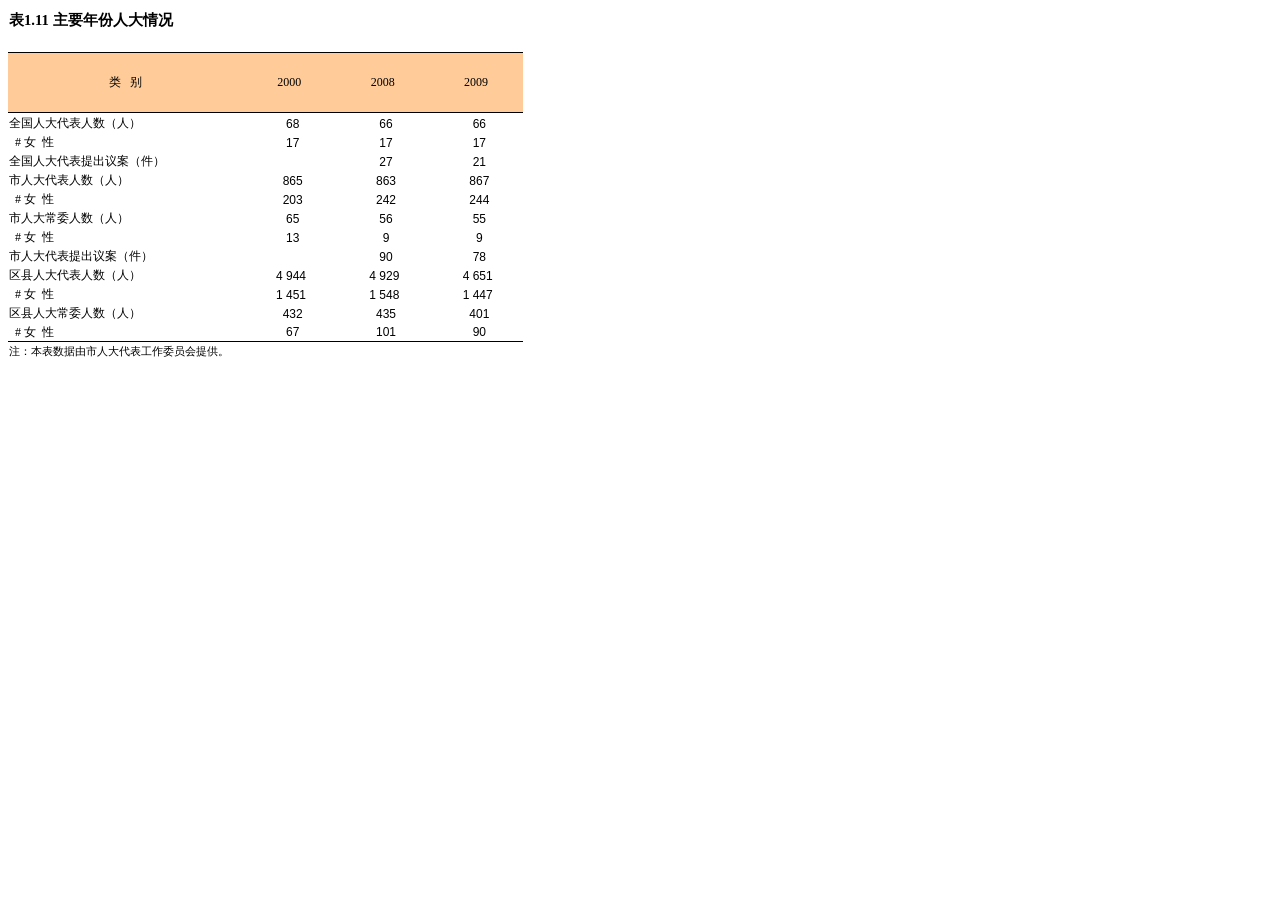
<file: tests/fixtures/html_tables/sh_2010_1.11.htm>
﻿<html xmlns:o="urn:schemas-microsoft-com:office:office"
xmlns:x="urn:schemas-microsoft-com:office:excel"
xmlns="http://www.w3.org/TR/REC-html40">

<head><title>综合,人口和劳动力,国民经济核算,财政收支,固定资产投资,对外经济贸易和旅游,价格水平,人民生活,城市建设,农业,工业,建筑业,交通运输,邮政和信息传输,批发和零售,金融业,房地产业,科学技术,环境保护治理,教育,卫生,社会保障和社会福利业,文化和体育,法律,公证和其他</title>
<meta name="keyword" content="统计,上海统计,统计分析,统计数据,统计公报,统计年鉴,统计信息,长三角,CPI,GDP,普查,信息公开,统计职称,统计登记,统计调查项目,从业资格,房地产">
<meta http-equiv=Content-Type content="text/html; charset=gb2312">
<meta name=ProgId content=Excel.Sheet>
<meta name=Generator content="Microsoft Excel 11">
<link rel=File-List href="C0111.files/filelist.xml">
<link rel=Edit-Time-Data href="C0111.files/editdata.mso">
<link rel=OLE-Object-Data href="C0111.files/oledata.mso">
<!--[if gte mso 9]><xml>
 <o:DocumentProperties>
  <o:Author>admin</o:Author>
  <o:LastAuthor>admin</o:LastAuthor>
  <o:Created>2009-06-05T03:46:56Z</o:Created>
  <o:LastSaved>2010-06-12T06:30:47Z</o:LastSaved>
  <o:Company>hilinker</o:Company>
  <o:Version>11.5606</o:Version>
 </o:DocumentProperties>
 <o:OfficeDocumentSettings>
  <o:Colors>
   <o:Color>
    <o:Index>16</o:Index>
    <o:RGB>#F0DBF0</o:RGB>
   </o:Color>
  </o:Colors>
 </o:OfficeDocumentSettings>
</xml><![endif]-->
<style>
<!--table
	{mso-displayed-decimal-separator:"\.";
	mso-displayed-thousand-separator:"\,";}
@page
	{margin:1.0in .75in 1.0in .75in;
	mso-header-margin:.5in;
	mso-footer-margin:.5in;}
tr
	{mso-height-source:auto;
	mso-ruby-visibility:none;}
col
	{mso-width-source:auto;
	mso-ruby-visibility:none;}
br
	{mso-data-placement:same-cell;}
.style0
	{mso-number-format:General;
	text-align:general;
	vertical-align:middle;
	white-space:nowrap;
	mso-rotate:0;
	mso-background-source:auto;
	mso-pattern:auto;
	color:windowtext;
	font-size:12.0pt;
	font-weight:400;
	font-style:normal;
	text-decoration:none;
	font-family:宋体;
	mso-generic-font-family:auto;
	mso-font-charset:134;
	border:none;
	mso-protection:locked visible;
	mso-style-name:常规;
	mso-style-id:0;}
td
	{mso-style-parent:style0;
	padding-top:1px;
	padding-right:1px;
	padding-left:1px;
	mso-ignore:padding;
	color:windowtext;
	font-size:12.0pt;
	font-weight:400;
	font-style:normal;
	text-decoration:none;
	font-family:宋体;
	mso-generic-font-family:auto;
	mso-font-charset:134;
	mso-number-format:General;
	text-align:general;
	vertical-align:middle;
	border:none;
	mso-background-source:auto;
	mso-pattern:auto;
	mso-protection:locked visible;
	white-space:nowrap;
	mso-rotate:0;}
.xl24
	{mso-style-parent:style0;
	font-size:9.0pt;}
.xl25
	{mso-style-parent:style0;
	font-size:9.0pt;
	border-top:none;
	border-right:none;
	border-bottom:1.0pt solid windowtext;
	border-left:none;}
.xl26
	{mso-style-parent:style0;
	font-size:9.0pt;
	font-family:Arial, sans-serif;
	mso-font-charset:0;
	mso-number-format:"\#\#\#\\ \#\#\#\\ \#\#\#";
	text-align:center;}
.xl27
	{mso-style-parent:style0;
	font-size:9.0pt;
	font-family:Arial, sans-serif;
	mso-font-charset:0;
	mso-number-format:"\#\#\#\\ \#\#\#\\ \#\#\#";
	text-align:center;
	border-top:none;
	border-right:none;
	border-bottom:1.0pt solid windowtext;
	border-left:none;}
.xl28
	{mso-style-parent:style0;
	font-size:11.0pt;
	font-weight:700;
	white-space:normal;}
.xl29
	{mso-style-parent:style0;
	font-size:8.0pt;
	white-space:normal;}
.xl30
	{mso-style-parent:style0;
	white-space:normal;}
.xl31
	{mso-style-parent:style0;
	font-size:9.0pt;
	text-align:center;
	border-top:1.0pt solid windowtext;
	border-right:none;
	border-bottom:none;
	border-left:none;
	background:#FFCC99;
	mso-pattern:auto none;
	white-space:normal;}
.xl32
	{mso-style-parent:style0;
	text-align:center;
	background:#FFCC99;
	mso-pattern:auto none;
	white-space:normal;}
.xl33
	{mso-style-parent:style0;
	font-size:9.0pt;
	text-align:center;
	border-top:none;
	border-right:none;
	border-bottom:.5pt solid windowtext;
	border-left:none;
	background:#FFCC99;
	mso-pattern:auto none;
	white-space:normal;}
.xl34
	{mso-style-parent:style0;
	font-size:9.0pt;
	font-family:"Times New Roman", serif;
	mso-font-charset:0;
	text-align:center;
	border-top:1.0pt solid windowtext;
	border-right:none;
	border-bottom:none;
	border-left:none;
	background:#FFCC99;
	mso-pattern:auto none;
	white-space:normal;}
.xl35
	{mso-style-parent:style0;
	font-family:"Times New Roman", serif;
	mso-font-charset:0;
	text-align:center;
	background:#FFCC99;
	mso-pattern:auto none;
	white-space:normal;}
.xl36
	{mso-style-parent:style0;
	font-size:9.0pt;
	font-family:"Times New Roman", serif;
	mso-font-charset:0;
	text-align:center;
	border-top:none;
	border-right:none;
	border-bottom:.5pt solid windowtext;
	border-left:none;
	background:#FFCC99;
	mso-pattern:auto none;
	white-space:normal;}
.xl37
	{mso-style-parent:style0;
	font-size:9.0pt;
	font-family:"Times New Roman", serif;
	mso-font-charset:0;
	text-align:center;
	border-top:1.0pt solid windowtext;
	border-right:none;
	border-bottom:none;
	border-left:none;
	background:#FFCC99;
	mso-pattern:auto none;}
.xl38
	{mso-style-parent:style0;
	font-family:"Times New Roman", serif;
	mso-font-charset:0;
	text-align:center;
	background:#FFCC99;
	mso-pattern:auto none;}
.xl39
	{mso-style-parent:style0;
	font-size:9.0pt;
	font-family:"Times New Roman", serif;
	mso-font-charset:0;
	text-align:center;
	border-top:none;
	border-right:none;
	border-bottom:.5pt solid windowtext;
	border-left:none;
	background:#FFCC99;
	mso-pattern:auto none;}
ruby
	{ruby-align:left;}
rt
	{color:windowtext;
	font-size:9.0pt;
	font-weight:400;
	font-style:normal;
	text-decoration:none;
	font-family:宋体;
	mso-generic-font-family:auto;
	mso-font-charset:134;
	mso-char-type:none;
	display:none;}
-->
</style>
<!--[if gte mso 9]><xml>
 <x:ExcelWorkbook>
  <x:ExcelWorksheets>
   <x:ExcelWorksheet>
    <x:Name>Sheet1</x:Name>
    <x:WorksheetOptions>
     <x:DefaultRowHeight>285</x:DefaultRowHeight>
     <x:Selected/>
     <x:Panes>
      <x:Pane>
       <x:Number>3</x:Number>
       <x:ActiveRow>14</x:ActiveRow>
       <x:ActiveCol>5</x:ActiveCol>
      </x:Pane>
     </x:Panes>
     <x:ProtectContents>False</x:ProtectContents>
     <x:ProtectObjects>False</x:ProtectObjects>
     <x:ProtectScenarios>False</x:ProtectScenarios>
    </x:WorksheetOptions>
   </x:ExcelWorksheet>
  </x:ExcelWorksheets>
  <x:WindowHeight>9675</x:WindowHeight>
  <x:WindowWidth>16020</x:WindowWidth>
  <x:WindowTopX>6480</x:WindowTopX>
  <x:WindowTopY>2775</x:WindowTopY>
  <x:ProtectStructure>False</x:ProtectStructure>
  <x:ProtectWindows>False</x:ProtectWindows>
 </x:ExcelWorkbook>
</xml><![endif]-->
</head>

<SCRIPT LANGUAGE="JavaScript" defer>
<!--
function runChgbgColor(TabID,Top,Bottom){
var obj=null;
function ChgbgColor(TabID){
var oRows=document.all(TabID).all.tags("TR");
for(var i=Top-1;i<oRows.length-Bottom;i++)
{
oRows[i].onmouseover=function(){
this.bgColor="#cccccc";}
oRows[i].onmouseout=function(){
this.bgColor="#FFFFFF";}
}
}
ChgbgColor(TabID);
}
//-->
</SCRIPT>
<body link=blue vlink=purple>

<table onMouseover="runChgbgColor('MtvTab','7','1')" id="MtvTab" x:str border=0 cellpadding=0 cellspacing=0 width=514 style='border-collapse:
 collapse;table-layout:fixed;width:386pt'>
 <col width=235 style='mso-width-source:userset;mso-width-alt:7520;width:176pt'>
 <col width=93 span=3 style='mso-width-source:userset;mso-width-alt:2976;
 width:70pt'>
 <tr height=24 style='mso-height-source:userset;height:18.0pt'>
  <td colspan=4 height=24 class=xl28 width=514 style='height:18.0pt;width:386pt'>表1.11
  主要年份人大情况</td>
 </tr>
 <tr height=20 style='height:15.0pt'>
  <td colspan=4 height=20 class=xl30 width=514 style='height:15.0pt;width:386pt'></td>
 </tr>
 <tr height=19 style='height:14.25pt'>
  <td rowspan=3 height=60 class=xl31 width=235 style='border-bottom:.5pt solid black;
  height:45.0pt;width:176pt'>类<span style='mso-spacerun:yes'>&nbsp;&nbsp;
  </span>别</td>
  <td rowspan=3 class=xl34 width=93 style='border-bottom:.5pt solid black;
  width:70pt' x:num>2000</td>
  <td rowspan=3 class=xl34 width=93 style='border-bottom:.5pt solid black;
  width:70pt' x:num>2008</td>
  <td rowspan=3 class=xl37 style='border-bottom:.5pt solid black' x:num>2009</td>
 </tr>
 <tr height=19 style='height:14.25pt'>
 </tr>
 <tr height=22 style='mso-height-source:userset;height:16.5pt'>
 </tr>
 <tr height="1"><td colspan="4"></td></tr>
 <tr height=19 style='mso-height-source:userset;height:14.25pt'>
  <td height=19 class=xl24 style='height:14.25pt'>全国人大代表人数（人）</td>
  <td class=xl26 x:num="68"><span style='mso-spacerun:yes'>&nbsp; </span>68</td>
  <td class=xl26 x:num="66"><span style='mso-spacerun:yes'>&nbsp; </span>66</td>
  <td class=xl26 x:num="66"><span style='mso-spacerun:yes'>&nbsp; </span>66</td>
 </tr>
 <tr height=19 style='mso-height-source:userset;height:14.25pt'>
  <td height=19 class=xl24 style='height:14.25pt'><span
  style='mso-spacerun:yes'>&nbsp; </span># 女<span
  style='mso-spacerun:yes'>&nbsp; </span>性</td>
  <td class=xl26 x:num="17"><span style='mso-spacerun:yes'>&nbsp; </span>17</td>
  <td class=xl26 x:num="17"><span style='mso-spacerun:yes'>&nbsp; </span>17</td>
  <td class=xl26 x:num="17"><span style='mso-spacerun:yes'>&nbsp; </span>17</td>
 </tr>
 <tr height=19 style='mso-height-source:userset;height:14.25pt'>
  <td height=19 class=xl24 style='height:14.25pt'>全国人大代表提出议案（件）</td>
  <td class=xl26></td>
  <td class=xl26 x:num="27"><span style='mso-spacerun:yes'>&nbsp; </span>27</td>
  <td class=xl26 x:num="21"><span style='mso-spacerun:yes'>&nbsp; </span>21</td>
 </tr>
 <tr height=19 style='mso-height-source:userset;height:14.25pt'>
  <td height=19 class=xl24 style='height:14.25pt'>市人大代表人数（人）</td>
  <td class=xl26 x:num="865"><span style='mso-spacerun:yes'>&nbsp; </span>865</td>
  <td class=xl26 x:num="863"><span style='mso-spacerun:yes'>&nbsp; </span>863</td>
  <td class=xl26 x:num="867"><span style='mso-spacerun:yes'>&nbsp; </span>867</td>
 </tr>
 <tr height=19 style='mso-height-source:userset;height:14.25pt'>
  <td height=19 class=xl24 style='height:14.25pt'><span
  style='mso-spacerun:yes'>&nbsp; </span># 女<span
  style='mso-spacerun:yes'>&nbsp; </span>性</td>
  <td class=xl26 x:num="203"><span style='mso-spacerun:yes'>&nbsp; </span>203</td>
  <td class=xl26 x:num="242"><span style='mso-spacerun:yes'>&nbsp; </span>242</td>
  <td class=xl26 x:num="244"><span style='mso-spacerun:yes'>&nbsp; </span>244</td>
 </tr>
 <tr height=19 style='mso-height-source:userset;height:14.25pt'>
  <td height=19 class=xl24 style='height:14.25pt'>市人大常委人数（人）</td>
  <td class=xl26 x:num="65"><span style='mso-spacerun:yes'>&nbsp; </span>65</td>
  <td class=xl26 x:num="56"><span style='mso-spacerun:yes'>&nbsp; </span>56</td>
  <td class=xl26 x:num="55"><span style='mso-spacerun:yes'>&nbsp; </span>55</td>
 </tr>
 <tr height=19 style='mso-height-source:userset;height:14.25pt'>
  <td height=19 class=xl24 style='height:14.25pt'><span
  style='mso-spacerun:yes'>&nbsp; </span># 女<span
  style='mso-spacerun:yes'>&nbsp; </span>性</td>
  <td class=xl26 x:num="13"><span style='mso-spacerun:yes'>&nbsp; </span>13</td>
  <td class=xl26 x:num="9"><span style='mso-spacerun:yes'>&nbsp; </span>9</td>
  <td class=xl26 x:num="9"><span style='mso-spacerun:yes'>&nbsp; </span>9</td>
 </tr>
 <tr height=19 style='mso-height-source:userset;height:14.25pt'>
  <td height=19 class=xl24 style='height:14.25pt'>市人大代表提出议案（件）</td>
  <td class=xl26></td>
  <td class=xl26 x:num="90"><span style='mso-spacerun:yes'>&nbsp; </span>90</td>
  <td class=xl26 x:num="78"><span style='mso-spacerun:yes'>&nbsp; </span>78</td>
 </tr>
 <tr height=19 style='mso-height-source:userset;height:14.25pt'>
  <td height=19 class=xl24 style='height:14.25pt'>区县人大代表人数（人）</td>
  <td class=xl26 x:num="4944"><span style='mso-spacerun:yes'>&nbsp;</span>4 944</td>
  <td class=xl26 x:num="4929"><span style='mso-spacerun:yes'>&nbsp;</span>4 929</td>
  <td class=xl26 x:num="4651"><span style='mso-spacerun:yes'>&nbsp;</span>4 651</td>
 </tr>
 <tr height=19 style='mso-height-source:userset;height:14.25pt'>
  <td height=19 class=xl24 style='height:14.25pt'><span
  style='mso-spacerun:yes'>&nbsp; </span># 女<span
  style='mso-spacerun:yes'>&nbsp; </span>性</td>
  <td class=xl26 x:num="1451"><span style='mso-spacerun:yes'>&nbsp;</span>1 451</td>
  <td class=xl26 x:num="1548"><span style='mso-spacerun:yes'>&nbsp;</span>1 548</td>
  <td class=xl26 x:num="1447"><span style='mso-spacerun:yes'>&nbsp;</span>1 447</td>
 </tr>
 <tr height=19 style='mso-height-source:userset;height:14.25pt'>
  <td height=19 class=xl24 style='height:14.25pt'>区县人大常委人数（人）</td>
  <td class=xl26 x:num="432"><span style='mso-spacerun:yes'>&nbsp; </span>432</td>
  <td class=xl26 x:num="435"><span style='mso-spacerun:yes'>&nbsp; </span>435</td>
  <td class=xl26 x:num="401"><span style='mso-spacerun:yes'>&nbsp; </span>401</td>
 </tr>
 <tr height=19 style='mso-height-source:userset;height:14.25pt'>
  <td height=19 class=xl25 style='height:14.25pt'><span
  style='mso-spacerun:yes'>&nbsp; </span># 女<span
  style='mso-spacerun:yes'>&nbsp; </span>性</td>
  <td class=xl27 x:num="67"><span style='mso-spacerun:yes'>&nbsp; </span>67</td>
  <td class=xl27 x:num="101"><span style='mso-spacerun:yes'>&nbsp; </span>101</td>
  <td class=xl27 x:num="90"><span style='mso-spacerun:yes'>&nbsp; </span>90</td>
 </tr>
 <tr height=19 style='mso-height-source:userset;height:14.25pt'>
  <td colspan=4 height=19 class=xl29 width=514 style='height:14.25pt;
  width:386pt'>注：本表数据由市人大代表工作委员会提供。</td>
 </tr>
 <![if supportMisalignedColumns]>
 <tr height=0 style='display:none'>
  <td width=235 style='width:176pt'></td>
  <td width=93 style='width:70pt'></td>
  <td width=93 style='width:70pt'></td>
  <td width=93 style='width:70pt'></td>
 </tr>
 <![endif]>
</table>

</body>

</html>
</file>
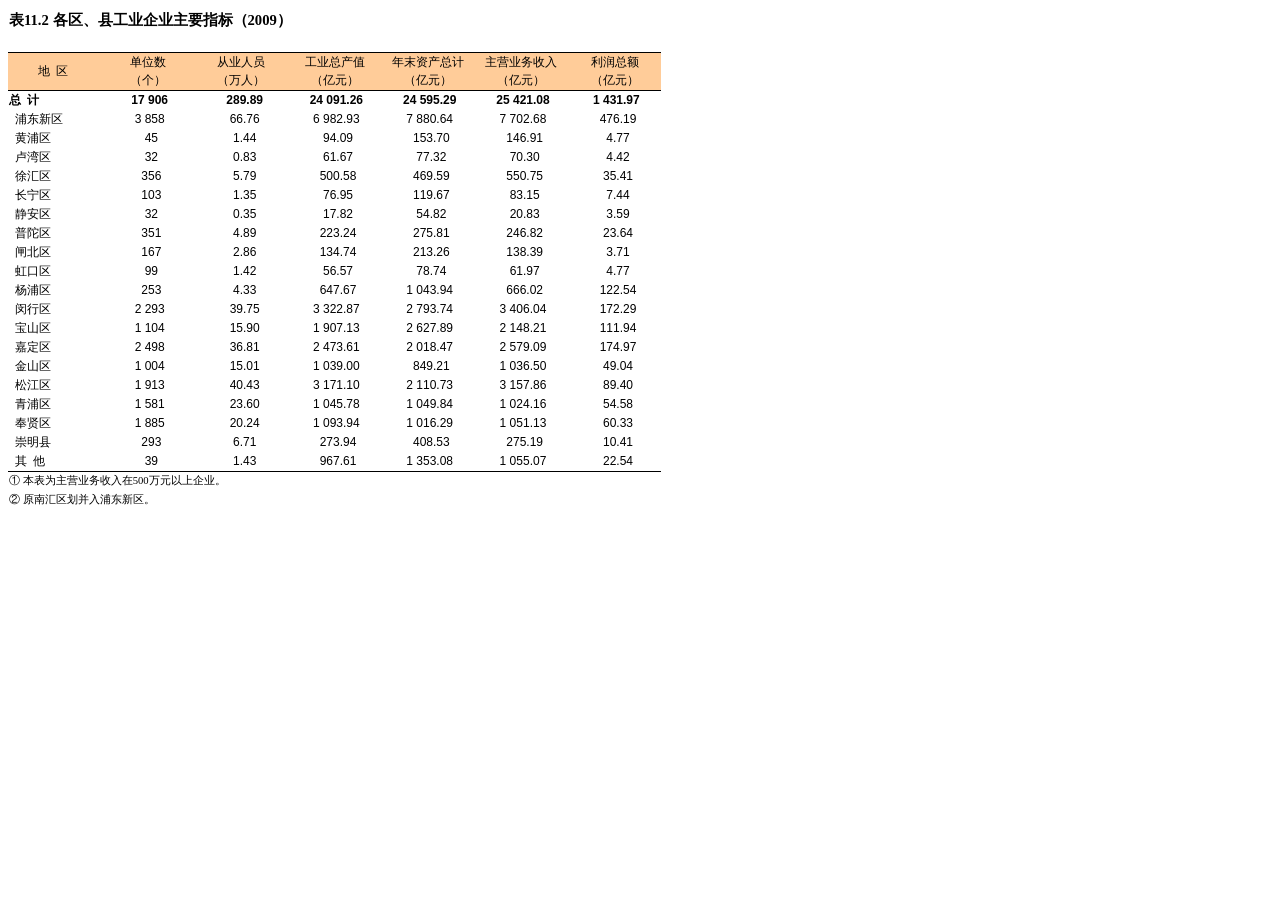
<file: tests/fixtures/html_tables/sh_2010_11.2.htm>
﻿<html xmlns:o="urn:schemas-microsoft-com:office:office"
xmlns:x="urn:schemas-microsoft-com:office:excel"
xmlns="http://www.w3.org/TR/REC-html40">

<head><title>综合,人口和劳动力,国民经济核算,财政收支,固定资产投资,对外经济贸易和旅游,价格水平,人民生活,城市建设,农业,工业,建筑业,交通运输,邮政和信息传输,批发和零售,金融业,房地产业,科学技术,环境保护治理,教育,卫生,社会保障和社会福利业,文化和体育,法律,公证和其他</title>
<meta name="keyword" content="统计,上海统计,统计分析,统计数据,统计公报,统计年鉴,统计信息,长三角,CPI,GDP,普查,信息公开,统计职称,统计登记,统计调查项目,从业资格,房地产">
<meta http-equiv=Content-Type content="text/html; charset=gb2312">
<meta name=ProgId content=Excel.Sheet>
<meta name=Generator content="Microsoft Excel 11">
<link rel=File-List href="C1102.files/filelist.xml">
<link rel=Edit-Time-Data href="C1102.files/editdata.mso">
<link rel=OLE-Object-Data href="C1102.files/oledata.mso">
<!--[if gte mso 9]><xml>
 <o:DocumentProperties>
  <o:Author>sjx</o:Author>
  <o:LastAuthor>hilinker</o:LastAuthor>
  <o:Created>2009-06-09T05:13:05Z</o:Created>
  <o:LastSaved>2010-06-17T05:24:26Z</o:LastSaved>
  <o:Company>Hilinker</o:Company>
  <o:Version>11.5606</o:Version>
 </o:DocumentProperties>
 <o:OfficeDocumentSettings>
  <o:Colors>
   <o:Color>
    <o:Index>16</o:Index>
    <o:RGB>#F0DBF0</o:RGB>
   </o:Color>
  </o:Colors>
 </o:OfficeDocumentSettings>
</xml><![endif]-->
<style>
<!--table
	{mso-displayed-decimal-separator:"\.";
	mso-displayed-thousand-separator:"\,";}
@page
	{margin:1.0in .75in 1.0in .75in;
	mso-header-margin:.5in;
	mso-footer-margin:.5in;}
tr
	{mso-height-source:auto;
	mso-ruby-visibility:none;}
col
	{mso-width-source:auto;
	mso-ruby-visibility:none;}
br
	{mso-data-placement:same-cell;}
.style0
	{mso-number-format:General;
	text-align:general;
	vertical-align:middle;
	white-space:nowrap;
	mso-rotate:0;
	mso-background-source:auto;
	mso-pattern:auto;
	color:windowtext;
	font-size:12.0pt;
	font-weight:400;
	font-style:normal;
	text-decoration:none;
	font-family:宋体;
	mso-generic-font-family:auto;
	mso-font-charset:134;
	border:none;
	mso-protection:locked visible;
	mso-style-name:常规;
	mso-style-id:0;}
td
	{mso-style-parent:style0;
	padding-top:1px;
	padding-right:1px;
	padding-left:1px;
	mso-ignore:padding;
	color:windowtext;
	font-size:12.0pt;
	font-weight:400;
	font-style:normal;
	text-decoration:none;
	font-family:宋体;
	mso-generic-font-family:auto;
	mso-font-charset:134;
	mso-number-format:General;
	text-align:general;
	vertical-align:middle;
	border:none;
	mso-background-source:auto;
	mso-pattern:auto;
	mso-protection:locked visible;
	white-space:nowrap;
	mso-rotate:0;}
.xl24
	{mso-style-parent:style0;
	font-size:9.0pt;}
.xl25
	{mso-style-parent:style0;
	font-size:9.0pt;
	font-weight:700;}
.xl26
	{mso-style-parent:style0;
	font-size:9.0pt;
	border-top:none;
	border-right:none;
	border-bottom:1.0pt solid windowtext;
	border-left:none;}
.xl27
	{mso-style-parent:style0;
	font-size:9.0pt;
	font-weight:700;
	font-family:Arial, sans-serif;
	mso-font-charset:0;
	mso-number-format:"\#\#\#\\ \#\#\#\\ \#\#0";
	text-align:center;}
.xl28
	{mso-style-parent:style0;
	font-size:9.0pt;
	font-weight:700;
	font-family:Arial, sans-serif;
	mso-font-charset:0;
	mso-number-format:"\#\#\#\\ \#\#\#\\ \#\#0\.00";
	text-align:center;}
.xl29
	{mso-style-parent:style0;
	font-size:9.0pt;
	font-family:Arial, sans-serif;
	mso-font-charset:0;
	mso-number-format:"\#\#\#\\ \#\#\#\\ \#\#0";
	text-align:center;}
.xl30
	{mso-style-parent:style0;
	font-size:9.0pt;
	font-family:Arial, sans-serif;
	mso-font-charset:0;
	mso-number-format:"\#\#\#\\ \#\#\#\\ \#\#0\.00";
	text-align:center;}
.xl31
	{mso-style-parent:style0;
	font-size:9.0pt;
	font-family:Arial, sans-serif;
	mso-font-charset:0;
	mso-number-format:"\#\#\#\\ \#\#\#\\ \#\#0";
	text-align:center;
	border-top:none;
	border-right:none;
	border-bottom:1.0pt solid windowtext;
	border-left:none;}
.xl32
	{mso-style-parent:style0;
	font-size:9.0pt;
	font-family:Arial, sans-serif;
	mso-font-charset:0;
	mso-number-format:"\#\#\#\\ \#\#\#\\ \#\#0\.00";
	text-align:center;
	border-top:none;
	border-right:none;
	border-bottom:1.0pt solid windowtext;
	border-left:none;}
.xl33
	{mso-style-parent:style0;
	font-size:9.0pt;
	text-align:center;
	border-top:1.0pt solid windowtext;
	border-right:none;
	border-bottom:none;
	border-left:none;
	background:#FFCC99;
	mso-pattern:auto none;}
.xl34
	{mso-style-parent:style0;
	font-size:9.0pt;
	text-align:center;
	border-top:none;
	border-right:none;
	border-bottom:.5pt solid windowtext;
	border-left:none;
	background:#FFCC99;
	mso-pattern:auto none;}
.xl35
	{mso-style-parent:style0;
	font-size:8.0pt;
	white-space:normal;}
.xl36
	{mso-style-parent:style0;
	font-size:9.0pt;
	text-align:center;
	border-top:1.0pt solid windowtext;
	border-right:none;
	border-bottom:none;
	border-left:none;
	background:#FFCC99;
	mso-pattern:auto none;
	white-space:normal;}
.xl37
	{mso-style-parent:style0;
	font-size:9.0pt;
	text-align:center;
	border-top:none;
	border-right:none;
	border-bottom:.5pt solid windowtext;
	border-left:none;
	background:#FFCC99;
	mso-pattern:auto none;
	white-space:normal;}
.xl38
	{mso-style-parent:style0;
	font-size:8.0pt;
	border-top:1.0pt solid windowtext;
	border-right:none;
	border-bottom:none;
	border-left:none;
	white-space:normal;}
.xl39
	{mso-style-parent:style0;
	font-size:11.0pt;
	font-weight:700;
	white-space:normal;}
ruby
	{ruby-align:left;}
rt
	{color:windowtext;
	font-size:9.0pt;
	font-weight:400;
	font-style:normal;
	text-decoration:none;
	font-family:宋体;
	mso-generic-font-family:auto;
	mso-font-charset:134;
	mso-char-type:none;
	display:none;}
-->
</style>
<!--[if gte mso 9]><xml>
 <x:ExcelWorkbook>
  <x:ExcelWorksheets>
   <x:ExcelWorksheet>
    <x:Name>Sheet1</x:Name>
    <x:WorksheetOptions>
     <x:DefaultRowHeight>285</x:DefaultRowHeight>
     <x:Print>
      <x:ValidPrinterInfo/>
      <x:PaperSizeIndex>9</x:PaperSizeIndex>
      <x:HorizontalResolution>1200</x:HorizontalResolution>
      <x:VerticalResolution>1200</x:VerticalResolution>
     </x:Print>
     <x:Selected/>
     <x:Panes>
      <x:Pane>
       <x:Number>3</x:Number>
       <x:ActiveRow>11</x:ActiveRow>
       <x:ActiveCol>7</x:ActiveCol>
      </x:Pane>
     </x:Panes>
     <x:ProtectContents>False</x:ProtectContents>
     <x:ProtectObjects>False</x:ProtectObjects>
     <x:ProtectScenarios>False</x:ProtectScenarios>
    </x:WorksheetOptions>
   </x:ExcelWorksheet>
  </x:ExcelWorksheets>
  <x:WindowHeight>9675</x:WindowHeight>
  <x:WindowWidth>15480</x:WindowWidth>
  <x:WindowTopX>480</x:WindowTopX>
  <x:WindowTopY>120</x:WindowTopY>
  <x:ProtectStructure>False</x:ProtectStructure>
  <x:ProtectWindows>False</x:ProtectWindows>
 </x:ExcelWorkbook>
</xml><![endif]-->
</head>

<SCRIPT LANGUAGE="JavaScript" defer>
<!--
function runChgbgColor(TabID,Top,Bottom){
var obj=null;
function ChgbgColor(TabID){
var oRows=document.all(TabID).all.tags("TR");
for(var i=Top-1;i<oRows.length-Bottom;i++)
{
oRows[i].onmouseover=function(){
this.bgColor="#cccccc";}
oRows[i].onmouseout=function(){
this.bgColor="#FFFFFF";}
}
}
ChgbgColor(TabID);
}
//-->
</SCRIPT>

<body link=blue vlink=purple>

<table onMouseover="runChgbgColor('MtvTab','4','2')" id="MtvTab" x:str border=0 cellpadding=0 cellspacing=0 width=651 style='border-collapse:
 collapse;table-layout:fixed;width:490pt'>
 <col width=93 span=7 style='mso-width-source:userset;mso-width-alt:2976;
 width:70pt'>
 <tr height=24 style='mso-height-source:userset;height:18.0pt'>
  <td colspan=7 height=24 class=xl39 width=651 style='height:18.0pt;width:490pt'>表11.2
  各区、县工业企业主要指标（2009）</td>
 </tr>
 <tr height=20 style='height:15.0pt'>
  <td colspan=7 height=20 class=xl26 style='height:15.0pt'>　</td>
 </tr>
 <tr height=19 style='height:14.25pt'>
  <td rowspan=2 height=38 class=xl36 width=93 style='border-bottom:.5pt solid black;
  height:28.5pt;border-top:none;width:70pt' x:str="地  区 ">地<span
  style='mso-spacerun:yes'>&nbsp; </span>区<span
  style='mso-spacerun:yes'>&nbsp;</span></td>
  <td class=xl33 style='border-top:none'>单位数</td>
  <td class=xl33 style='border-top:none'>从业人员</td>
  <td class=xl33 style='border-top:none'>工业总产值</td>
  <td class=xl33 style='border-top:none'>年末资产总计</td>
  <td class=xl33 style='border-top:none'>主营业务收入</td>
  <td class=xl33 style='border-top:none'>利润总额</td>
 </tr>
 <tr height=19 style='height:14.25pt'>
  <td height=19 class=xl34 style='height:14.25pt'>（个）</td>
  <td class=xl34>（万人）</td>
  <td class=xl34>（亿元）</td>
  <td class=xl34>（亿元）</td>
  <td class=xl34>（亿元）</td>
  <td class=xl34>（亿元）</td>
 </tr>
 <tr height=19 style='height:14.25pt'>
  <td height=19 class=xl25 style='height:14.25pt'>总<span
  style='mso-spacerun:yes'>&nbsp; </span>计</td>
  <td class=xl27 x:num="17906"><span style='mso-spacerun:yes'>&nbsp;</span>17
  906</td>
  <td class=xl28 x:num="289.89"><span style='mso-spacerun:yes'>&nbsp;
  </span>289.89</td>
  <td class=xl28 x:num="24091.26"><span
  style='mso-spacerun:yes'>&nbsp;</span>24 091.26</td>
  <td class=xl28 x:num="24595.29"><span
  style='mso-spacerun:yes'>&nbsp;</span>24 595.29</td>
  <td class=xl28 x:num="25421.08"><span
  style='mso-spacerun:yes'>&nbsp;</span>25 421.08</td>
  <td class=xl28 x:num="1431.97"><span style='mso-spacerun:yes'>&nbsp;</span>1
  431.97</td>
 </tr>
 <tr height=19 style='height:14.25pt'>
  <td height=19 class=xl24 style='height:14.25pt'><span
  style='mso-spacerun:yes'>&nbsp; </span>浦东新区</td>
  <td class=xl29 x:num="3858"><span style='mso-spacerun:yes'>&nbsp;</span>3 858</td>
  <td class=xl30 x:num="66.76"><span style='mso-spacerun:yes'>&nbsp;
  </span>66.76</td>
  <td class=xl30 x:num="6982.93"><span style='mso-spacerun:yes'>&nbsp;</span>6
  982.93</td>
  <td class=xl30 x:num="7880.64"><span style='mso-spacerun:yes'>&nbsp;</span>7
  880.64</td>
  <td class=xl30 x:num="7702.68"><span style='mso-spacerun:yes'>&nbsp;</span>7
  702.68</td>
  <td class=xl30 x:num="476.19"><span style='mso-spacerun:yes'>&nbsp;
  </span>476.19</td>
 </tr>
 <tr height=19 style='height:14.25pt'>
  <td height=19 class=xl24 style='height:14.25pt'><span
  style='mso-spacerun:yes'>&nbsp; </span>黄浦区</td>
  <td class=xl29 x:num="45"><span style='mso-spacerun:yes'>&nbsp; </span>45</td>
  <td class=xl30 x:num="1.44"><span style='mso-spacerun:yes'>&nbsp; </span>1.44</td>
  <td class=xl30 x:num="94.09"><span style='mso-spacerun:yes'>&nbsp;
  </span>94.09</td>
  <td class=xl30 x:num="153.7"><span style='mso-spacerun:yes'>&nbsp;
  </span>153.70</td>
  <td class=xl30 x:num="146.91"><span style='mso-spacerun:yes'>&nbsp;
  </span>146.91</td>
  <td class=xl30 x:num="4.77"><span style='mso-spacerun:yes'>&nbsp; </span>4.77</td>
 </tr>
 <tr height=19 style='height:14.25pt'>
  <td height=19 class=xl24 style='height:14.25pt'><span
  style='mso-spacerun:yes'>&nbsp; </span>卢湾区</td>
  <td class=xl29 x:num="32"><span style='mso-spacerun:yes'>&nbsp; </span>32</td>
  <td class=xl30 x:num="0.83"><span style='mso-spacerun:yes'>&nbsp; </span>0.83</td>
  <td class=xl30 x:num="61.67"><span style='mso-spacerun:yes'>&nbsp;
  </span>61.67</td>
  <td class=xl30 x:num="77.32"><span style='mso-spacerun:yes'>&nbsp;
  </span>77.32</td>
  <td class=xl30 x:num="70.3"><span style='mso-spacerun:yes'>&nbsp;
  </span>70.30</td>
  <td class=xl30 x:num="4.42"><span style='mso-spacerun:yes'>&nbsp; </span>4.42</td>
 </tr>
 <tr height=19 style='height:14.25pt'>
  <td height=19 class=xl24 style='height:14.25pt'><span
  style='mso-spacerun:yes'>&nbsp; </span>徐汇区</td>
  <td class=xl29 x:num="356"><span style='mso-spacerun:yes'>&nbsp; </span>356</td>
  <td class=xl30 x:num="5.79"><span style='mso-spacerun:yes'>&nbsp; </span>5.79</td>
  <td class=xl30 x:num="500.58"><span style='mso-spacerun:yes'>&nbsp;
  </span>500.58</td>
  <td class=xl30 x:num="469.59"><span style='mso-spacerun:yes'>&nbsp;
  </span>469.59</td>
  <td class=xl30 x:num="550.75"><span style='mso-spacerun:yes'>&nbsp;
  </span>550.75</td>
  <td class=xl30 x:num="35.41"><span style='mso-spacerun:yes'>&nbsp;
  </span>35.41</td>
 </tr>
 <tr height=19 style='height:14.25pt'>
  <td height=19 class=xl24 style='height:14.25pt'><span
  style='mso-spacerun:yes'>&nbsp; </span>长宁区</td>
  <td class=xl29 x:num="103"><span style='mso-spacerun:yes'>&nbsp; </span>103</td>
  <td class=xl30 x:num="1.35"><span style='mso-spacerun:yes'>&nbsp; </span>1.35</td>
  <td class=xl30 x:num="76.95"><span style='mso-spacerun:yes'>&nbsp;
  </span>76.95</td>
  <td class=xl30 x:num="119.67"><span style='mso-spacerun:yes'>&nbsp;
  </span>119.67</td>
  <td class=xl30 x:num="83.15"><span style='mso-spacerun:yes'>&nbsp;
  </span>83.15</td>
  <td class=xl30 x:num="7.44"><span style='mso-spacerun:yes'>&nbsp; </span>7.44</td>
 </tr>
 <tr height=19 style='height:14.25pt'>
  <td height=19 class=xl24 style='height:14.25pt'><span
  style='mso-spacerun:yes'>&nbsp; </span>静安区</td>
  <td class=xl29 x:num="32"><span style='mso-spacerun:yes'>&nbsp; </span>32</td>
  <td class=xl30 x:num="0.35"><span style='mso-spacerun:yes'>&nbsp; </span>0.35</td>
  <td class=xl30 x:num="17.82"><span style='mso-spacerun:yes'>&nbsp;
  </span>17.82</td>
  <td class=xl30 x:num="54.82"><span style='mso-spacerun:yes'>&nbsp;
  </span>54.82</td>
  <td class=xl30 x:num="20.83"><span style='mso-spacerun:yes'>&nbsp;
  </span>20.83</td>
  <td class=xl30 x:num="3.59"><span style='mso-spacerun:yes'>&nbsp; </span>3.59</td>
 </tr>
 <tr height=19 style='height:14.25pt'>
  <td height=19 class=xl24 style='height:14.25pt'><span
  style='mso-spacerun:yes'>&nbsp; </span>普陀区</td>
  <td class=xl29 x:num="351"><span style='mso-spacerun:yes'>&nbsp; </span>351</td>
  <td class=xl30 x:num="4.89"><span style='mso-spacerun:yes'>&nbsp; </span>4.89</td>
  <td class=xl30 x:num="223.24"><span style='mso-spacerun:yes'>&nbsp;
  </span>223.24</td>
  <td class=xl30 x:num="275.81"><span style='mso-spacerun:yes'>&nbsp;
  </span>275.81</td>
  <td class=xl30 x:num="246.82"><span style='mso-spacerun:yes'>&nbsp;
  </span>246.82</td>
  <td class=xl30 x:num="23.64"><span style='mso-spacerun:yes'>&nbsp;
  </span>23.64</td>
 </tr>
 <tr height=19 style='height:14.25pt'>
  <td height=19 class=xl24 style='height:14.25pt'><span
  style='mso-spacerun:yes'>&nbsp; </span>闸北区</td>
  <td class=xl29 x:num="167"><span style='mso-spacerun:yes'>&nbsp; </span>167</td>
  <td class=xl30 x:num="2.86"><span style='mso-spacerun:yes'>&nbsp; </span>2.86</td>
  <td class=xl30 x:num="134.74"><span style='mso-spacerun:yes'>&nbsp;
  </span>134.74</td>
  <td class=xl30 x:num="213.26"><span style='mso-spacerun:yes'>&nbsp;
  </span>213.26</td>
  <td class=xl30 x:num="138.39"><span style='mso-spacerun:yes'>&nbsp;
  </span>138.39</td>
  <td class=xl30 x:num="3.71"><span style='mso-spacerun:yes'>&nbsp; </span>3.71</td>
 </tr>
 <tr height=19 style='height:14.25pt'>
  <td height=19 class=xl24 style='height:14.25pt'><span
  style='mso-spacerun:yes'>&nbsp; </span>虹口区</td>
  <td class=xl29 x:num="99"><span style='mso-spacerun:yes'>&nbsp; </span>99</td>
  <td class=xl30 x:num="1.42"><span style='mso-spacerun:yes'>&nbsp; </span>1.42</td>
  <td class=xl30 x:num="56.57"><span style='mso-spacerun:yes'>&nbsp;
  </span>56.57</td>
  <td class=xl30 x:num="78.74"><span style='mso-spacerun:yes'>&nbsp;
  </span>78.74</td>
  <td class=xl30 x:num="61.97"><span style='mso-spacerun:yes'>&nbsp;
  </span>61.97</td>
  <td class=xl30 x:num="4.77"><span style='mso-spacerun:yes'>&nbsp; </span>4.77</td>
 </tr>
 <tr height=19 style='height:14.25pt'>
  <td height=19 class=xl24 style='height:14.25pt'><span
  style='mso-spacerun:yes'>&nbsp; </span>杨浦区</td>
  <td class=xl29 x:num="253"><span style='mso-spacerun:yes'>&nbsp; </span>253</td>
  <td class=xl30 x:num="4.33"><span style='mso-spacerun:yes'>&nbsp; </span>4.33</td>
  <td class=xl30 x:num="647.67"><span style='mso-spacerun:yes'>&nbsp;
  </span>647.67</td>
  <td class=xl30 x:num="1043.94"><span style='mso-spacerun:yes'>&nbsp;</span>1
  043.94</td>
  <td class=xl30 x:num="666.02"><span style='mso-spacerun:yes'>&nbsp;
  </span>666.02</td>
  <td class=xl30 x:num="122.54"><span style='mso-spacerun:yes'>&nbsp;
  </span>122.54</td>
 </tr>
 <tr height=19 style='height:14.25pt'>
  <td height=19 class=xl24 style='height:14.25pt'><span
  style='mso-spacerun:yes'>&nbsp; </span>闵行区</td>
  <td class=xl29 x:num="2293"><span style='mso-spacerun:yes'>&nbsp;</span>2 293</td>
  <td class=xl30 x:num="39.75"><span style='mso-spacerun:yes'>&nbsp;
  </span>39.75</td>
  <td class=xl30 x:num="3322.87"><span style='mso-spacerun:yes'>&nbsp;</span>3
  322.87</td>
  <td class=xl30 x:num="2793.74"><span style='mso-spacerun:yes'>&nbsp;</span>2
  793.74</td>
  <td class=xl30 x:num="3406.04"><span style='mso-spacerun:yes'>&nbsp;</span>3
  406.04</td>
  <td class=xl30 x:num="172.29"><span style='mso-spacerun:yes'>&nbsp;
  </span>172.29</td>
 </tr>
 <tr height=19 style='height:14.25pt'>
  <td height=19 class=xl24 style='height:14.25pt'><span
  style='mso-spacerun:yes'>&nbsp; </span>宝山区</td>
  <td class=xl29 x:num="1104"><span style='mso-spacerun:yes'>&nbsp;</span>1 104</td>
  <td class=xl30 x:num="15.9"><span style='mso-spacerun:yes'>&nbsp;
  </span>15.90</td>
  <td class=xl30 x:num="1907.13"><span style='mso-spacerun:yes'>&nbsp;</span>1
  907.13</td>
  <td class=xl30 x:num="2627.89"><span style='mso-spacerun:yes'>&nbsp;</span>2
  627.89</td>
  <td class=xl30 x:num="2148.21"><span style='mso-spacerun:yes'>&nbsp;</span>2
  148.21</td>
  <td class=xl30 x:num="111.94"><span style='mso-spacerun:yes'>&nbsp;
  </span>111.94</td>
 </tr>
 <tr height=19 style='height:14.25pt'>
  <td height=19 class=xl24 style='height:14.25pt'><span
  style='mso-spacerun:yes'>&nbsp; </span>嘉定区</td>
  <td class=xl29 x:num="2498"><span style='mso-spacerun:yes'>&nbsp;</span>2 498</td>
  <td class=xl30 x:num="36.81"><span style='mso-spacerun:yes'>&nbsp;
  </span>36.81</td>
  <td class=xl30 x:num="2473.61"><span style='mso-spacerun:yes'>&nbsp;</span>2
  473.61</td>
  <td class=xl30 x:num="2018.47"><span style='mso-spacerun:yes'>&nbsp;</span>2
  018.47</td>
  <td class=xl30 x:num="2579.09"><span style='mso-spacerun:yes'>&nbsp;</span>2
  579.09</td>
  <td class=xl30 x:num="174.97"><span style='mso-spacerun:yes'>&nbsp;
  </span>174.97</td>
 </tr>
 <tr height=19 style='height:14.25pt'>
  <td height=19 class=xl24 style='height:14.25pt'><span
  style='mso-spacerun:yes'>&nbsp; </span>金山区</td>
  <td class=xl29 x:num="1004"><span style='mso-spacerun:yes'>&nbsp;</span>1 004</td>
  <td class=xl30 x:num="15.01"><span style='mso-spacerun:yes'>&nbsp;
  </span>15.01</td>
  <td class=xl30 x:num="1039"><span style='mso-spacerun:yes'>&nbsp;</span>1
  039.00</td>
  <td class=xl30 x:num="849.21"><span style='mso-spacerun:yes'>&nbsp;
  </span>849.21</td>
  <td class=xl30 x:num="1036.5"><span style='mso-spacerun:yes'>&nbsp;</span>1
  036.50</td>
  <td class=xl30 x:num="49.04"><span style='mso-spacerun:yes'>&nbsp;
  </span>49.04</td>
 </tr>
 <tr height=19 style='height:14.25pt'>
  <td height=19 class=xl24 style='height:14.25pt'><span
  style='mso-spacerun:yes'>&nbsp; </span>松江区</td>
  <td class=xl29 x:num="1913"><span style='mso-spacerun:yes'>&nbsp;</span>1 913</td>
  <td class=xl30 x:num="40.43"><span style='mso-spacerun:yes'>&nbsp;
  </span>40.43</td>
  <td class=xl30 x:num="3171.1"><span style='mso-spacerun:yes'>&nbsp;</span>3
  171.10</td>
  <td class=xl30 x:num="2110.73"><span style='mso-spacerun:yes'>&nbsp;</span>2
  110.73</td>
  <td class=xl30 x:num="3157.86"><span style='mso-spacerun:yes'>&nbsp;</span>3
  157.86</td>
  <td class=xl30 x:num="89.4"><span style='mso-spacerun:yes'>&nbsp;
  </span>89.40</td>
 </tr>
 <tr height=19 style='height:14.25pt'>
  <td height=19 class=xl24 style='height:14.25pt'><span
  style='mso-spacerun:yes'>&nbsp; </span>青浦区</td>
  <td class=xl29 x:num="1581"><span style='mso-spacerun:yes'>&nbsp;</span>1 581</td>
  <td class=xl30 x:num="23.6"><span style='mso-spacerun:yes'>&nbsp;
  </span>23.60</td>
  <td class=xl30 x:num="1045.78"><span style='mso-spacerun:yes'>&nbsp;</span>1
  045.78</td>
  <td class=xl30 x:num="1049.84"><span style='mso-spacerun:yes'>&nbsp;</span>1
  049.84</td>
  <td class=xl30 x:num="1024.16"><span style='mso-spacerun:yes'>&nbsp;</span>1
  024.16</td>
  <td class=xl30 x:num="54.58"><span style='mso-spacerun:yes'>&nbsp;
  </span>54.58</td>
 </tr>
 <tr height=19 style='height:14.25pt'>
  <td height=19 class=xl24 style='height:14.25pt'><span
  style='mso-spacerun:yes'>&nbsp; </span>奉贤区</td>
  <td class=xl29 x:num="1885"><span style='mso-spacerun:yes'>&nbsp;</span>1 885</td>
  <td class=xl30 x:num="20.24"><span style='mso-spacerun:yes'>&nbsp;
  </span>20.24</td>
  <td class=xl30 x:num="1093.94"><span style='mso-spacerun:yes'>&nbsp;</span>1
  093.94</td>
  <td class=xl30 x:num="1016.29"><span style='mso-spacerun:yes'>&nbsp;</span>1
  016.29</td>
  <td class=xl30 x:num="1051.13"><span style='mso-spacerun:yes'>&nbsp;</span>1
  051.13</td>
  <td class=xl30 x:num="60.33"><span style='mso-spacerun:yes'>&nbsp;
  </span>60.33</td>
 </tr>
 <tr height=19 style='height:14.25pt'>
  <td height=19 class=xl24 style='height:14.25pt'><span
  style='mso-spacerun:yes'>&nbsp; </span>崇明县</td>
  <td class=xl29 x:num="293"><span style='mso-spacerun:yes'>&nbsp; </span>293</td>
  <td class=xl30 x:num="6.71"><span style='mso-spacerun:yes'>&nbsp; </span>6.71</td>
  <td class=xl30 x:num="273.94"><span style='mso-spacerun:yes'>&nbsp;
  </span>273.94</td>
  <td class=xl30 x:num="408.53"><span style='mso-spacerun:yes'>&nbsp;
  </span>408.53</td>
  <td class=xl30 x:num="275.19"><span style='mso-spacerun:yes'>&nbsp;
  </span>275.19</td>
  <td class=xl30 x:num="10.41"><span style='mso-spacerun:yes'>&nbsp;
  </span>10.41</td>
 </tr>
 <tr height=20 style='height:15.0pt'>
  <td height=20 class=xl26 style='height:15.0pt'><span
  style='mso-spacerun:yes'>&nbsp; </span>其<span style='mso-spacerun:yes'>&nbsp;
  </span>他</td>
  <td class=xl31 x:num="39"><span style='mso-spacerun:yes'>&nbsp; </span>39</td>
  <td class=xl32 x:num="1.43"><span style='mso-spacerun:yes'>&nbsp; </span>1.43</td>
  <td class=xl32 x:num="967.61"><span style='mso-spacerun:yes'>&nbsp;
  </span>967.61</td>
  <td class=xl32 x:num="1353.08"><span style='mso-spacerun:yes'>&nbsp;</span>1
  353.08</td>
  <td class=xl32 x:num="1055.07"><span style='mso-spacerun:yes'>&nbsp;</span>1
  055.07</td>
  <td class=xl32 x:num="22.54"><span style='mso-spacerun:yes'>&nbsp;
  </span>22.54</td>
 </tr>
 <tr height=19 style='height:14.25pt'>
  <td colspan=7 height=19 class=xl38 width=651 style='height:14.25pt;
  width:490pt'>① 本表为主营业务收入在500万元以上企业。</td>
 </tr>
 <tr height=19 style='height:14.25pt'>
  <td colspan=7 height=19 class=xl35 width=651 style='height:14.25pt;
  width:490pt'>② 原南汇区划并入浦东新区。</td>
 </tr>
 <![if supportMisalignedColumns]>
 <tr height=0 style='display:none'>
  <td width=93 style='width:70pt'></td>
  <td width=93 style='width:70pt'></td>
  <td width=93 style='width:70pt'></td>
  <td width=93 style='width:70pt'></td>
  <td width=93 style='width:70pt'></td>
  <td width=93 style='width:70pt'></td>
  <td width=93 style='width:70pt'></td>
 </tr>
 <![endif]>
</table>

</body>

</html>
</file>
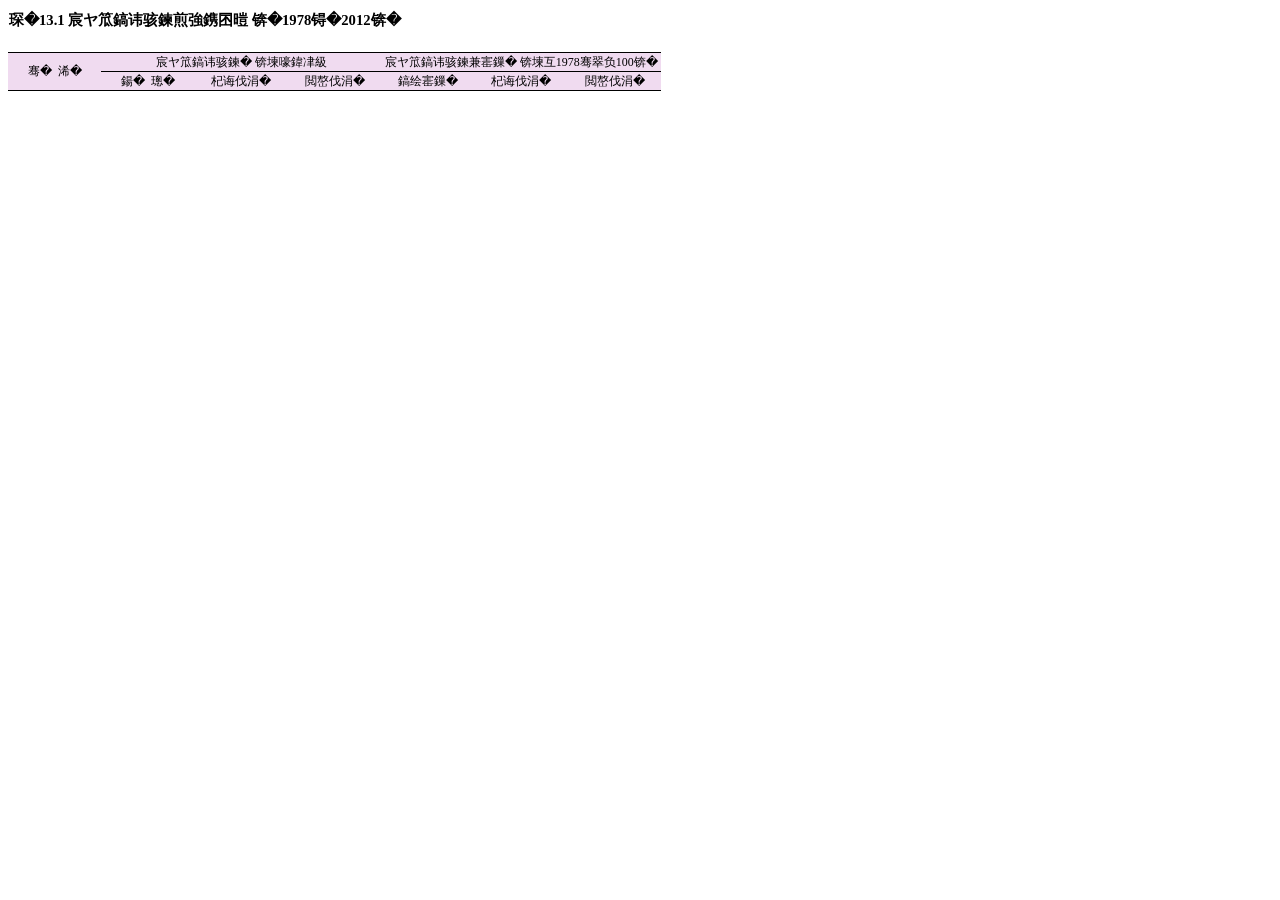
<file: tests/fixtures/html_tables/sh_2013_C1301A.htm>
<html xmlns:o="urn:schemas-microsoft-com:office:office"
xmlns:x="urn:schemas-microsoft-com:office:excel"
xmlns="http://www.w3.org/TR/REC-html40">

<head>
<meta http-equiv=Content-Type content="text/html; charset=gb2312">
<meta name=ProgId content=Excel.Sheet>
<meta name=Generator content="Microsoft Excel 11">
<link rel=File-List href="C1301A.files/filelist.xml">
<link rel=Edit-Time-Data href="C1301A.files/editdata.mso">
<link rel=OLE-Object-Data href="C1301A.files/oledata.mso">
<!--[if gte mso 9]><xml>
 <o:DocumentProperties>
  <o:Author>sjx</o:Author>
  <o:LastAuthor>shijiangxu</o:LastAuthor>
  <o:Created>2009-06-09T05:03:22Z</o:Created>
  <o:LastSaved>2013-07-30T15:49:06Z</o:LastSaved>
  <o:Company>Hilinker</o:Company>
  <o:Version>11.9999</o:Version>
 </o:DocumentProperties>
 <o:OfficeDocumentSettings>
  <o:Colors>
   <o:Color>
    <o:Index>16</o:Index>
    <o:RGB>#F0DBF0</o:RGB>
   </o:Color>
   <o:Color>
    <o:Index>36</o:Index>
    <o:RGB>#FECBC1</o:RGB>
   </o:Color>
  </o:Colors>
 </o:OfficeDocumentSettings>
</xml><![endif]-->
<style>
<!--table
	{mso-displayed-decimal-separator:"\.";
	mso-displayed-thousand-separator:"\,";}
@page
	{margin:1.0in .75in 1.0in .75in;
	mso-header-margin:.5in;
	mso-footer-margin:.5in;}
tr
	{mso-height-source:auto;
	mso-ruby-visibility:none;}
col
	{mso-width-source:auto;
	mso-ruby-visibility:none;}
br
	{mso-data-placement:same-cell;}
.style0
	{mso-number-format:General;
	text-align:general;
	vertical-align:middle;
	white-space:nowrap;
	mso-rotate:0;
	mso-background-source:auto;
	mso-pattern:auto;
	color:windowtext;
	font-size:12.0pt;
	font-weight:400;
	font-style:normal;
	text-decoration:none;
	font-family:宋体;
	mso-generic-font-family:auto;
	mso-font-charset:134;
	border:none;
	mso-protection:locked visible;
	mso-style-name:常规;
	mso-style-id:0;}
td
	{mso-style-parent:style0;
	padding-top:1px;
	padding-right:1px;
	padding-left:1px;
	mso-ignore:padding;
	color:windowtext;
	font-size:12.0pt;
	font-weight:400;
	font-style:normal;
	text-decoration:none;
	font-family:宋体;
	mso-generic-font-family:auto;
	mso-font-charset:134;
	mso-number-format:General;
	text-align:general;
	vertical-align:middle;
	border:none;
	mso-background-source:auto;
	mso-pattern:auto;
	mso-protection:locked visible;
	white-space:nowrap;
	mso-rotate:0;}
.xl24
	{mso-style-parent:style0;
	font-size:9.0pt;
	text-align:center;
	border-top:none;
	border-right:none;
	border-bottom:.5pt solid windowtext;
	border-left:none;
	background:#F0DBF0;
	mso-pattern:auto none;}
.xl25
	{mso-style-parent:style0;
	font-size:11.0pt;
	font-weight:700;
	text-align:left;
	white-space:normal;}
.xl26
	{mso-style-parent:style0;
	font-size:9.0pt;
	text-align:center;}
.xl27
	{mso-style-parent:style0;
	font-size:9.0pt;
	text-align:center;
	border-top:1.0pt solid windowtext;
	border-right:none;
	border-bottom:.5pt solid windowtext;
	border-left:none;
	background:#F0DBF0;
	mso-pattern:auto none;}
.xl28
	{mso-style-parent:style0;
	text-align:center;
	border-top:1.0pt solid windowtext;
	border-right:none;
	border-bottom:.5pt solid windowtext;
	border-left:none;
	background:#F0DBF0;
	mso-pattern:auto none;}
.xl29
	{mso-style-parent:style0;
	font-size:9.0pt;
	text-align:center;
	border-top:1.0pt solid windowtext;
	border-right:none;
	border-bottom:.5pt solid windowtext;
	border-left:none;
	background:#F0DBF0;
	mso-pattern:auto none;
	white-space:normal;}
.xl30
	{mso-style-parent:style0;
	font-size:9.0pt;
	text-align:center;
	border-top:1.0pt solid windowtext;
	border-right:none;
	border-bottom:none;
	border-left:none;
	background:#F0DBF0;
	mso-pattern:auto none;
	white-space:normal;}
.xl31
	{mso-style-parent:style0;
	font-size:9.0pt;
	text-align:center;
	border-top:none;
	border-right:none;
	border-bottom:.5pt solid windowtext;
	border-left:none;
	background:#F0DBF0;
	mso-pattern:auto none;
	white-space:normal;}
ruby
	{ruby-align:left;}
rt
	{color:windowtext;
	font-size:9.0pt;
	font-weight:400;
	font-style:normal;
	text-decoration:none;
	font-family:宋体;
	mso-generic-font-family:auto;
	mso-font-charset:134;
	mso-char-type:none;
	display:none;}
-->
</style>
<!--[if gte mso 9]><xml>
 <x:ExcelWorkbook>
  <x:ExcelWorksheets>
   <x:ExcelWorksheet>
    <x:Name>Sheet1</x:Name>
    <x:WorksheetOptions>
     <x:DefaultRowHeight>285</x:DefaultRowHeight>
     <x:Print>
      <x:ValidPrinterInfo/>
      <x:PaperSizeIndex>9</x:PaperSizeIndex>
      <x:HorizontalResolution>600</x:HorizontalResolution>
      <x:VerticalResolution>600</x:VerticalResolution>
     </x:Print>
     <x:Selected/>
     <x:Panes>
      <x:Pane>
       <x:Number>3</x:Number>
       <x:ActiveRow>10</x:ActiveRow>
       <x:ActiveCol>2</x:ActiveCol>
      </x:Pane>
     </x:Panes>
     <x:ProtectContents>False</x:ProtectContents>
     <x:ProtectObjects>False</x:ProtectObjects>
     <x:ProtectScenarios>False</x:ProtectScenarios>
    </x:WorksheetOptions>
   </x:ExcelWorksheet>
  </x:ExcelWorksheets>
  <x:WindowHeight>9675</x:WindowHeight>
  <x:WindowWidth>18180</x:WindowWidth>
  <x:WindowTopX>825</x:WindowTopX>
  <x:WindowTopY>780</x:WindowTopY>
  <x:ProtectStructure>False</x:ProtectStructure>
  <x:ProtectWindows>False</x:ProtectWindows>
 </x:ExcelWorkbook>
</xml><![endif]-->
</head>

<body link=blue vlink=purple>

<table x:str border=0 cellpadding=0 cellspacing=0 width=651 style='border-collapse:
 collapse;table-layout:fixed;width:490pt'>
 <col width=93 span=7 style='mso-width-source:userset;mso-width-alt:2976;
 width:70pt'>
 <tr height=24 style='mso-height-source:userset;height:18.0pt'>
  <td colspan=7 height=24 class=xl25 width=651 style='height:18.0pt;width:490pt'>表13.1
  工业总产值及指数 （1978～2012）</td>
 </tr>
 <tr height=20 style='height:15.0pt'>
  <td colspan=7 height=20 class=xl26 style='height:15.0pt'></td>
 </tr>
 <tr height=19 style='height:14.25pt'>
  <td rowspan=2 height=38 class=xl30 width=93 style='border-bottom:.5pt solid black;
  height:28.5pt;width:70pt'>年<span style='mso-spacerun:yes'>&nbsp; </span>份</td>
  <td colspan=3 class=xl27>工业总产值 （亿元）</td>
  <td colspan=3 class=xl29 width=279 style='width:210pt'>工业总产值指数 （以1978年为100）</td>
 </tr>
 <tr height=19 style='height:14.25pt'>
  <td height=19 class=xl24 style='height:14.25pt'>合<span
  style='mso-spacerun:yes'>&nbsp; </span>计</td>
  <td class=xl24>轻工业</td>
  <td class=xl24>重工业</td>
  <td class=xl24>总指数</td>
  <td class=xl24>轻工业</td>
  <td class=xl24>重工业</td>
 </tr>
 <![if supportMisalignedColumns]>
 <tr height=0 style='display:none'>
  <td width=93 style='width:70pt'></td>
  <td width=93 style='width:70pt'></td>
  <td width=93 style='width:70pt'></td>
  <td width=93 style='width:70pt'></td>
  <td width=93 style='width:70pt'></td>
  <td width=93 style='width:70pt'></td>
  <td width=93 style='width:70pt'></td>
 </tr>
 <![endif]>
</table>

</body>

</html>
</file>
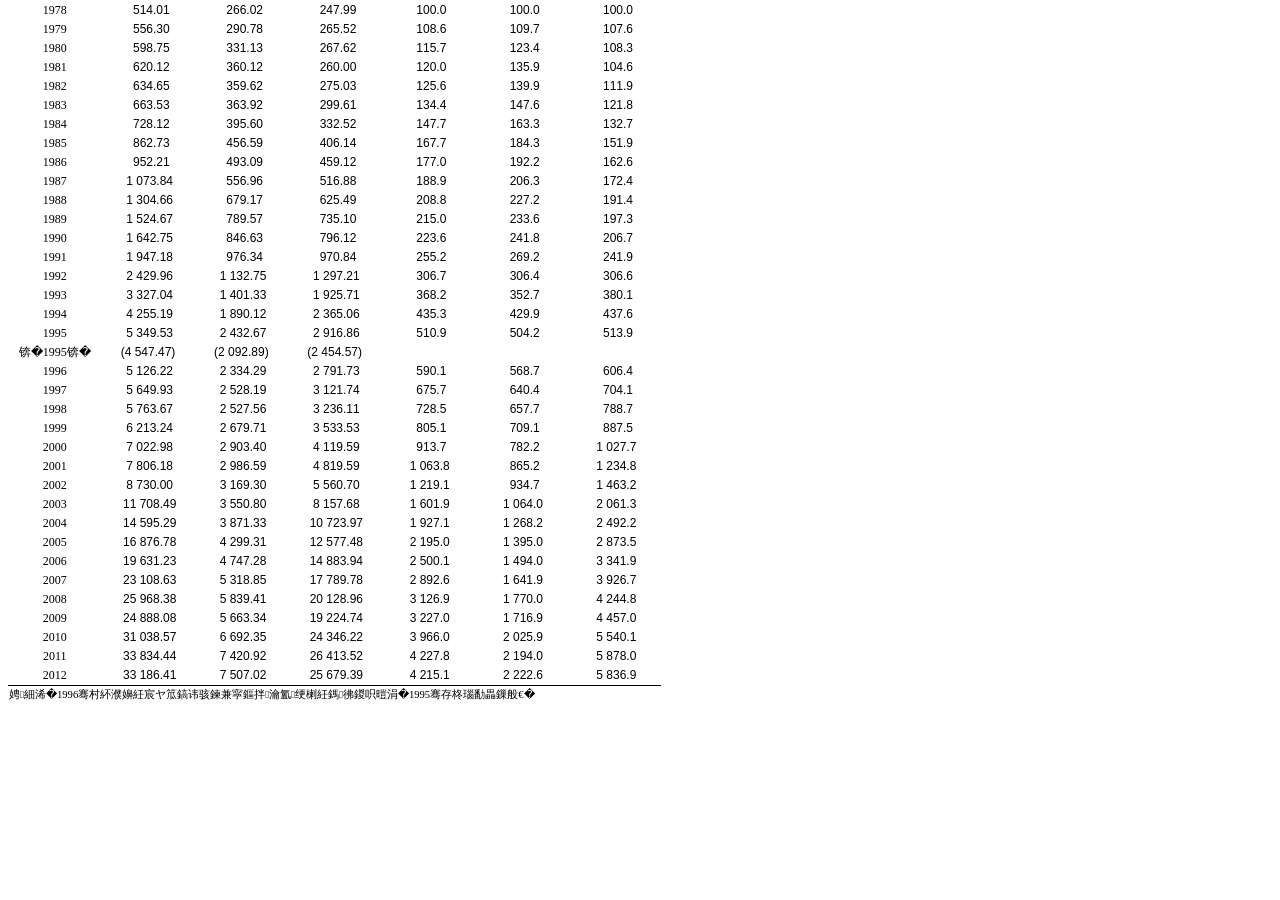
<file: tests/fixtures/html_tables/sh_2013_C1301B.htm>
<html xmlns:o="urn:schemas-microsoft-com:office:office"
xmlns:x="urn:schemas-microsoft-com:office:excel"
xmlns="http://www.w3.org/TR/REC-html40">

<head>
<meta http-equiv=Content-Type content="text/html; charset=gb2312">
<meta name=ProgId content=Excel.Sheet>
<meta name=Generator content="Microsoft Excel 11">
<link rel=File-List href="C1301B.files/filelist.xml">
<link rel=Edit-Time-Data href="C1301B.files/editdata.mso">
<link rel=OLE-Object-Data href="C1301B.files/oledata.mso">
<!--[if gte mso 9]><xml>
 <o:DocumentProperties>
  <o:Author>sjx</o:Author>
  <o:LastAuthor>shijiangxu</o:LastAuthor>
  <o:Created>2009-06-09T05:03:22Z</o:Created>
  <o:LastSaved>2013-07-30T15:49:49Z</o:LastSaved>
  <o:Company>Hilinker</o:Company>
  <o:Version>11.9999</o:Version>
 </o:DocumentProperties>
 <o:OfficeDocumentSettings>
  <o:Colors>
   <o:Color>
    <o:Index>16</o:Index>
    <o:RGB>#F0DBF0</o:RGB>
   </o:Color>
   <o:Color>
    <o:Index>36</o:Index>
    <o:RGB>#FECBC1</o:RGB>
   </o:Color>
  </o:Colors>
 </o:OfficeDocumentSettings>
</xml><![endif]-->
<style>
<!--table
	{mso-displayed-decimal-separator:"\.";
	mso-displayed-thousand-separator:"\,";}
@page
	{margin:1.0in .75in 1.0in .75in;
	mso-header-margin:.5in;
	mso-footer-margin:.5in;}
tr
	{mso-height-source:auto;
	mso-ruby-visibility:none;}
col
	{mso-width-source:auto;
	mso-ruby-visibility:none;}
br
	{mso-data-placement:same-cell;}
.style0
	{mso-number-format:General;
	text-align:general;
	vertical-align:middle;
	white-space:nowrap;
	mso-rotate:0;
	mso-background-source:auto;
	mso-pattern:auto;
	color:windowtext;
	font-size:12.0pt;
	font-weight:400;
	font-style:normal;
	text-decoration:none;
	font-family:宋体;
	mso-generic-font-family:auto;
	mso-font-charset:134;
	border:none;
	mso-protection:locked visible;
	mso-style-name:常规;
	mso-style-id:0;}
td
	{mso-style-parent:style0;
	padding-top:1px;
	padding-right:1px;
	padding-left:1px;
	mso-ignore:padding;
	color:windowtext;
	font-size:12.0pt;
	font-weight:400;
	font-style:normal;
	text-decoration:none;
	font-family:宋体;
	mso-generic-font-family:auto;
	mso-font-charset:134;
	mso-number-format:General;
	text-align:general;
	vertical-align:middle;
	border:none;
	mso-background-source:auto;
	mso-pattern:auto;
	mso-protection:locked visible;
	white-space:nowrap;
	mso-rotate:0;}
.xl24
	{mso-style-parent:style0;
	font-size:9.0pt;
	font-family:"Times New Roman", serif;
	mso-font-charset:0;
	text-align:center;}
.xl25
	{mso-style-parent:style0;
	font-size:9.0pt;
	font-family:"Times New Roman", serif;
	mso-font-charset:0;
	text-align:center;
	border-top:none;
	border-right:none;
	border-bottom:1.0pt solid windowtext;
	border-left:none;}
.xl26
	{mso-style-parent:style0;
	font-size:9.0pt;
	font-family:Arial, sans-serif;
	mso-font-charset:0;
	mso-number-format:"\#\#\#\\ \#\#\#\\ \#\#0\.00";
	text-align:center;}
.xl27
	{mso-style-parent:style0;
	font-size:9.0pt;
	font-family:Arial, sans-serif;
	mso-font-charset:0;
	mso-number-format:"\#\#\#\\ \#\#\#\\ \#\#0\.0";
	text-align:center;}
.xl28
	{mso-style-parent:style0;
	font-size:9.0pt;
	font-family:Arial, sans-serif;
	mso-font-charset:0;
	mso-number-format:"\#\#\#\\ \#\#\#\\ \#\#0\.00";
	text-align:center;
	border-top:none;
	border-right:none;
	border-bottom:1.0pt solid windowtext;
	border-left:none;}
.xl29
	{mso-style-parent:style0;
	font-size:9.0pt;
	font-family:Arial, sans-serif;
	mso-font-charset:0;
	mso-number-format:"\#\#\#\\ \#\#\#\\ \#\#0\.0";
	text-align:center;
	border-top:none;
	border-right:none;
	border-bottom:1.0pt solid windowtext;
	border-left:none;}
.xl30
	{mso-style-parent:style0;
	font-size:9.0pt;
	font-family:"Times New Roman", serif;
	mso-font-charset:0;
	mso-number-format:"0_\)\;\\\(0\\\)";
	text-align:center;}
.xl31
	{mso-style-parent:style0;
	font-size:8.0pt;
	text-align:left;
	border-top:1.0pt solid windowtext;
	border-right:none;
	border-bottom:none;
	border-left:none;
	white-space:normal;}
ruby
	{ruby-align:left;}
rt
	{color:windowtext;
	font-size:9.0pt;
	font-weight:400;
	font-style:normal;
	text-decoration:none;
	font-family:宋体;
	mso-generic-font-family:auto;
	mso-font-charset:134;
	mso-char-type:none;
	display:none;}
-->
</style>
<!--[if gte mso 9]><xml>
 <x:ExcelWorkbook>
  <x:ExcelWorksheets>
   <x:ExcelWorksheet>
    <x:Name>Sheet1</x:Name>
    <x:WorksheetOptions>
     <x:DefaultRowHeight>285</x:DefaultRowHeight>
     <x:Print>
      <x:ValidPrinterInfo/>
      <x:PaperSizeIndex>9</x:PaperSizeIndex>
      <x:HorizontalResolution>600</x:HorizontalResolution>
      <x:VerticalResolution>600</x:VerticalResolution>
     </x:Print>
     <x:Selected/>
     <x:TopRowVisible>18</x:TopRowVisible>
     <x:Panes>
      <x:Pane>
       <x:Number>3</x:Number>
       <x:ActiveRow>42</x:ActiveRow>
       <x:ActiveCol>2</x:ActiveCol>
      </x:Pane>
     </x:Panes>
     <x:ProtectContents>False</x:ProtectContents>
     <x:ProtectObjects>False</x:ProtectObjects>
     <x:ProtectScenarios>False</x:ProtectScenarios>
    </x:WorksheetOptions>
   </x:ExcelWorksheet>
  </x:ExcelWorksheets>
  <x:WindowHeight>9675</x:WindowHeight>
  <x:WindowWidth>18180</x:WindowWidth>
  <x:WindowTopX>825</x:WindowTopX>
  <x:WindowTopY>780</x:WindowTopY>
  <x:ProtectStructure>False</x:ProtectStructure>
  <x:ProtectWindows>False</x:ProtectWindows>
 </x:ExcelWorkbook>
</xml><![endif]-->
</head>

<SCRIPT LANGUAGE="JavaScript">
<!--
function runChgbgColor(TabID,Top,Bottom){
var obj=null;
function ChgbgColor(TabID){
var oRows=document.all(TabID).all.tags("TR");
for(var i=Top-1;i<oRows.length-Bottom;i++)
{
oRows[i].onmouseover=function(){
this.bgColor="#cccccc";}
oRows[i].onmouseout=function(){
this.bgColor="#FFFFFF";}
}
}
ChgbgColor(TabID);
}
//-->
</SCRIPT>
<body link=blue vlink=purple topmargin="0">

<table onMouseover="runChgbgColor('MtvTab','1','2')" id="MtvTab" x:str border=0 cellpadding=0 cellspacing=0 width=651 style='border-collapse:
 collapse;table-layout:fixed;width:490pt'>
 <col width=93 span=7 style='mso-width-source:userset;mso-width-alt:2976;
 width:70pt'>
 <tr height=19 style='height:14.25pt'>
  <td height=19 class=xl24 width=93 style='height:14.25pt;width:70pt' x:num>1978</td>
  <td class=xl26 width=93 style='width:70pt' x:num="514.01"><span
  style='mso-spacerun:yes'>&nbsp; </span>514.01</td>
  <td class=xl26 width=93 style='width:70pt' x:num="266.02"><span
  style='mso-spacerun:yes'>&nbsp; </span>266.02</td>
  <td class=xl26 width=93 style='width:70pt' x:num="247.99"><span
  style='mso-spacerun:yes'>&nbsp; </span>247.99</td>
  <td class=xl27 width=93 style='width:70pt' x:num="100"><span
  style='mso-spacerun:yes'>&nbsp; </span>100.0</td>
  <td class=xl27 width=93 style='width:70pt' x:num="100"><span
  style='mso-spacerun:yes'>&nbsp; </span>100.0</td>
  <td class=xl27 width=93 style='width:70pt' x:num="100"><span
  style='mso-spacerun:yes'>&nbsp; </span>100.0</td>
 </tr>
 <tr height=19 style='height:14.25pt'>
  <td height=19 class=xl24 style='height:14.25pt' x:num>1979</td>
  <td class=xl26 x:num="556.3"><span style='mso-spacerun:yes'>&nbsp;
  </span>556.30</td>
  <td class=xl26 x:num="290.78"><span style='mso-spacerun:yes'>&nbsp;
  </span>290.78</td>
  <td class=xl26 x:num="265.52"><span style='mso-spacerun:yes'>&nbsp;
  </span>265.52</td>
  <td class=xl27 x:num="108.6"><span style='mso-spacerun:yes'>&nbsp;
  </span>108.6</td>
  <td class=xl27 x:num="109.7"><span style='mso-spacerun:yes'>&nbsp;
  </span>109.7</td>
  <td class=xl27 x:num="107.6"><span style='mso-spacerun:yes'>&nbsp;
  </span>107.6</td>
 </tr>
 <tr height=19 style='height:14.25pt'>
  <td height=19 class=xl24 style='height:14.25pt' x:num>1980</td>
  <td class=xl26 x:num="598.75"><span style='mso-spacerun:yes'>&nbsp;
  </span>598.75</td>
  <td class=xl26 x:num="331.13"><span style='mso-spacerun:yes'>&nbsp;
  </span>331.13</td>
  <td class=xl26 x:num="267.62"><span style='mso-spacerun:yes'>&nbsp;
  </span>267.62</td>
  <td class=xl27 x:num="115.7"><span style='mso-spacerun:yes'>&nbsp;
  </span>115.7</td>
  <td class=xl27 x:num="123.4"><span style='mso-spacerun:yes'>&nbsp;
  </span>123.4</td>
  <td class=xl27 x:num="108.3"><span style='mso-spacerun:yes'>&nbsp;
  </span>108.3</td>
 </tr>
 <tr height=19 style='height:14.25pt'>
  <td height=19 class=xl24 style='height:14.25pt' x:num>1981</td>
  <td class=xl26 x:num="620.12"><span style='mso-spacerun:yes'>&nbsp;
  </span>620.12</td>
  <td class=xl26 x:num="360.12"><span style='mso-spacerun:yes'>&nbsp;
  </span>360.12</td>
  <td class=xl26 x:num="260"><span style='mso-spacerun:yes'>&nbsp;
  </span>260.00</td>
  <td class=xl27 x:num="120"><span style='mso-spacerun:yes'>&nbsp; </span>120.0</td>
  <td class=xl27 x:num="135.9"><span style='mso-spacerun:yes'>&nbsp;
  </span>135.9</td>
  <td class=xl27 x:num="104.6"><span style='mso-spacerun:yes'>&nbsp;
  </span>104.6</td>
 </tr>
 <tr height=19 style='height:14.25pt'>
  <td height=19 class=xl24 style='height:14.25pt' x:num>1982</td>
  <td class=xl26 x:num="634.65"><span style='mso-spacerun:yes'>&nbsp;
  </span>634.65</td>
  <td class=xl26 x:num="359.62"><span style='mso-spacerun:yes'>&nbsp;
  </span>359.62</td>
  <td class=xl26 x:num="275.03"><span style='mso-spacerun:yes'>&nbsp;
  </span>275.03</td>
  <td class=xl27 x:num="125.6"><span style='mso-spacerun:yes'>&nbsp;
  </span>125.6</td>
  <td class=xl27 x:num="139.9"><span style='mso-spacerun:yes'>&nbsp;
  </span>139.9</td>
  <td class=xl27 x:num="111.9"><span style='mso-spacerun:yes'>&nbsp;
  </span>111.9</td>
 </tr>
 <tr height=19 style='height:14.25pt'>
  <td height=19 class=xl24 style='height:14.25pt' x:num>1983</td>
  <td class=xl26 x:num="663.53"><span style='mso-spacerun:yes'>&nbsp;
  </span>663.53</td>
  <td class=xl26 x:num="363.92"><span style='mso-spacerun:yes'>&nbsp;
  </span>363.92</td>
  <td class=xl26 x:num="299.61"><span style='mso-spacerun:yes'>&nbsp;
  </span>299.61</td>
  <td class=xl27 x:num="134.4"><span style='mso-spacerun:yes'>&nbsp;
  </span>134.4</td>
  <td class=xl27 x:num="147.6"><span style='mso-spacerun:yes'>&nbsp;
  </span>147.6</td>
  <td class=xl27 x:num="121.8"><span style='mso-spacerun:yes'>&nbsp;
  </span>121.8</td>
 </tr>
 <tr height=19 style='height:14.25pt'>
  <td height=19 class=xl24 style='height:14.25pt' x:num>1984</td>
  <td class=xl26 x:num="728.12"><span style='mso-spacerun:yes'>&nbsp;
  </span>728.12</td>
  <td class=xl26 x:num="395.6"><span style='mso-spacerun:yes'>&nbsp;
  </span>395.60</td>
  <td class=xl26 x:num="332.52"><span style='mso-spacerun:yes'>&nbsp;
  </span>332.52</td>
  <td class=xl27 x:num="147.7"><span style='mso-spacerun:yes'>&nbsp;
  </span>147.7</td>
  <td class=xl27 x:num="163.3"><span style='mso-spacerun:yes'>&nbsp;
  </span>163.3</td>
  <td class=xl27 x:num="132.7"><span style='mso-spacerun:yes'>&nbsp;
  </span>132.7</td>
 </tr>
 <tr height=19 style='height:14.25pt'>
  <td height=19 class=xl24 style='height:14.25pt' x:num>1985</td>
  <td class=xl26 x:num="862.73"><span style='mso-spacerun:yes'>&nbsp;
  </span>862.73</td>
  <td class=xl26 x:num="456.59"><span style='mso-spacerun:yes'>&nbsp;
  </span>456.59</td>
  <td class=xl26 x:num="406.14"><span style='mso-spacerun:yes'>&nbsp;
  </span>406.14</td>
  <td class=xl27 x:num="167.7"><span style='mso-spacerun:yes'>&nbsp;
  </span>167.7</td>
  <td class=xl27 x:num="184.3"><span style='mso-spacerun:yes'>&nbsp;
  </span>184.3</td>
  <td class=xl27 x:num="151.9"><span style='mso-spacerun:yes'>&nbsp;
  </span>151.9</td>
 </tr>
 <tr height=19 style='height:14.25pt'>
  <td height=19 class=xl24 style='height:14.25pt' x:num>1986</td>
  <td class=xl26 x:num="952.21"><span style='mso-spacerun:yes'>&nbsp;
  </span>952.21</td>
  <td class=xl26 x:num="493.09"><span style='mso-spacerun:yes'>&nbsp;
  </span>493.09</td>
  <td class=xl26 x:num="459.12"><span style='mso-spacerun:yes'>&nbsp;
  </span>459.12</td>
  <td class=xl27 x:num="177"><span style='mso-spacerun:yes'>&nbsp; </span>177.0</td>
  <td class=xl27 x:num="192.2"><span style='mso-spacerun:yes'>&nbsp;
  </span>192.2</td>
  <td class=xl27 x:num="162.6"><span style='mso-spacerun:yes'>&nbsp;
  </span>162.6</td>
 </tr>
 <tr height=19 style='height:14.25pt'>
  <td height=19 class=xl24 style='height:14.25pt' x:num>1987</td>
  <td class=xl26 x:num="1073.84"><span style='mso-spacerun:yes'>&nbsp;</span>1
  073.84</td>
  <td class=xl26 x:num="556.96"><span style='mso-spacerun:yes'>&nbsp;
  </span>556.96</td>
  <td class=xl26 x:num="516.88"><span style='mso-spacerun:yes'>&nbsp;
  </span>516.88</td>
  <td class=xl27 x:num="188.9"><span style='mso-spacerun:yes'>&nbsp;
  </span>188.9</td>
  <td class=xl27 x:num="206.3"><span style='mso-spacerun:yes'>&nbsp;
  </span>206.3</td>
  <td class=xl27 x:num="172.4"><span style='mso-spacerun:yes'>&nbsp;
  </span>172.4</td>
 </tr>
 <tr height=19 style='height:14.25pt'>
  <td height=19 class=xl24 style='height:14.25pt' x:num>1988</td>
  <td class=xl26 x:num="1304.66"><span style='mso-spacerun:yes'>&nbsp;</span>1
  304.66</td>
  <td class=xl26 x:num="679.17"><span style='mso-spacerun:yes'>&nbsp;
  </span>679.17</td>
  <td class=xl26 x:num="625.49"><span style='mso-spacerun:yes'>&nbsp;
  </span>625.49</td>
  <td class=xl27 x:num="208.8"><span style='mso-spacerun:yes'>&nbsp;
  </span>208.8</td>
  <td class=xl27 x:num="227.2"><span style='mso-spacerun:yes'>&nbsp;
  </span>227.2</td>
  <td class=xl27 x:num="191.4"><span style='mso-spacerun:yes'>&nbsp;
  </span>191.4</td>
 </tr>
 <tr height=19 style='height:14.25pt'>
  <td height=19 class=xl24 style='height:14.25pt' x:num>1989</td>
  <td class=xl26 x:num="1524.67"><span style='mso-spacerun:yes'>&nbsp;</span>1
  524.67</td>
  <td class=xl26 x:num="789.57"><span style='mso-spacerun:yes'>&nbsp;
  </span>789.57</td>
  <td class=xl26 x:num="735.1"><span style='mso-spacerun:yes'>&nbsp;
  </span>735.10</td>
  <td class=xl27 x:num="215"><span style='mso-spacerun:yes'>&nbsp; </span>215.0</td>
  <td class=xl27 x:num="233.6"><span style='mso-spacerun:yes'>&nbsp;
  </span>233.6</td>
  <td class=xl27 x:num="197.3"><span style='mso-spacerun:yes'>&nbsp;
  </span>197.3</td>
 </tr>
 <tr height=19 style='height:14.25pt'>
  <td height=19 class=xl24 style='height:14.25pt' x:num>1990</td>
  <td class=xl26 x:num="1642.75"><span style='mso-spacerun:yes'>&nbsp;</span>1
  642.75</td>
  <td class=xl26 x:num="846.63"><span style='mso-spacerun:yes'>&nbsp;
  </span>846.63</td>
  <td class=xl26 x:num="796.12"><span style='mso-spacerun:yes'>&nbsp;
  </span>796.12</td>
  <td class=xl27 x:num="223.6"><span style='mso-spacerun:yes'>&nbsp;
  </span>223.6</td>
  <td class=xl27 x:num="241.8"><span style='mso-spacerun:yes'>&nbsp;
  </span>241.8</td>
  <td class=xl27 x:num="206.7"><span style='mso-spacerun:yes'>&nbsp;
  </span>206.7</td>
 </tr>
 <tr height=19 style='height:14.25pt'>
  <td height=19 class=xl24 style='height:14.25pt' x:num>1991</td>
  <td class=xl26 x:num="1947.18"><span style='mso-spacerun:yes'>&nbsp;</span>1
  947.18</td>
  <td class=xl26 x:num="976.34"><span style='mso-spacerun:yes'>&nbsp;
  </span>976.34</td>
  <td class=xl26 x:num="970.84"><span style='mso-spacerun:yes'>&nbsp;
  </span>970.84</td>
  <td class=xl27 x:num="255.2"><span style='mso-spacerun:yes'>&nbsp;
  </span>255.2</td>
  <td class=xl27 x:num="269.2"><span style='mso-spacerun:yes'>&nbsp;
  </span>269.2</td>
  <td class=xl27 x:num="241.9"><span style='mso-spacerun:yes'>&nbsp;
  </span>241.9</td>
 </tr>
 <tr height=19 style='height:14.25pt'>
  <td height=19 class=xl24 style='height:14.25pt' x:num>1992</td>
  <td class=xl26 x:num="2429.96"><span style='mso-spacerun:yes'>&nbsp;</span>2
  429.96</td>
  <td class=xl26 x:num="1132.75"><span style='mso-spacerun:yes'>&nbsp;</span>1
  132.75</td>
  <td class=xl26 x:num="1297.21"><span style='mso-spacerun:yes'>&nbsp;</span>1
  297.21</td>
  <td class=xl27 x:num="306.7"><span style='mso-spacerun:yes'>&nbsp;
  </span>306.7</td>
  <td class=xl27 x:num="306.4"><span style='mso-spacerun:yes'>&nbsp;
  </span>306.4</td>
  <td class=xl27 x:num="306.6"><span style='mso-spacerun:yes'>&nbsp;
  </span>306.6</td>
 </tr>
 <tr height=19 style='height:14.25pt'>
  <td height=19 class=xl24 style='height:14.25pt' x:num>1993</td>
  <td class=xl26 x:num="3327.04"><span style='mso-spacerun:yes'>&nbsp;</span>3
  327.04</td>
  <td class=xl26 x:num="1401.33"><span style='mso-spacerun:yes'>&nbsp;</span>1
  401.33</td>
  <td class=xl26 x:num="1925.71"><span style='mso-spacerun:yes'>&nbsp;</span>1
  925.71</td>
  <td class=xl27 x:num="368.2"><span style='mso-spacerun:yes'>&nbsp;
  </span>368.2</td>
  <td class=xl27 x:num="352.7"><span style='mso-spacerun:yes'>&nbsp;
  </span>352.7</td>
  <td class=xl27 x:num="380.1"><span style='mso-spacerun:yes'>&nbsp;
  </span>380.1</td>
 </tr>
 <tr height=19 style='height:14.25pt'>
  <td height=19 class=xl24 style='height:14.25pt' x:num>1994</td>
  <td class=xl26 x:num="4255.19"><span style='mso-spacerun:yes'>&nbsp;</span>4
  255.19</td>
  <td class=xl26 x:num="1890.12"><span style='mso-spacerun:yes'>&nbsp;</span>1
  890.12</td>
  <td class=xl26 x:num="2365.06"><span style='mso-spacerun:yes'>&nbsp;</span>2
  365.06</td>
  <td class=xl27 x:num="435.3"><span style='mso-spacerun:yes'>&nbsp;
  </span>435.3</td>
  <td class=xl27 x:num="429.9"><span style='mso-spacerun:yes'>&nbsp;
  </span>429.9</td>
  <td class=xl27 x:num="437.6"><span style='mso-spacerun:yes'>&nbsp;
  </span>437.6</td>
 </tr>
 <tr height=19 style='height:14.25pt'>
  <td height=19 class=xl24 style='height:14.25pt' x:num>1995</td>
  <td class=xl26 x:num="5349.53"><span style='mso-spacerun:yes'>&nbsp;</span>5
  349.53</td>
  <td class=xl26 x:num="2432.67"><span style='mso-spacerun:yes'>&nbsp;</span>2
  432.67</td>
  <td class=xl26 x:num="2916.86"><span style='mso-spacerun:yes'>&nbsp;</span>2
  916.86</td>
  <td class=xl27 x:num="510.9"><span style='mso-spacerun:yes'>&nbsp;
  </span>510.9</td>
  <td class=xl27 x:num="504.2"><span style='mso-spacerun:yes'>&nbsp;
  </span>504.2</td>
  <td class=xl27 x:num="513.9"><span style='mso-spacerun:yes'>&nbsp;
  </span>513.9</td>
 </tr>
 <tr height=19 style='height:14.25pt'>
  <td height=19 class=xl30 style='height:14.25pt'>（1995）</td>
  <td class=xl26>(4 547.47)</td>
  <td class=xl26>(2 092.89)</td>
  <td class=xl26>(2 454.57)</td>
  <td colspan=3 class=xl26 style='mso-ignore:colspan'></td>
 </tr>
 <tr height=19 style='height:14.25pt'>
  <td height=19 class=xl24 style='height:14.25pt' x:num>1996</td>
  <td class=xl26 x:num="5126.22"><span style='mso-spacerun:yes'>&nbsp;</span>5
  126.22</td>
  <td class=xl26 x:num="2334.29"><span style='mso-spacerun:yes'>&nbsp;</span>2
  334.29</td>
  <td class=xl26 x:num="2791.73"><span style='mso-spacerun:yes'>&nbsp;</span>2
  791.73</td>
  <td class=xl27 x:num="590.1"><span style='mso-spacerun:yes'>&nbsp;
  </span>590.1</td>
  <td class=xl27 x:num="568.7"><span style='mso-spacerun:yes'>&nbsp;
  </span>568.7</td>
  <td class=xl27 x:num="606.4"><span style='mso-spacerun:yes'>&nbsp;
  </span>606.4</td>
 </tr>
 <tr height=19 style='height:14.25pt'>
  <td height=19 class=xl24 style='height:14.25pt' x:num>1997</td>
  <td class=xl26 x:num="5649.93"><span style='mso-spacerun:yes'>&nbsp;</span>5
  649.93</td>
  <td class=xl26 x:num="2528.19"><span style='mso-spacerun:yes'>&nbsp;</span>2
  528.19</td>
  <td class=xl26 x:num="3121.74"><span style='mso-spacerun:yes'>&nbsp;</span>3
  121.74</td>
  <td class=xl27 x:num="675.7"><span style='mso-spacerun:yes'>&nbsp;
  </span>675.7</td>
  <td class=xl27 x:num="640.4"><span style='mso-spacerun:yes'>&nbsp;
  </span>640.4</td>
  <td class=xl27 x:num="704.1"><span style='mso-spacerun:yes'>&nbsp;
  </span>704.1</td>
 </tr>
 <tr height=19 style='height:14.25pt'>
  <td height=19 class=xl24 style='height:14.25pt' x:num>1998</td>
  <td class=xl26 x:num="5763.67"><span style='mso-spacerun:yes'>&nbsp;</span>5
  763.67</td>
  <td class=xl26 x:num="2527.56"><span style='mso-spacerun:yes'>&nbsp;</span>2
  527.56</td>
  <td class=xl26 x:num="3236.11"><span style='mso-spacerun:yes'>&nbsp;</span>3
  236.11</td>
  <td class=xl27 x:num="728.5"><span style='mso-spacerun:yes'>&nbsp;
  </span>728.5</td>
  <td class=xl27 x:num="657.7"><span style='mso-spacerun:yes'>&nbsp;
  </span>657.7</td>
  <td class=xl27 x:num="788.7"><span style='mso-spacerun:yes'>&nbsp;
  </span>788.7</td>
 </tr>
 <tr height=19 style='height:14.25pt'>
  <td height=19 class=xl24 style='height:14.25pt' x:num>1999</td>
  <td class=xl26 x:num="6213.24"><span style='mso-spacerun:yes'>&nbsp;</span>6
  213.24</td>
  <td class=xl26 x:num="2679.71"><span style='mso-spacerun:yes'>&nbsp;</span>2
  679.71</td>
  <td class=xl26 x:num="3533.53"><span style='mso-spacerun:yes'>&nbsp;</span>3
  533.53</td>
  <td class=xl27 x:num="805.1"><span style='mso-spacerun:yes'>&nbsp;
  </span>805.1</td>
  <td class=xl27 x:num="709.1"><span style='mso-spacerun:yes'>&nbsp;
  </span>709.1</td>
  <td class=xl27 x:num="887.5"><span style='mso-spacerun:yes'>&nbsp;
  </span>887.5</td>
 </tr>
 <tr height=19 style='height:14.25pt'>
  <td height=19 class=xl24 style='height:14.25pt' x:num>2000</td>
  <td class=xl26 x:num="7022.98"><span style='mso-spacerun:yes'>&nbsp;</span>7
  022.98</td>
  <td class=xl26 x:num="2903.4"><span style='mso-spacerun:yes'>&nbsp;</span>2
  903.40</td>
  <td class=xl26 x:num="4119.59"><span style='mso-spacerun:yes'>&nbsp;</span>4
  119.59</td>
  <td class=xl27 x:num="913.7"><span style='mso-spacerun:yes'>&nbsp;
  </span>913.7</td>
  <td class=xl27 x:num="782.2"><span style='mso-spacerun:yes'>&nbsp;
  </span>782.2</td>
  <td class=xl27 x:num="1027.7"><span style='mso-spacerun:yes'>&nbsp;</span>1
  027.7</td>
 </tr>
 <tr height=19 style='height:14.25pt'>
  <td height=19 class=xl24 style='height:14.25pt' x:num>2001</td>
  <td class=xl26 x:num="7806.18"><span style='mso-spacerun:yes'>&nbsp;</span>7
  806.18</td>
  <td class=xl26 x:num="2986.59"><span style='mso-spacerun:yes'>&nbsp;</span>2
  986.59</td>
  <td class=xl26 x:num="4819.59"><span style='mso-spacerun:yes'>&nbsp;</span>4
  819.59</td>
  <td class=xl27 x:num="1063.8"><span style='mso-spacerun:yes'>&nbsp;</span>1
  063.8</td>
  <td class=xl27 x:num="865.2"><span style='mso-spacerun:yes'>&nbsp;
  </span>865.2</td>
  <td class=xl27 x:num="1234.8"><span style='mso-spacerun:yes'>&nbsp;</span>1
  234.8</td>
 </tr>
 <tr height=19 style='height:14.25pt'>
  <td height=19 class=xl24 style='height:14.25pt' x:num>2002</td>
  <td class=xl26 x:num="8730"><span style='mso-spacerun:yes'>&nbsp;</span>8
  730.00</td>
  <td class=xl26 x:num="3169.3"><span style='mso-spacerun:yes'>&nbsp;</span>3
  169.30</td>
  <td class=xl26 x:num="5560.7"><span style='mso-spacerun:yes'>&nbsp;</span>5
  560.70</td>
  <td class=xl27 x:num="1219.1"><span style='mso-spacerun:yes'>&nbsp;</span>1
  219.1</td>
  <td class=xl27 x:num="934.7"><span style='mso-spacerun:yes'>&nbsp;
  </span>934.7</td>
  <td class=xl27 x:num="1463.16"><span style='mso-spacerun:yes'>&nbsp;</span>1
  463.2</td>
 </tr>
 <tr height=19 style='height:14.25pt'>
  <td height=19 class=xl24 style='height:14.25pt' x:num>2003</td>
  <td class=xl26 x:num="11708.49"><span
  style='mso-spacerun:yes'>&nbsp;</span>11 708.49</td>
  <td class=xl26 x:num="3550.8"><span style='mso-spacerun:yes'>&nbsp;</span>3
  550.80</td>
  <td class=xl26 x:num="8157.68"><span style='mso-spacerun:yes'>&nbsp;</span>8
  157.68</td>
  <td class=xl27 x:num="1601.9"><span style='mso-spacerun:yes'>&nbsp;</span>1
  601.9</td>
  <td class=xl27 x:num="1064"><span style='mso-spacerun:yes'>&nbsp;</span>1
  064.0</td>
  <td class=xl27 x:num="2061.3"><span style='mso-spacerun:yes'>&nbsp;</span>2
  061.3</td>
 </tr>
 <tr height=19 style='height:14.25pt'>
  <td height=19 class=xl24 style='height:14.25pt' x:num>2004</td>
  <td class=xl26 x:num="14595.29"><span
  style='mso-spacerun:yes'>&nbsp;</span>14 595.29</td>
  <td class=xl26 x:num="3871.33"><span style='mso-spacerun:yes'>&nbsp;</span>3
  871.33</td>
  <td class=xl26 x:num="10723.97"><span
  style='mso-spacerun:yes'>&nbsp;</span>10 723.97</td>
  <td class=xl27 x:num="1927.1"><span style='mso-spacerun:yes'>&nbsp;</span>1
  927.1</td>
  <td class=xl27 x:num="1268.2"><span style='mso-spacerun:yes'>&nbsp;</span>1
  268.2</td>
  <td class=xl27 x:num="2492.2"><span style='mso-spacerun:yes'>&nbsp;</span>2
  492.2</td>
 </tr>
 <tr height=19 style='height:14.25pt'>
  <td height=19 class=xl24 style='height:14.25pt' x:num>2005</td>
  <td class=xl26 x:num="16876.78"><span
  style='mso-spacerun:yes'>&nbsp;</span>16 876.78</td>
  <td class=xl26 x:num="4299.31"><span style='mso-spacerun:yes'>&nbsp;</span>4
  299.31</td>
  <td class=xl26 x:num="12577.48"><span
  style='mso-spacerun:yes'>&nbsp;</span>12 577.48</td>
  <td class=xl27 x:num="2195"><span style='mso-spacerun:yes'>&nbsp;</span>2
  195.0</td>
  <td class=xl27 x:num="1395"><span style='mso-spacerun:yes'>&nbsp;</span>1
  395.0</td>
  <td class=xl27 x:num="2873.5"><span style='mso-spacerun:yes'>&nbsp;</span>2
  873.5</td>
 </tr>
 <tr height=19 style='height:14.25pt'>
  <td height=19 class=xl24 style='height:14.25pt' x:num>2006</td>
  <td class=xl26 x:num="19631.23"><span
  style='mso-spacerun:yes'>&nbsp;</span>19 631.23</td>
  <td class=xl26 x:num="4747.28"><span style='mso-spacerun:yes'>&nbsp;</span>4
  747.28</td>
  <td class=xl26 x:num="14883.94"><span
  style='mso-spacerun:yes'>&nbsp;</span>14 883.94</td>
  <td class=xl27 x:num="2500.1"><span style='mso-spacerun:yes'>&nbsp;</span>2
  500.1</td>
  <td class=xl27 x:num="1494"><span style='mso-spacerun:yes'>&nbsp;</span>1
  494.0</td>
  <td class=xl27 x:num="3341.9"><span style='mso-spacerun:yes'>&nbsp;</span>3
  341.9</td>
 </tr>
 <tr height=19 style='height:14.25pt'>
  <td height=19 class=xl24 style='height:14.25pt' x:num>2007</td>
  <td class=xl26 x:num="23108.63"><span
  style='mso-spacerun:yes'>&nbsp;</span>23 108.63</td>
  <td class=xl26 x:num="5318.85"><span style='mso-spacerun:yes'>&nbsp;</span>5
  318.85</td>
  <td class=xl26 x:num="17789.78"><span
  style='mso-spacerun:yes'>&nbsp;</span>17 789.78</td>
  <td class=xl27 x:num="2892.6"><span style='mso-spacerun:yes'>&nbsp;</span>2
  892.6</td>
  <td class=xl27 x:num="1641.9"><span style='mso-spacerun:yes'>&nbsp;</span>1
  641.9</td>
  <td class=xl27 x:num="3926.7"><span style='mso-spacerun:yes'>&nbsp;</span>3
  926.7</td>
 </tr>
 <tr height=19 style='height:14.25pt'>
  <td height=19 class=xl24 style='height:14.25pt' x:num>2008</td>
  <td class=xl26 x:num="25968.38"><span
  style='mso-spacerun:yes'>&nbsp;</span>25 968.38</td>
  <td class=xl26 x:num="5839.41"><span style='mso-spacerun:yes'>&nbsp;</span>5
  839.41</td>
  <td class=xl26 x:num="20128.96"><span
  style='mso-spacerun:yes'>&nbsp;</span>20 128.96</td>
  <td class=xl27 x:num="3126.9"><span style='mso-spacerun:yes'>&nbsp;</span>3
  126.9</td>
  <td class=xl27 x:num="1770"><span style='mso-spacerun:yes'>&nbsp;</span>1
  770.0</td>
  <td class=xl27 x:num="4244.8"><span style='mso-spacerun:yes'>&nbsp;</span>4
  244.8</td>
 </tr>
 <tr height=19 style='height:14.25pt'>
  <td height=19 class=xl24 style='height:14.25pt' x:num>2009</td>
  <td class=xl26 x:num="24888.080000000002"><span
  style='mso-spacerun:yes'>&nbsp;</span>24 888.08</td>
  <td class=xl26 x:num="5663.34"><span style='mso-spacerun:yes'>&nbsp;</span>5
  663.34</td>
  <td class=xl26 x:num="19224.74"><span
  style='mso-spacerun:yes'>&nbsp;</span>19 224.74</td>
  <td class=xl27 x:num="3227"><span style='mso-spacerun:yes'>&nbsp;</span>3
  227.0</td>
  <td class=xl27 x:num="1716.9"><span style='mso-spacerun:yes'>&nbsp;</span>1
  716.9</td>
  <td class=xl27 x:num="4457"><span style='mso-spacerun:yes'>&nbsp;</span>4
  457.0</td>
 </tr>
 <tr height=19 style='height:14.25pt'>
  <td height=19 class=xl24 style='height:14.25pt' x:num>2010</td>
  <td class=xl26 x:num="31038.57"><span
  style='mso-spacerun:yes'>&nbsp;</span>31 038.57</td>
  <td class=xl26 x:num="6692.35"><span style='mso-spacerun:yes'>&nbsp;</span>6
  692.35</td>
  <td class=xl26 x:num="24346.22"><span
  style='mso-spacerun:yes'>&nbsp;</span>24 346.22</td>
  <td class=xl27 x:num="3966"><span style='mso-spacerun:yes'>&nbsp;</span>3
  966.0</td>
  <td class=xl27 x:num="2025.9"><span style='mso-spacerun:yes'>&nbsp;</span>2
  025.9</td>
  <td class=xl27 x:num="5540.1"><span style='mso-spacerun:yes'>&nbsp;</span>5
  540.1</td>
 </tr>
 <tr height=19 style='height:14.25pt'>
  <td height=19 class=xl24 style='height:14.25pt' x:num>2011</td>
  <td class=xl26 x:num="33834.44"><span
  style='mso-spacerun:yes'>&nbsp;</span>33 834.44</td>
  <td class=xl26 x:num="7420.92"><span style='mso-spacerun:yes'>&nbsp;</span>7
  420.92</td>
  <td class=xl26 x:num="26413.52"><span
  style='mso-spacerun:yes'>&nbsp;</span>26 413.52</td>
  <td class=xl27 x:num="4227.7560000000003"><span
  style='mso-spacerun:yes'>&nbsp;</span>4 227.8</td>
  <td class=xl27 x:num="2194.0497"><span
  style='mso-spacerun:yes'>&nbsp;</span>2 194.0</td>
  <td class=xl27 x:num="5878.0460999999996"><span
  style='mso-spacerun:yes'>&nbsp;</span>5 878.0</td>
 </tr>
 <tr height=20 style='height:15.0pt'>
  <td height=20 class=xl25 style='height:15.0pt' x:num>2012</td>
  <td class=xl28 x:num="33186.41"><span
  style='mso-spacerun:yes'>&nbsp;</span>33 186.41</td>
  <td class=xl28 x:num="7507.02"><span style='mso-spacerun:yes'>&nbsp;</span>7
  507.02</td>
  <td class=xl28 x:num="25679.39"><span
  style='mso-spacerun:yes'>&nbsp;</span>25 679.39</td>
  <td class=xl29 x:num="4215.0726999999997"><span
  style='mso-spacerun:yes'>&nbsp;</span>4 215.1</td>
  <td class=xl29 x:num="2222.5723459999999"><span
  style='mso-spacerun:yes'>&nbsp;</span>2 222.6</td>
  <td class=xl29 x:num="5836.8997769999996"><span
  style='mso-spacerun:yes'>&nbsp;</span>5 836.9</td>
 </tr>
 <tr height=19 style='height:14.25pt'>
  <td colspan=7 height=19 class=xl31 width=651 style='height:14.25pt;
  width:490pt'>注：从1996年开始，工业总产值按新规定计算，括号内数为1995年新规定数。</td>
 </tr>
 <tr height=19 style='height:14.25pt'>
  <td height=19 style='height:14.25pt' x:str="     "><span
  style='mso-spacerun:yes'>&nbsp;&nbsp;&nbsp;&nbsp;&nbsp;</span></td>
  <td colspan=6 style='mso-ignore:colspan'></td>
 </tr>
 <![if supportMisalignedColumns]>
 <tr height=0 style='display:none'>
  <td width=93 style='width:70pt'></td>
  <td width=93 style='width:70pt'></td>
  <td width=93 style='width:70pt'></td>
  <td width=93 style='width:70pt'></td>
  <td width=93 style='width:70pt'></td>
  <td width=93 style='width:70pt'></td>
  <td width=93 style='width:70pt'></td>
 </tr>
 <![endif]>
</table>

</body>

</html>
</file>
